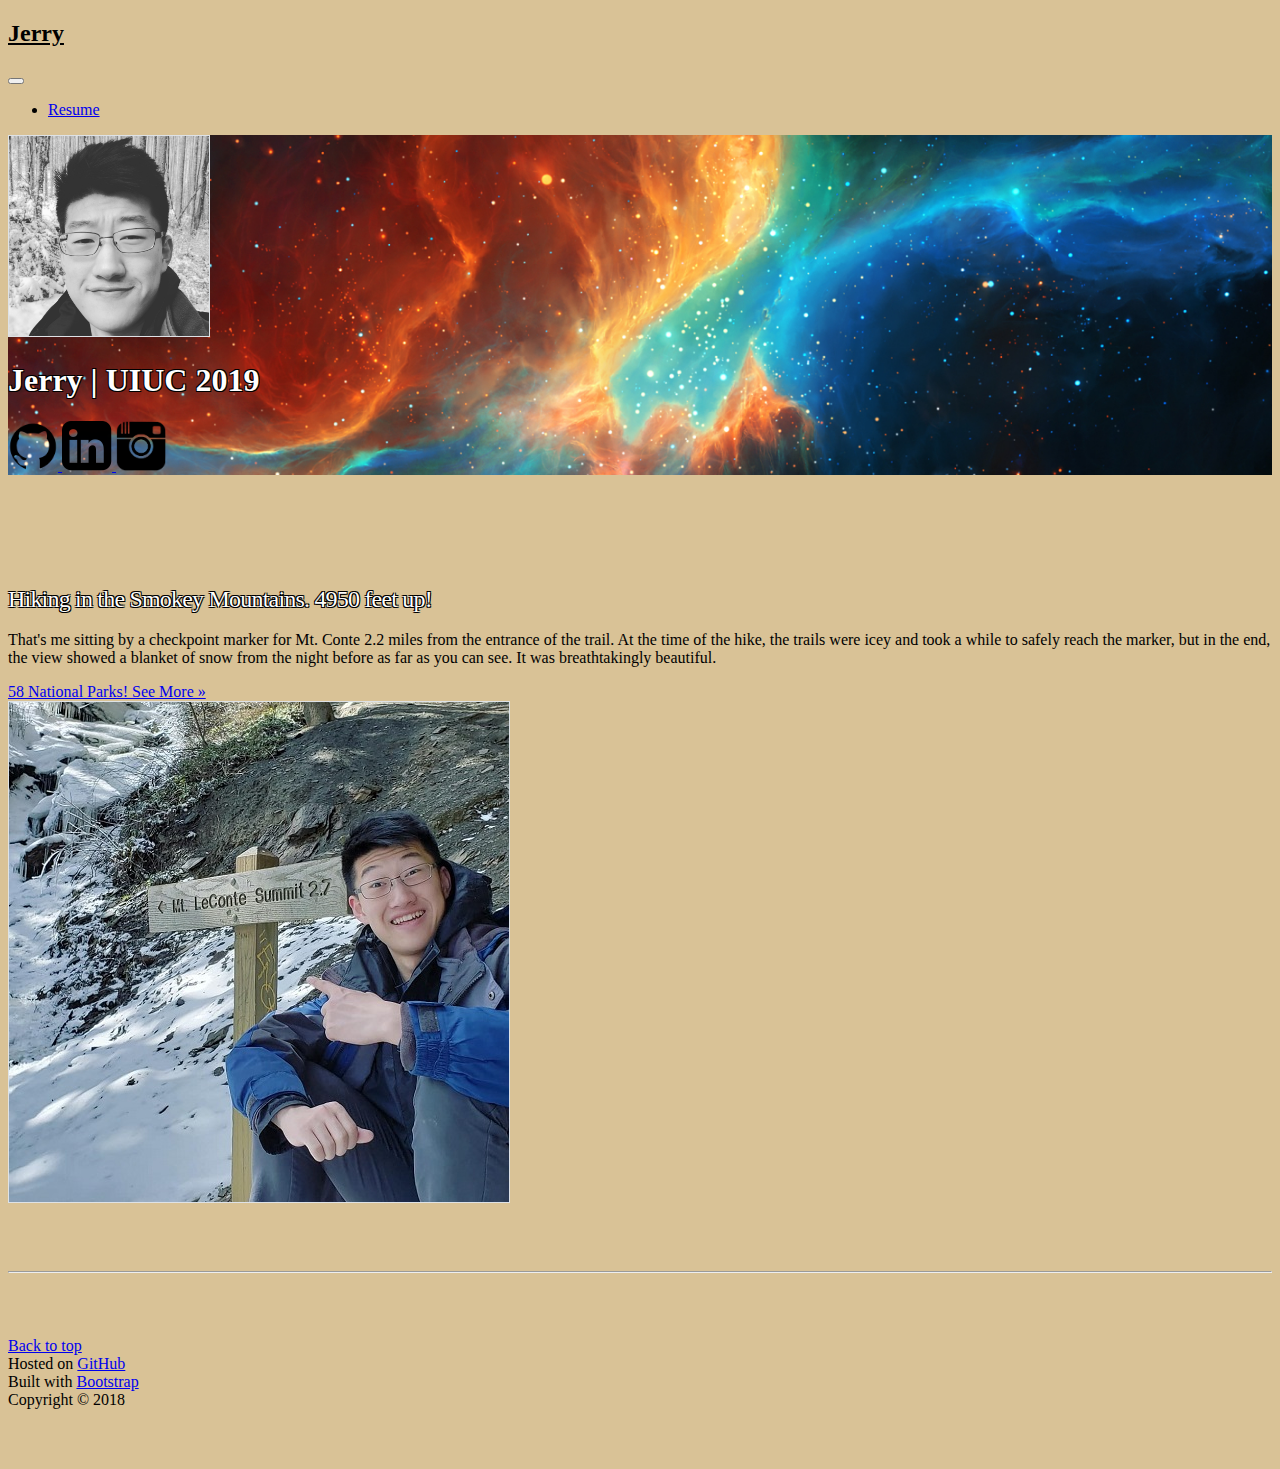
<file: index.html>
<!DOCTYPE html>
<html lang="en">
<head>
	<!-- Required meta tags -->
	<meta charset="utf-8">
	<meta name="viewport" content="width=device-width, initial-scale=1, shrink-to-fit=no">
	<meta name="description" content="About me">
	<meta name="author" content="Jerr">

	<title>Home Page</title>

	<!-- Bootstrap CSS -->
	<link rel="stylesheet" href="https://stackpath.bootstrapcdn.com/bootstrap/4.1.1/css/bootstrap.min.css" integrity="sha384-WskhaSGFgHYWDcbwN70/dfYBj47jz9qbsMId/iRN3ewGhXQFZCSftd1LZCfmhktB" crossorigin="anonymous">

	<!-- Custom styles for this template -->
	<link href="styles/index.css" rel="stylesheet">
	<link href="styles/standard.css" rel="stylesheet">
</head>

<body class="dusk-grad">
	<main role="main">
		<div class="container">
			<!-- Nav Bar -->
			<header>
				<nav class="navbar navbar-expand-md navbar-light">
					<div class="container d-flex justify-content-between"> <!-- Center Header -->
						<a class="navbar-brand black-text" href="index.html">
							<h2>Jerry</h2>
						</a>
		
						<!-- collapsed controls -->
						<button class="navbar-toggler" type="button" data-toggle="collapse" data-target="#navbarCollapse" aria-controls="navbarCollapse" aria-expanded="false" aria-label="Toggle navigation">
								<span class="navbar-toggler-icon"></span>
						</button>
		
						<div id="navbarCollapse" class="collapse navbar-collapse">
							<ul class="navbar-nav mr-auto">
								<li class="nav-item">
									<a class="nav-link" href="extrafiles/resume.pdf">Resume</a>
								</li>
								<!-- <li class="nav-item">
									<a class="nav-link" href="about.html">About</a>
								</li> -->
								<!-- <li class="nav-item">
									<a class="nav-link" href="gallary/showcase.html">Gallary</a>
								</li> -->
								<!-- <li class="nav-item">
									<a class="nav-link" href="vent/cover.html">Blog</a>
								</li> -->
							</ul>
						</div>
					</div>
				</nav>
			</header>

			<!-- Header Portion -->
			<section class="jumbotron text-center cover-bg">
				<!-- 80px padding added to prevent nav from overlapping, temp -->
				<div class="container">
					<img class="rounded-circle border" src="images/bw_selfie.jpg" alt="Profile Photo" width="200" height="200">          
					<h1 class="jumbotron-heading text-border">Jerry | UIUC 2019</h1>
					<!-- <p class="lead text-muted">Something short and leading about the collection below—its contents, the creator, etc. Make it short and sweet, but not too short so folks don't simply skip over it entirely.</p> -->
					<p>
						<a href="https://github.com/jerr-chen" class="btn">
							<img src="images/github_icon.png" width=50 height=50 alt="Github Icon">
						</a>
						<a href="https://www.linkedin.com/in/jerry-chen/" class="btn">
							<img src="images/linkedin_icon.png" width=50 height=50 alt="LinkedIn Icon">
						</a>
						<a href="https://www.instagram.com/jerr_chen" class="btn">
							<img src="images/instagram_icon.png" width=50 height=50 alt="Instagram Icon">
						</a>
					</p>
				</div>
			</section>
		</div>

		<!-- CONTENT -->
		<div class="container marketing">
			<div class="container text-left" style="width: 85%;">
				<p class="lead black-text">
				</p>
			</div>

			<!-- START THE FEATURETTES -->
			<div class="row featurette">
				<div class="col-md-7 text-center">
					<h2 class="featurette-heading text-border">Hiking in the Smokey Mountains. <span class="text-muted">4950 feet up!</span></h2>
					<p class="lead black-text">
						That's me sitting by a checkpoint marker for Mt. Conte 2.2 miles from the entrance of the trail. At the time of the hike, the trails were icey and took a while to safely reach the marker, but in the end, the view showed a blanket of snow from the night before as far as you can see. It was breathtakingly beautiful.<br>
					</p>
					<a class="btn btn-primary btn-margin" href="gallary/national_parks.html" role="button">58 National Parks! See More »</a>
				</div>
				<div class="col-md-5">
					<img class="featurette-image img-fluid mx-auto border" data-src="holder.js/500x500/auto" alt="4950ft Alum Cave Bluff" width=500 height=500 src="images/smokey_mt_marker.jpg" data-holder-rendered="true">
				</div>
			</div>

			<!-- <hr class="featurette-divider">

			<div class="row featurette">
				<div class="col-md-7 order-md-2 text-center">
					<h2 class="featurette-heading text-border">I love to cook. <span class="text-muted">See for yourself!</span></h2>
					<p class="lead black-text">
						I asked my dad to teach me how to make his broth. This is a photo of my attempt at making ramen with the broth and korean wheat noodles with various toppings. I was missing something from the broth, but the soft-boiled eggs definitely made the dish better with its creamy yolk.
					</p>
					<a class="btn btn-primary btn-margin" href="#" role="button">Recipes See More »</a>
				</div>
				<div class="col-md-5 order-md-1">
					<img class="featurette-image img-fluid mx-auto border" data-src="holder.js/500x500/auto" alt="500x500" width=500 height=500 src="images/ramen.jpg" data-holder-rendered="true">
				</div>
			</div> -->

			<!-- <hr class="featurette-divider">

			<div class="row featurette">
				<div class="col-md-7 text-center">
					<h2 class="featurette-heading text-border"><span class="text-muted"></span></h2>
					<p class="lead black-text">

					</p>
					<a class="btn btn-primary btn-margin" href="#" role="button">See More! »</a>
				</div>
				<div class="col-md-5">
					<img class="featurette-image img-fluid mx-auto border" data-src="holder.js/500x500/auto" alt="500x500" width=500 height=500 src="data:image/svg+xml;charset=UTF-8,%3Csvg%20width%3D%22500%22%20height%3D%22500%22%20xmlns%3D%22http%3A%2F%2Fwww.w3.org%2F2000%2Fsvg%22%20viewBox%3D%220%200%20500%20500%22%20preserveAspectRatio%3D%22none%22%3E%3Cdefs%3E%3Cstyle%20type%3D%22text%2Fcss%22%3E%23holder_1639065e6e5%20text%20%7B%20fill%3A%23AAAAAA%3Bfont-weight%3Abold%3Bfont-family%3AArial%2C%20Helvetica%2C%20Open%20Sans%2C%20sans-serif%2C%20monospace%3Bfont-size%3A25pt%20%7D%20%3C%2Fstyle%3E%3C%2Fdefs%3E%3Cg%20id%3D%22holder_1639065e6e5%22%3E%3Crect%20width%3D%22500%22%20height%3D%22500%22%20fill%3D%22%23EEEEEE%22%3E%3C%2Frect%3E%3Cg%3E%3Ctext%20x%3D%22185.13333129882812%22%20y%3D%22261.27999954223634%22%3E500x500%3C%2Ftext%3E%3C%2Fg%3E%3C%2Fg%3E%3C%2Fsvg%3E" data-holder-rendered="true">
				</div>
			</div> -->

			<hr class="featurette-divider" style="margin-bottom: 0rem;">

		</div>

		<!-- FOOTER -->		
		<footer class="container text-center" id="footer">
				<p>
					<a href="#">Back to top</a><br>
					Hosted on <a href="https://pages.github.com/">GitHub</a><br>
					Built with <a href="https://getbootstrap.com/">Bootstrap</a><br>
					Copyright &copy; 2018
				</p>
		</footer>
	</main>

	<!-- Bootstrap core JavaScript -->
	<!-- jQuery first, then Popper.js, then Bootstrap JS -->
	<script src="https://code.jquery.com/jquery-3.3.1.slim.min.js" integrity="sha384-q8i/X+965DzO0rT7abK41JStQIAqVgRVzpbzo5smXKp4YfRvH+8abtTE1Pi6jizo" crossorigin="anonymous"></script>
	<script src="https://cdnjs.cloudflare.com/ajax/libs/popper.js/1.14.3/umd/popper.min.js" integrity="sha384-ZMP7rVo3mIykV+2+9J3UJ46jBk0WLaUAdn689aCwoqbBJiSnjAK/l8WvCWPIPm49" crossorigin="anonymous"></script>
	<script src="https://stackpath.bootstrapcdn.com/bootstrap/4.1.1/js/bootstrap.min.js" integrity="sha384-smHYKdLADwkXOn1EmN1qk/HfnUcbVRZyYmZ4qpPea6sjB/pTJ0euyQp0Mk8ck+5T" crossorigin="anonymous"></script>
</body>
</html>
</file>
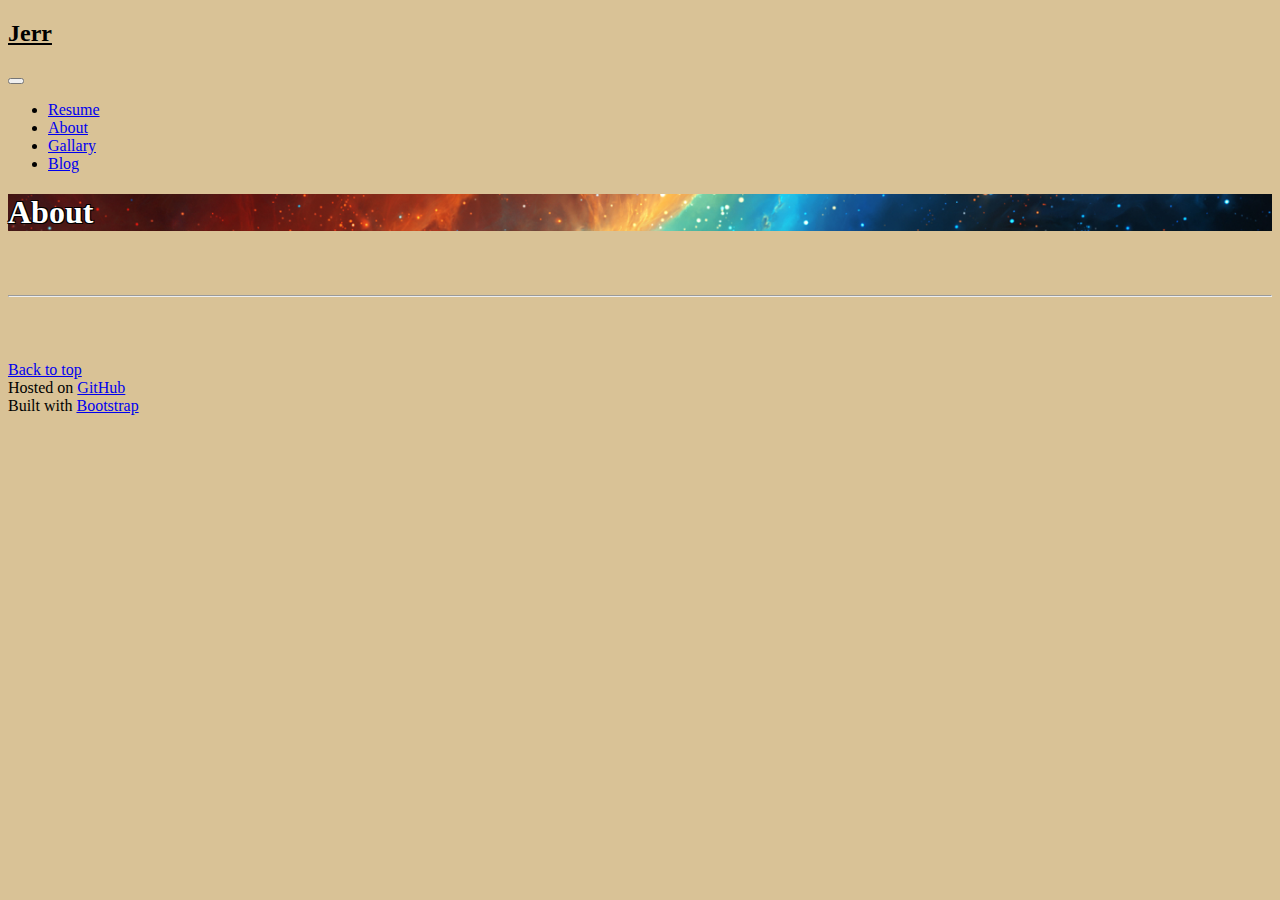
<file: about.html>
<!DOCTYPE html>
<html lang="en">
<head>
	<!-- Required meta tags -->
	<meta charset="utf-8">
	<meta name="viewport" content="width=device-width, initial-scale=1, shrink-to-fit=no">
	<meta name="description" content="About me">
	<meta name="author" content="Jerr">

	<title>Home Page</title>

	<!-- Bootstrap CSS -->
	<link rel="stylesheet" href="https://stackpath.bootstrapcdn.com/bootstrap/4.1.1/css/bootstrap.min.css" integrity="sha384-WskhaSGFgHYWDcbwN70/dfYBj47jz9qbsMId/iRN3ewGhXQFZCSftd1LZCfmhktB" crossorigin="anonymous">

	<!-- Custom styles for this template -->
	<link href="styles/index.css" rel="stylesheet">
	<link href="styles/standard.css" rel="stylesheet">
</head>

<body class="dusk-grad">
	<main role="main">
		<div class="container">
			<!-- Nav Bar -->
			<header>
				<nav class="navbar navbar-expand-md navbar-light">
					<div class="container d-flex justify-content-between"> <!-- Center Header -->
						<a class="navbar-brand black-text" href="index.html">
							<h2>Jerr</h2>
						</a>
		
						<!-- collapsed controls -->
						<button class="navbar-toggler" type="button" data-toggle="collapse" data-target="#navbarCollapse" aria-controls="navbarCollapse" aria-expanded="false" aria-label="Toggle navigation">
								<span class="navbar-toggler-icon"></span>
						</button>
		
						<div id="navbarCollapse" class="collapse navbar-collapse">
							<ul class="navbar-nav mr-auto">
								<li class="nav-item">
									<a class="nav-link" href="extrafiles/resume.pdf">Resume</a>
								</li>
								<li class="nav-item">
									<a class="nav-link" href="about.html">About</a>
								</li>
								<li class="nav-item">
									<a class="nav-link" href="gallary/showcase.html">Gallary</a>
								</li>
								<li class="nav-item">
									<a class="nav-link" href="vent/cover.html">Blog</a>
								</li>
							</ul>
						</div>
					</div>
				</nav>
			</header>

			<!-- Header Portion -->
			<section class="jumbotron text-center cover-bg">
				<!-- 80px padding added to prevent nav from overlapping, temp -->
				<div class="container">
					<h1 class="jumbotron-heading text-border">About</h1>
				</div>
			</section>
		</div>

		<!-- CONTENT -->
		<div class="container">

			
			<hr class="featurette-divider" style="margin-bottom: 0rem;">			
		</div>

		<!-- FOOTER -->		
		<footer class="container text-center" id="footer">
				<p>
					<a href="#">Back to top</a><br>
					Hosted on <a href="https://pages.github.com/">GitHub</a><br>
					Built with <a href="https://getbootstrap.com/">Bootstrap</a>
				</p>
		</footer>
	</main>

	<!-- Bootstrap core JavaScript -->
	<!-- jQuery first, then Popper.js, then Bootstrap JS -->
	<script src="https://code.jquery.com/jquery-3.3.1.slim.min.js" integrity="sha384-q8i/X+965DzO0rT7abK41JStQIAqVgRVzpbzo5smXKp4YfRvH+8abtTE1Pi6jizo" crossorigin="anonymous"></script>
	<script src="https://cdnjs.cloudflare.com/ajax/libs/popper.js/1.14.3/umd/popper.min.js" integrity="sha384-ZMP7rVo3mIykV+2+9J3UJ46jBk0WLaUAdn689aCwoqbBJiSnjAK/l8WvCWPIPm49" crossorigin="anonymous"></script>
	<script src="https://stackpath.bootstrapcdn.com/bootstrap/4.1.1/js/bootstrap.min.js" integrity="sha384-smHYKdLADwkXOn1EmN1qk/HfnUcbVRZyYmZ4qpPea6sjB/pTJ0euyQp0Mk8ck+5T" crossorigin="anonymous"></script>
</body>
</html>
</file>
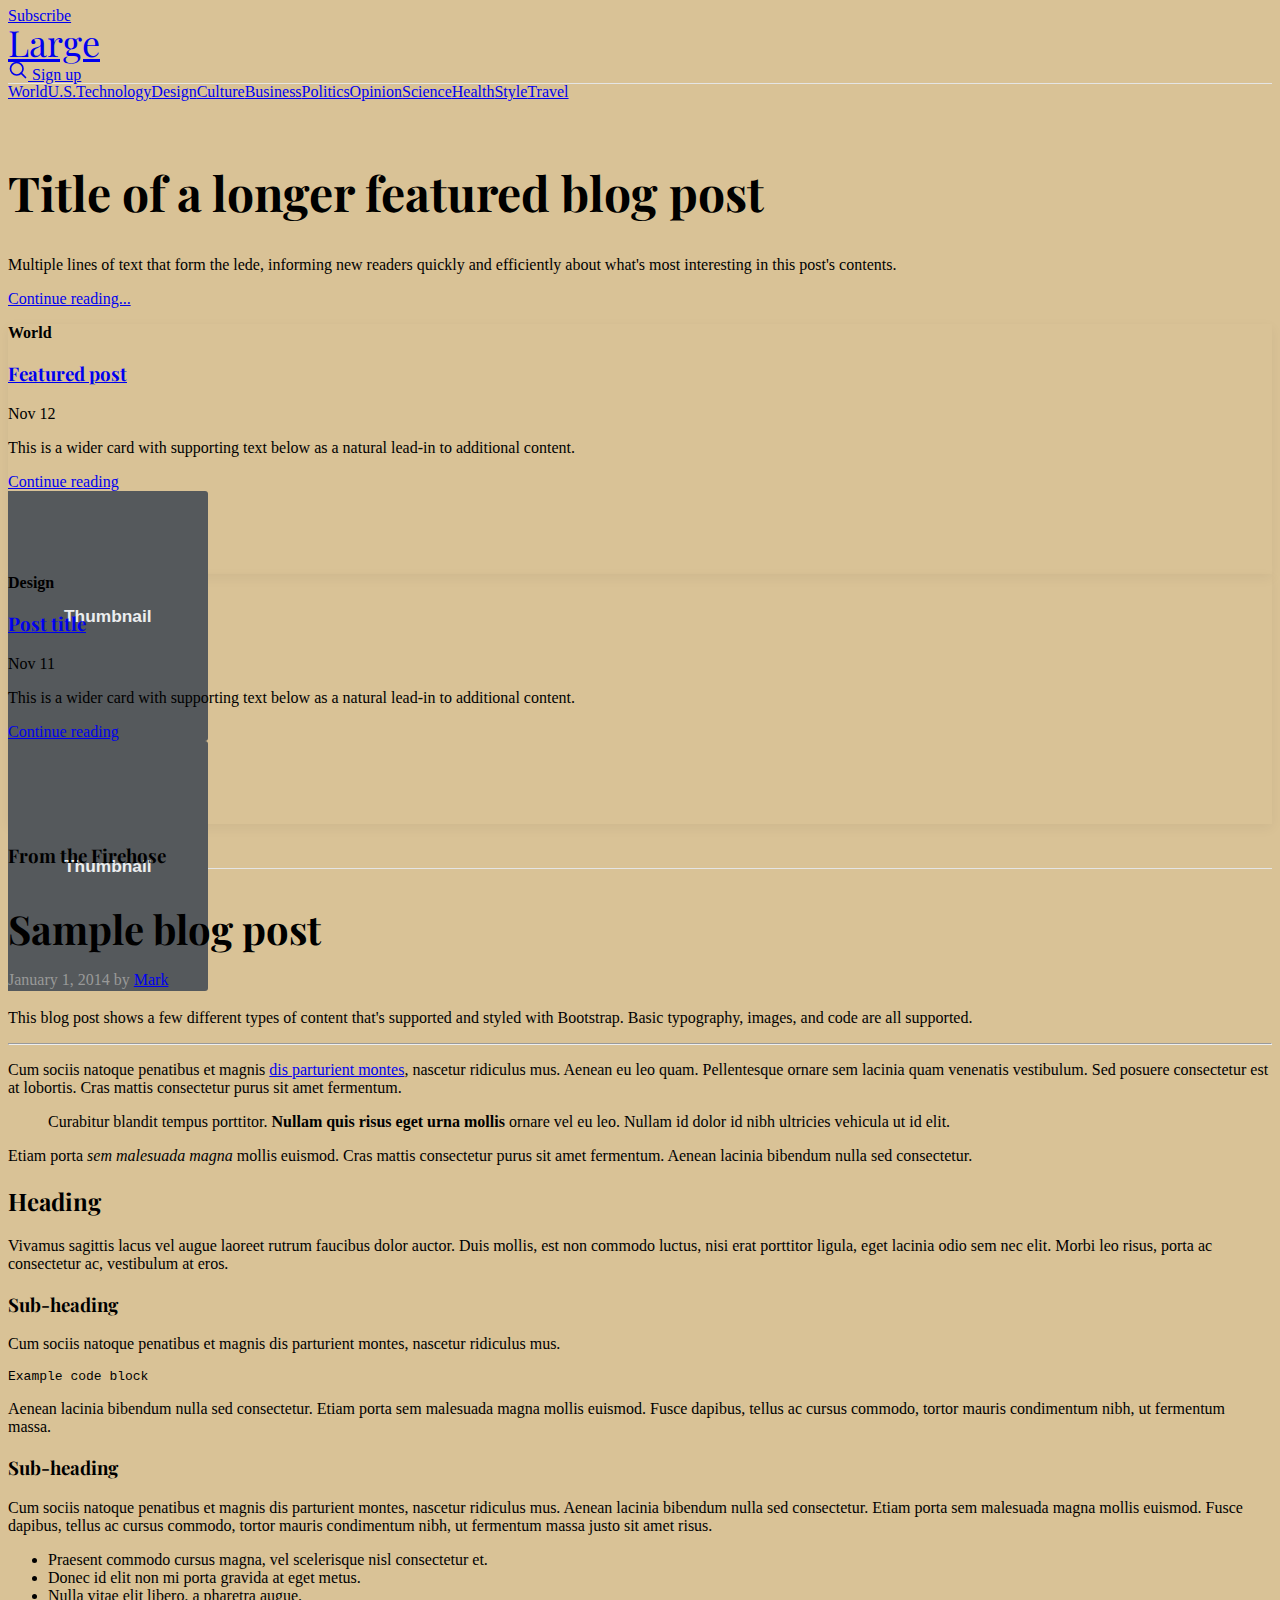
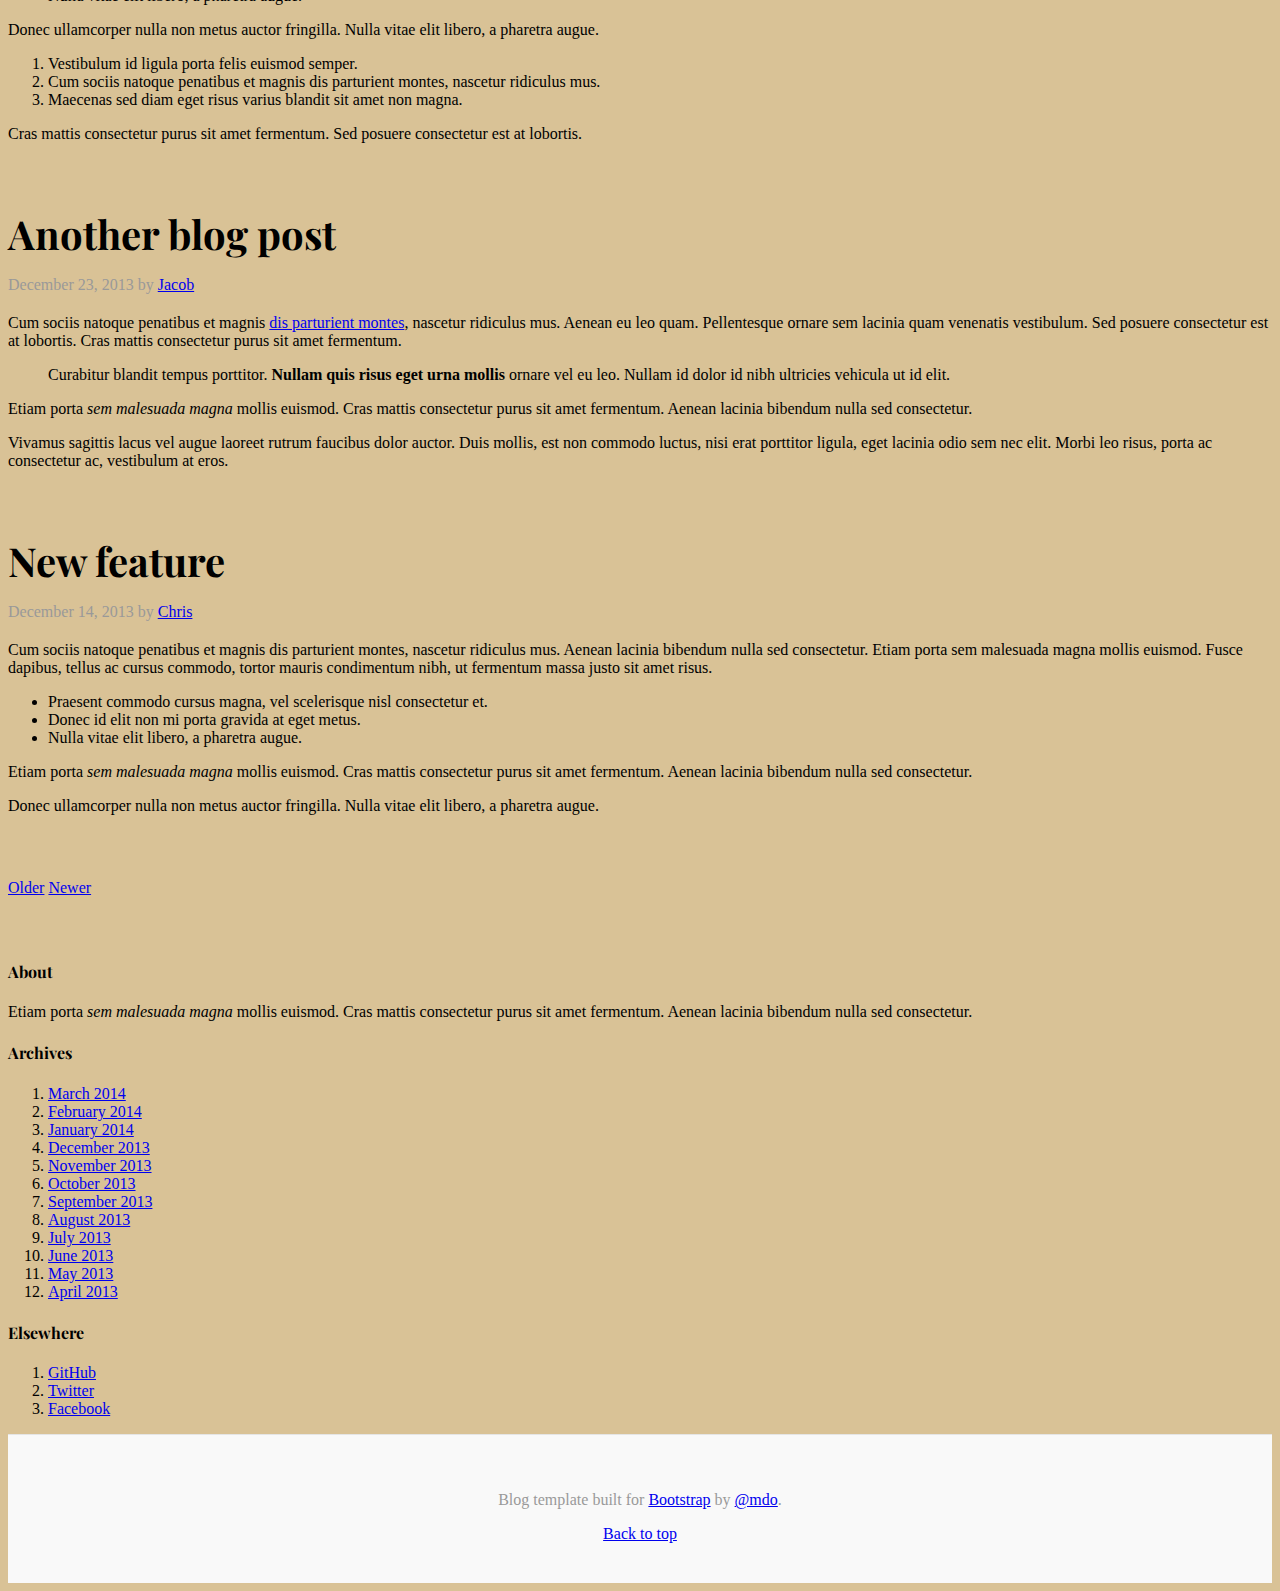
<file: blog.html>
<!DOCTYPE html>
<html lang="en"><head>
	<meta charset="utf-8">
	<meta name="viewport" content="width=device-width, initial-scale=1, shrink-to-fit=no">
	<meta name="description" content="Blog">
	<meta name="author" content="Jerr">

	<title>The Vent</title>

	<!-- Bootstrap core CSS -->
	<link rel="stylesheet" href="https://stackpath.bootstrapcdn.com/bootstrap/4.1.1/css/bootstrap.min.css" integrity="sha384-WskhaSGFgHYWDcbwN70/dfYBj47jz9qbsMId/iRN3ewGhXQFZCSftd1LZCfmhktB" crossorigin="anonymous">

	<!-- Custom styles for this template -->
	<link href="https://fonts.googleapis.com/css?family=Playfair+Display:700,900" rel="stylesheet">
	<link href="styles/blog.css" rel="stylesheet">
	<link href="styles/standard.css" rel="stylesheet">
</head>

<body class="dusk-grad">

	<div class="container">
		<header class="blog-header py-3">
		<div class="row flex-nowrap justify-content-between align-items-center">
			<div class="col-4 pt-1">
				<a class="text-muted" href="#">Subscribe</a>
			</div>
			<div class="col-4 text-center">
				<a class="blog-header-logo text-dark" href="#">Large</a>
			</div>
			<div class="col-4 d-flex justify-content-end align-items-center">
				<a class="text-muted" href="#">
				<svg xmlns="http://www.w3.org/2000/svg" width="20" height="20" viewBox="0 0 24 24" fill="none" stroke="currentColor" stroke-width="2" stroke-linecap="round" stroke-linejoin="round" class="mx-3"><circle cx="10.5" cy="10.5" r="7.5"></circle><line x1="21" y1="21" x2="15.8" y2="15.8"></line></svg>
				</a>
				<a class="btn btn-sm btn-outline-secondary" href="#">Sign up</a>
			</div>
		</div>
		</header>

		<div class="nav-scroller py-1 mb-2">
		<nav class="nav d-flex justify-content-between">
			<a class="p-2 text-muted" href="#">World</a>
			<a class="p-2 text-muted" href="#">U.S.</a>
			<a class="p-2 text-muted" href="#">Technology</a>
			<a class="p-2 text-muted" href="#">Design</a>
			<a class="p-2 text-muted" href="#">Culture</a>
			<a class="p-2 text-muted" href="#">Business</a>
			<a class="p-2 text-muted" href="#">Politics</a>
			<a class="p-2 text-muted" href="#">Opinion</a>
			<a class="p-2 text-muted" href="#">Science</a>
			<a class="p-2 text-muted" href="#">Health</a>
			<a class="p-2 text-muted" href="#">Style</a>
			<a class="p-2 text-muted" href="#">Travel</a>
		</nav>
		</div>

		<div class="jumbotron p-3 p-md-5 text-white rounded bg-dark">
		<div class="col-md-6 px-0">
			<h1 class="display-4 font-italic">Title of a longer featured blog post</h1>
			<p class="lead my-3">Multiple lines of text that form the lede, informing new readers quickly and efficiently about what's most interesting in this post's contents.</p>
			<p class="lead mb-0"><a href="#" class="text-white font-weight-bold">Continue reading...</a></p>
		</div>
		</div>

		<div class="row mb-2">
		<div class="col-md-6">
			<div class="card flex-md-row mb-4 box-shadow h-md-250">
				<div class="card-body d-flex flex-column align-items-start">
				<strong class="d-inline-block mb-2 text-primary">World</strong>
				<h3 class="mb-0">
					<a class="text-dark" href="#">Featured post</a>
				</h3>
				<div class="mb-1 text-muted">Nov 12</div>
				<p class="card-text mb-auto">This is a wider card with supporting text below as a natural lead-in to additional content.</p>
				<a href="#">Continue reading</a>
				</div>
				<img class="card-img-right flex-auto d-none d-lg-block" data-src="holder.js/200x250?theme=thumb" alt="Thumbnail [200x250]" style="width: 200px; height: 250px;" src="data:image/svg+xml;charset=UTF-8,%3Csvg%20width%3D%22200%22%20height%3D%22250%22%20xmlns%3D%22http%3A%2F%2Fwww.w3.org%2F2000%2Fsvg%22%20viewBox%3D%220%200%20200%20250%22%20preserveAspectRatio%3D%22none%22%3E%3Cdefs%3E%3Cstyle%20type%3D%22text%2Fcss%22%3E%23holder_163aeb3bfd2%20text%20%7B%20fill%3A%23eceeef%3Bfont-weight%3Abold%3Bfont-family%3AArial%2C%20Helvetica%2C%20Open%20Sans%2C%20sans-serif%2C%20monospace%3Bfont-size%3A13pt%20%7D%20%3C%2Fstyle%3E%3C%2Fdefs%3E%3Cg%20id%3D%22holder_163aeb3bfd2%22%3E%3Crect%20width%3D%22200%22%20height%3D%22250%22%20fill%3D%22%2355595c%22%3E%3C%2Frect%3E%3Cg%3E%3Ctext%20x%3D%2255.99166488647461%22%20y%3D%22131%22%3EThumbnail%3C%2Ftext%3E%3C%2Fg%3E%3C%2Fg%3E%3C%2Fsvg%3E" data-holder-rendered="true">
			</div>
		</div>
		<div class="col-md-6">
			<div class="card flex-md-row mb-4 box-shadow h-md-250">
				<div class="card-body d-flex flex-column align-items-start">
				<strong class="d-inline-block mb-2 text-success">Design</strong>
				<h3 class="mb-0">
					<a class="text-dark" href="#">Post title</a>
				</h3>
				<div class="mb-1 text-muted">Nov 11</div>
				<p class="card-text mb-auto">This is a wider card with supporting text below as a natural lead-in to additional content.</p>
				<a href="#">Continue reading</a>
				</div>
				<img class="card-img-right flex-auto d-none d-lg-block" data-src="holder.js/200x250?theme=thumb" alt="Thumbnail [200x250]" style="width: 200px; height: 250px;" src="data:image/svg+xml;charset=UTF-8,%3Csvg%20width%3D%22200%22%20height%3D%22250%22%20xmlns%3D%22http%3A%2F%2Fwww.w3.org%2F2000%2Fsvg%22%20viewBox%3D%220%200%20200%20250%22%20preserveAspectRatio%3D%22none%22%3E%3Cdefs%3E%3Cstyle%20type%3D%22text%2Fcss%22%3E%23holder_163aeb3bfd7%20text%20%7B%20fill%3A%23eceeef%3Bfont-weight%3Abold%3Bfont-family%3AArial%2C%20Helvetica%2C%20Open%20Sans%2C%20sans-serif%2C%20monospace%3Bfont-size%3A13pt%20%7D%20%3C%2Fstyle%3E%3C%2Fdefs%3E%3Cg%20id%3D%22holder_163aeb3bfd7%22%3E%3Crect%20width%3D%22200%22%20height%3D%22250%22%20fill%3D%22%2355595c%22%3E%3C%2Frect%3E%3Cg%3E%3Ctext%20x%3D%2255.99166488647461%22%20y%3D%22131%22%3EThumbnail%3C%2Ftext%3E%3C%2Fg%3E%3C%2Fg%3E%3C%2Fsvg%3E" data-holder-rendered="true">
			</div>
		</div>
		</div>
	</div>

	<main role="main" class="container">
		<div class="row">
		<div class="col-md-8 blog-main">
			<h3 class="pb-3 mb-4 font-italic border-bottom">
				From the Firehose
			</h3>

			<div class="blog-post">
				<h2 class="blog-post-title">Sample blog post</h2>
				<p class="blog-post-meta">January 1, 2014 by <a href="#">Mark</a></p>

				<p>This blog post shows a few different types of content that's supported and styled with Bootstrap. Basic typography, images, and code are all supported.</p>
				<hr>
				<p>Cum sociis natoque penatibus et magnis <a href="#">dis parturient montes</a>, nascetur ridiculus mus. Aenean eu leo quam. Pellentesque ornare sem lacinia quam venenatis vestibulum. Sed posuere consectetur est at lobortis. Cras mattis consectetur purus sit amet fermentum.</p>
				<blockquote>
				<p>Curabitur blandit tempus porttitor. <strong>Nullam quis risus eget urna mollis</strong> ornare vel eu leo. Nullam id dolor id nibh ultricies vehicula ut id elit.</p>
				</blockquote>
				<p>Etiam porta <em>sem malesuada magna</em> mollis euismod. Cras mattis consectetur purus sit amet fermentum. Aenean lacinia bibendum nulla sed consectetur.</p>
				<h2>Heading</h2>
				<p>Vivamus sagittis lacus vel augue laoreet rutrum faucibus dolor auctor. Duis mollis, est non commodo luctus, nisi erat porttitor ligula, eget lacinia odio sem nec elit. Morbi leo risus, porta ac consectetur ac, vestibulum at eros.</p>
				<h3>Sub-heading</h3>
				<p>Cum sociis natoque penatibus et magnis dis parturient montes, nascetur ridiculus mus.</p>
				<pre><code>Example code block</code></pre>
				<p>Aenean lacinia bibendum nulla sed consectetur. Etiam porta sem malesuada magna mollis euismod. Fusce dapibus, tellus ac cursus commodo, tortor mauris condimentum nibh, ut fermentum massa.</p>
				<h3>Sub-heading</h3>
				<p>Cum sociis natoque penatibus et magnis dis parturient montes, nascetur ridiculus mus. Aenean lacinia bibendum nulla sed consectetur. Etiam porta sem malesuada magna mollis euismod. Fusce dapibus, tellus ac cursus commodo, tortor mauris condimentum nibh, ut fermentum massa justo sit amet risus.</p>
				<ul>
				<li>Praesent commodo cursus magna, vel scelerisque nisl consectetur et.</li>
				<li>Donec id elit non mi porta gravida at eget metus.</li>
				<li>Nulla vitae elit libero, a pharetra augue.</li>
				</ul>
				<p>Donec ullamcorper nulla non metus auctor fringilla. Nulla vitae elit libero, a pharetra augue.</p>
				<ol>
				<li>Vestibulum id ligula porta felis euismod semper.</li>
				<li>Cum sociis natoque penatibus et magnis dis parturient montes, nascetur ridiculus mus.</li>
				<li>Maecenas sed diam eget risus varius blandit sit amet non magna.</li>
				</ol>
				<p>Cras mattis consectetur purus sit amet fermentum. Sed posuere consectetur est at lobortis.</p>
			</div><!-- /.blog-post -->

			<div class="blog-post">
				<h2 class="blog-post-title">Another blog post</h2>
				<p class="blog-post-meta">December 23, 2013 by <a href="#">Jacob</a></p>

				<p>Cum sociis natoque penatibus et magnis <a href="#">dis parturient montes</a>, nascetur ridiculus mus. Aenean eu leo quam. Pellentesque ornare sem lacinia quam venenatis vestibulum. Sed posuere consectetur est at lobortis. Cras mattis consectetur purus sit amet fermentum.</p>
				<blockquote>
				<p>Curabitur blandit tempus porttitor. <strong>Nullam quis risus eget urna mollis</strong> ornare vel eu leo. Nullam id dolor id nibh ultricies vehicula ut id elit.</p>
				</blockquote>
				<p>Etiam porta <em>sem malesuada magna</em> mollis euismod. Cras mattis consectetur purus sit amet fermentum. Aenean lacinia bibendum nulla sed consectetur.</p>
				<p>Vivamus sagittis lacus vel augue laoreet rutrum faucibus dolor auctor. Duis mollis, est non commodo luctus, nisi erat porttitor ligula, eget lacinia odio sem nec elit. Morbi leo risus, porta ac consectetur ac, vestibulum at eros.</p>
			</div><!-- /.blog-post -->

			<div class="blog-post">
				<h2 class="blog-post-title">New feature</h2>
				<p class="blog-post-meta">December 14, 2013 by <a href="#">Chris</a></p>

				<p>Cum sociis natoque penatibus et magnis dis parturient montes, nascetur ridiculus mus. Aenean lacinia bibendum nulla sed consectetur. Etiam porta sem malesuada magna mollis euismod. Fusce dapibus, tellus ac cursus commodo, tortor mauris condimentum nibh, ut fermentum massa justo sit amet risus.</p>
				<ul>
				<li>Praesent commodo cursus magna, vel scelerisque nisl consectetur et.</li>
				<li>Donec id elit non mi porta gravida at eget metus.</li>
				<li>Nulla vitae elit libero, a pharetra augue.</li>
				</ul>
				<p>Etiam porta <em>sem malesuada magna</em> mollis euismod. Cras mattis consectetur purus sit amet fermentum. Aenean lacinia bibendum nulla sed consectetur.</p>
				<p>Donec ullamcorper nulla non metus auctor fringilla. Nulla vitae elit libero, a pharetra augue.</p>
			</div><!-- /.blog-post -->

			<nav class="blog-pagination">
				<a class="btn btn-outline-primary" href="#">Older</a>
				<a class="btn btn-outline-secondary disabled" href="#">Newer</a>
			</nav>

		</div><!-- /.blog-main -->

		<aside class="col-md-4 blog-sidebar">
			<div class="p-3 mb-3 bg-light rounded">
				<h4 class="font-italic">About</h4>
				<p class="mb-0">Etiam porta <em>sem malesuada magna</em> mollis euismod. Cras mattis consectetur purus sit amet fermentum. Aenean lacinia bibendum nulla sed consectetur.</p>
			</div>

			<div class="p-3">
				<h4 class="font-italic">Archives</h4>
				<ol class="list-unstyled mb-0">
				<li><a href="#">March 2014</a></li>
				<li><a href="#">February 2014</a></li>
				<li><a href="#">January 2014</a></li>
				<li><a href="#">December 2013</a></li>
				<li><a href="#">November 2013</a></li>
				<li><a href="#">October 2013</a></li>
				<li><a href="#">September 2013</a></li>
				<li><a href="#">August 2013</a></li>
				<li><a href="#">July 2013</a></li>
				<li><a href="#">June 2013</a></li>
				<li><a href="#">May 2013</a></li>
				<li><a href="#">April 2013</a></li>
				</ol>
			</div>

			<div class="p-3">
				<h4 class="font-italic">Elsewhere</h4>
				<ol class="list-unstyled">
				<li><a href="#">GitHub</a></li>
				<li><a href="#">Twitter</a></li>
				<li><a href="#">Facebook</a></li>
				</ol>
			</div>
		</aside><!-- /.blog-sidebar -->

		</div><!-- /.row -->

	</main><!-- /.container -->

	<footer class="blog-footer">
		<p>Blog template built for <a href="https://getbootstrap.com/">Bootstrap</a> by <a href="https://twitter.com/mdo">@mdo</a>.</p>
		<p>
		<a href="#">Back to top</a>
		</p>
	</footer>

	<!-- Bootstrap core JavaScript
	================================================== -->
	<!-- Placed at the end of the document so the pages load faster -->
	<script src="https://code.jquery.com/jquery-3.3.1.slim.min.js" integrity="sha384-q8i/X+965DzO0rT7abK41JStQIAqVgRVzpbzo5smXKp4YfRvH+8abtTE1Pi6jizo" crossorigin="anonymous"></script>
	<!-- <script>window.jQuery || document.write('<script src="../../assets/js/vendor/jquery-slim.min.js"><\/script>')</script> -->
	<script src="https://cdnjs.cloudflare.com/ajax/libs/popper.js/1.14.3/umd/popper.min.js" integrity="sha384-ZMP7rVo3mIykV+2+9J3UJ46jBk0WLaUAdn689aCwoqbBJiSnjAK/l8WvCWPIPm49" crossorigin="anonymous"></script>
	<script src="https://stackpath.bootstrapcdn.com/bootstrap/4.1.1/js/bootstrap.min.js" integrity="sha384-smHYKdLADwkXOn1EmN1qk/HfnUcbVRZyYmZ4qpPea6sjB/pTJ0euyQp0Mk8ck+5T" crossorigin="anonymous"></script>
	<!-- <script src="../../assets/js/vendor/holder.min.js"></script> -->

	<script>
		Holder.addTheme('thumb', {
		bg: '#55595c',
		fg: '#eceeef',
		text: 'Thumbnail'
		});
	</script>


	<svg xmlns="http://www.w3.org/2000/svg" width="200" height="250" viewBox="0 0 200 250" preserveAspectRatio="none" style="display: none; visibility: hidden; position: absolute; top: -100%; left: -100%;"><defs><style type="text/css"></style></defs><text x="0" y="13" style="font-weight:bold;font-size:13pt;font-family:Arial, Helvetica, Open Sans, sans-serif">Thumbnail</text></svg>
</body>
</html>
</file>
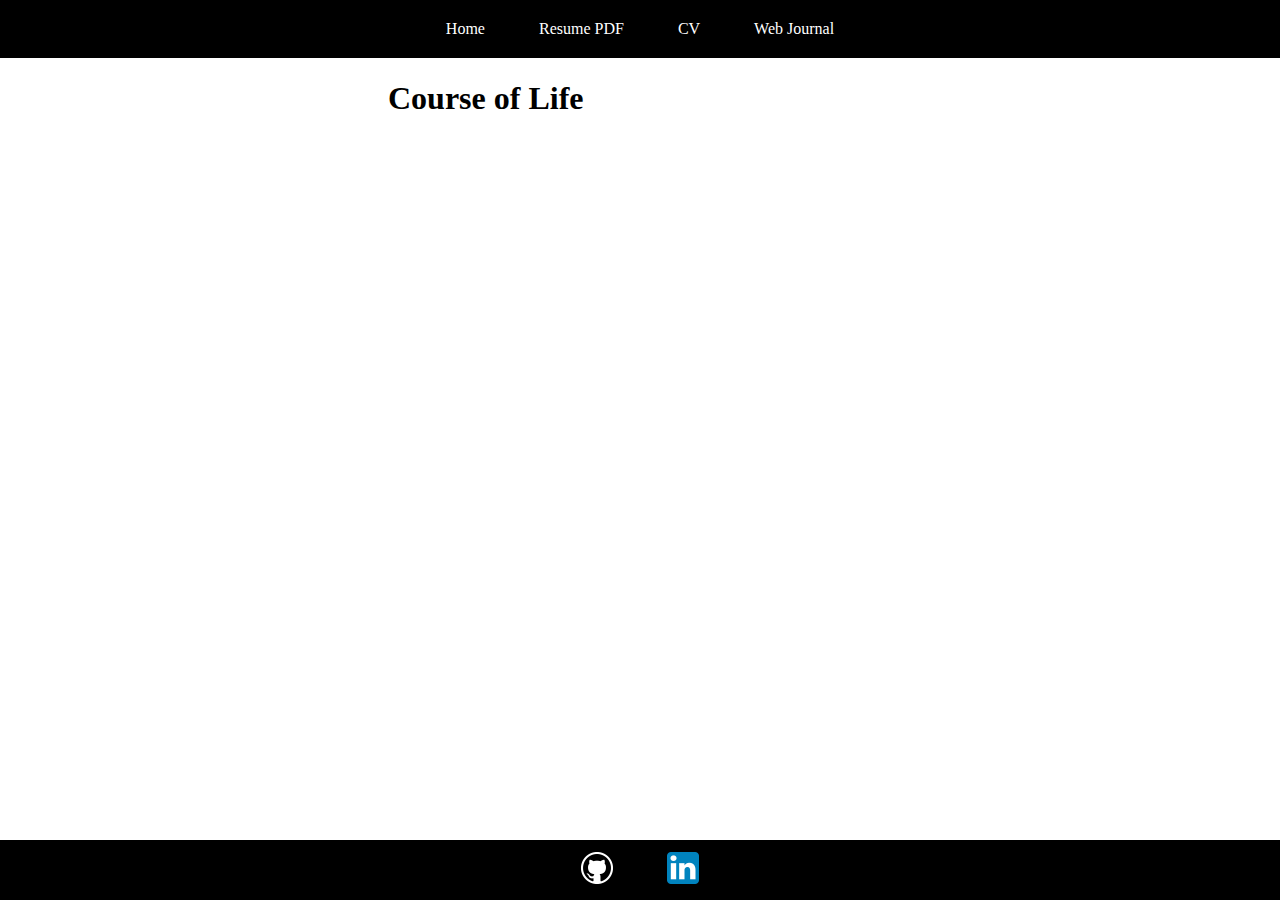
<file: curriculum_vitae.html>
<!DOCTYPE html>

<html lang="en">
	<head>
		<meta charset="utf-8">
		<title>Jerry Chen: CV</title>
		<link rel="stylesheet" type="text/css" href="styles.css"/>
	</head>
	<body>

	   <!--Content at the top of the webpage (non-scrolling) -->
	   <ul class="NavigationBar">
        <li><a href="index.html">Home</a></li>
        <li><a href="supplementary_files/Resume.pdf">Resume PDF</a></li>
	     <li><a href="curriculum_vitae.html">CV</a></li>
        <li><a href="website_journal.html">Web Journal</a></li>
      </ul>


    	<!-- Content in the middle of the webpage -->
    	<div class="MainContent">
      	<h1>Course of Life</h1>
      	
      	
      </div>


    	<!-- Content at the bottom of the webpage (non-scrolling) -->
      <ul class="Footer">
      	<li><a class="IconLinks" href=https://github.com/jerr-chen><img src="images/GitHub_icon.png" alt="GitHub Icon" style="width:32px; height:32px;"/></a></li>

      	<li><a class="IconLinks" href="https://www.linkedin.com/in/jerry-chen/"><img src="images/Linkedin_icon.png" alt="Linkedin Icon" style="width:32px; height:32px;"/></a></li>
	   </ul>
	   <!-- <div class="Footer">
         <a href=https://github.com/jerr-chen><img src="images/GitHub_icon.png" alt="GitHub Icon" style="width:32px; height:32px;"/></a>
	   </div> -->
	</body>
</html>
</file>
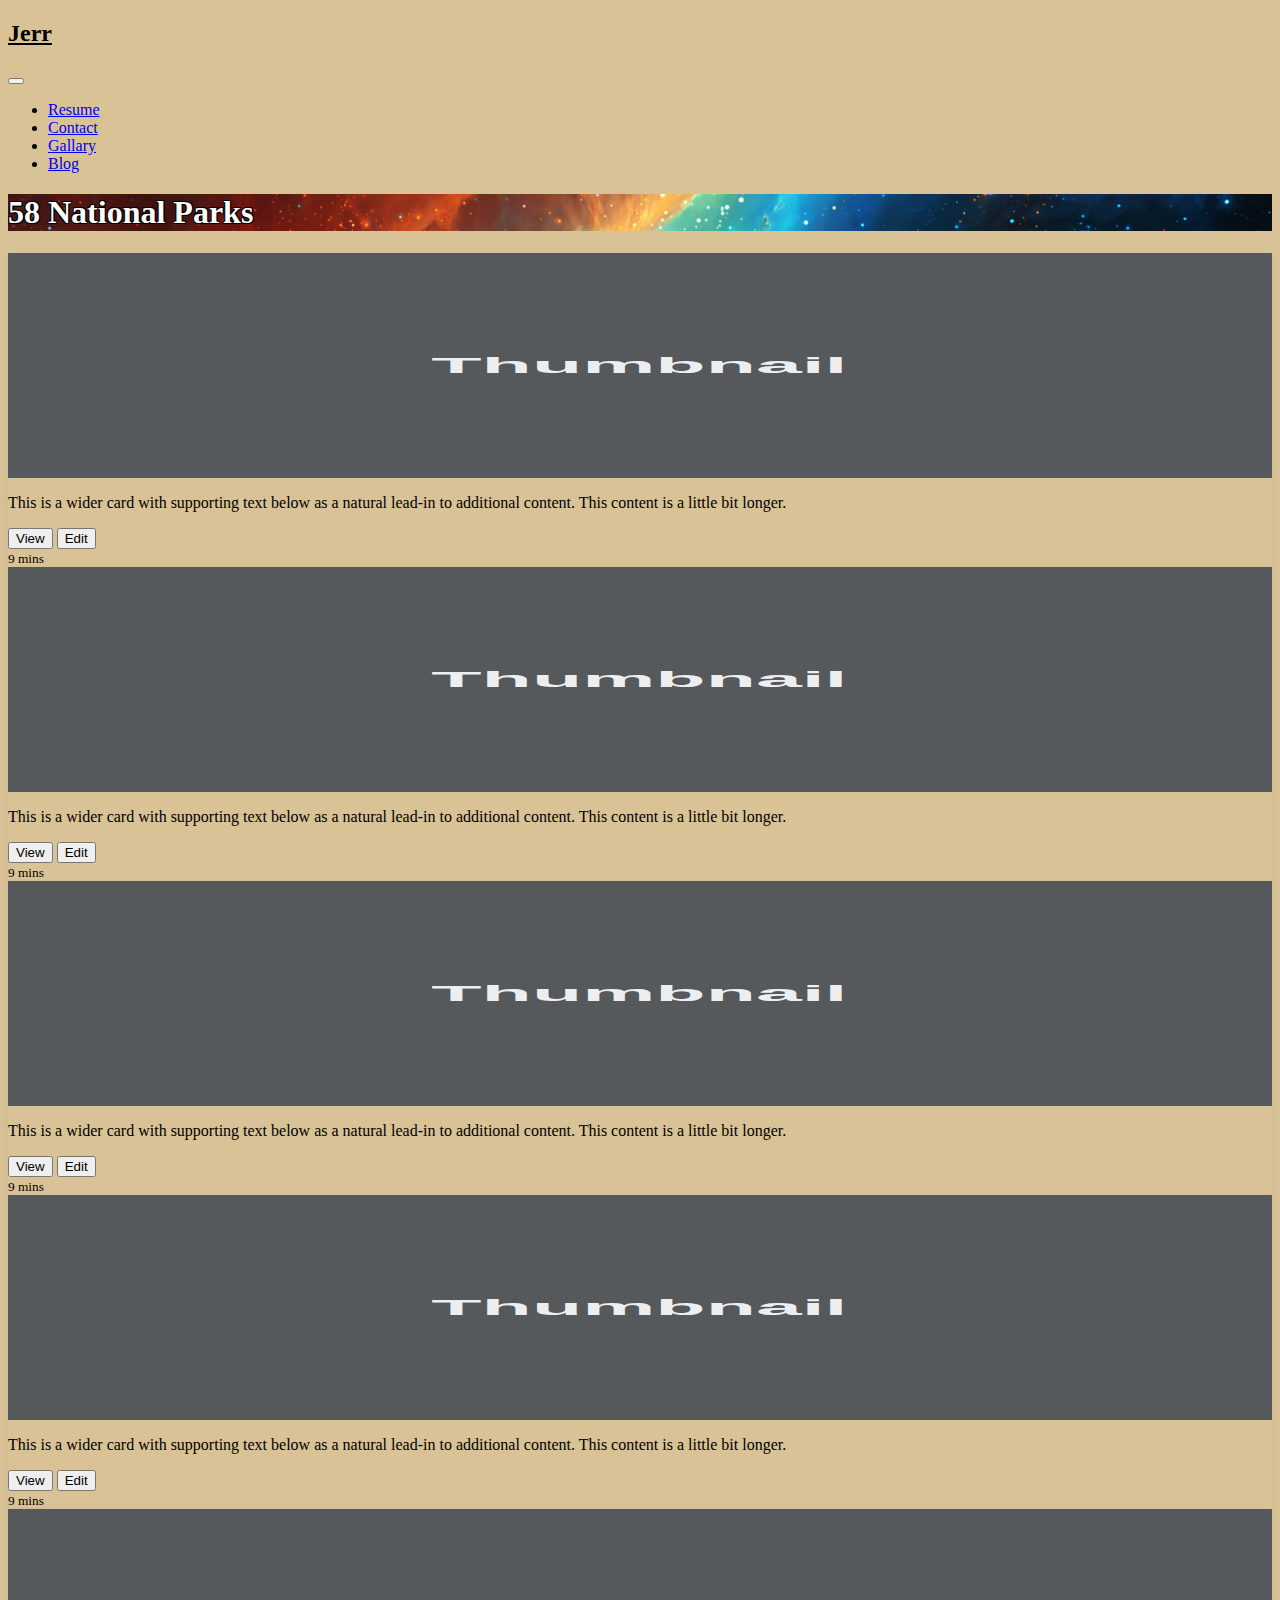
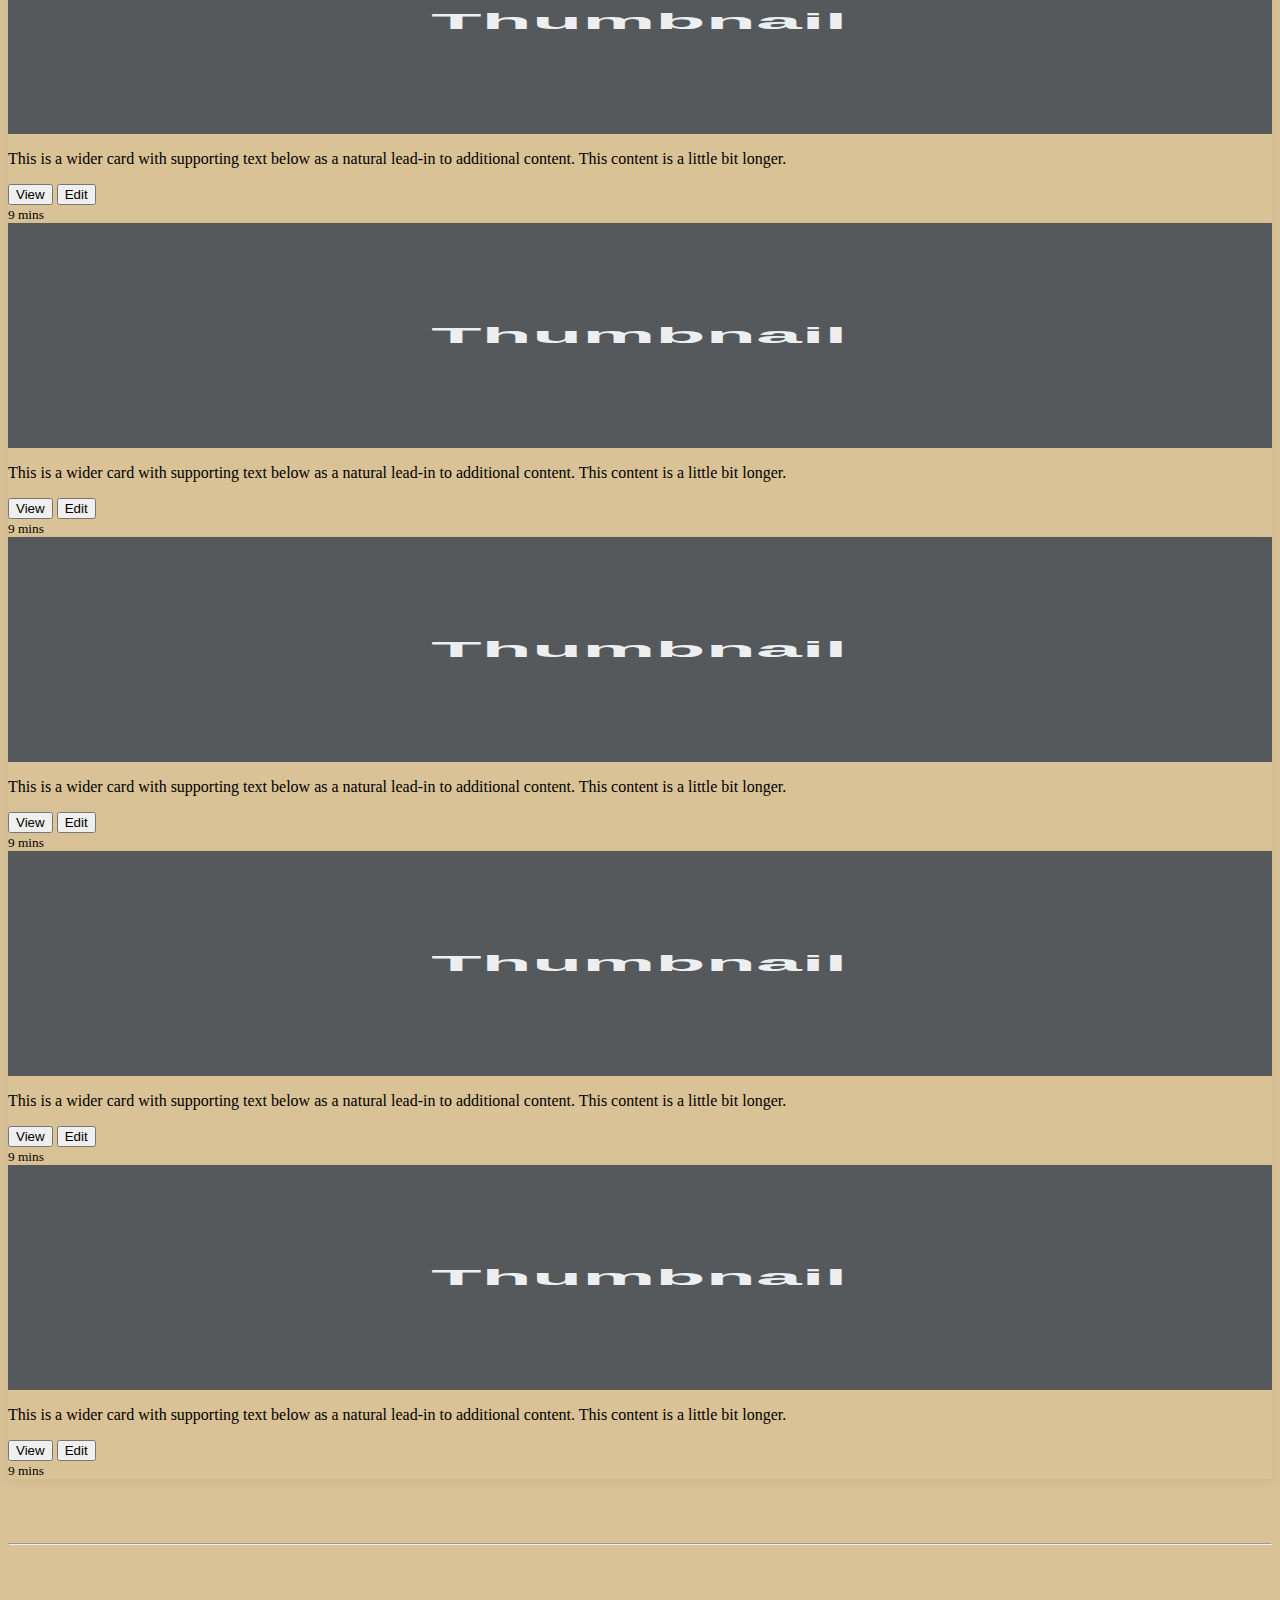
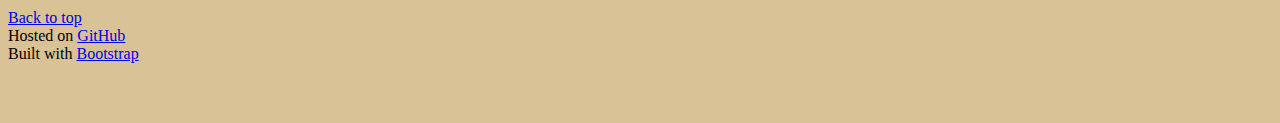
<file: national_park_album.html>
<!DOCTYPE html>
<html lang="en">
<head>
	<meta charset="utf-8">
	<meta name="viewport" content="width=device-width, initial-scale=1, shrink-to-fit=no">
	<meta name="description" content="">
	<meta name="author" content="">

	<title>58 National Parks</title>

	<!-- Bootstrap core CSS -->
	<link rel="stylesheet" href="https://stackpath.bootstrapcdn.com/bootstrap/4.1.1/css/bootstrap.min.css" integrity="sha384-WskhaSGFgHYWDcbwN70/dfYBj47jz9qbsMId/iRN3ewGhXQFZCSftd1LZCfmhktB" crossorigin="anonymous">

	<!-- Custom styles for this template -->
	<link href="styles/standard.css" rel="stylesheet">
</head>

<body class="dusk-grad">
	<main role="main">
		<div class="container">
			<!-- Nav Bar -->
			<header>
				<nav class="navbar navbar-expand-md">
					<div class="container d-flex justify-content-between"> <!-- Center Header -->
						<a class="navbar-brand black-text" href="index.html">
							<h2>Jerr</h2>
						</a>
		
						<!-- collapsed controls -->
						<button class="navbar-toggler" type="button" data-toggle="collapse" data-target="#navbarCollapse" aria-controls="navbarCollapse" aria-expanded="false" aria-label="Toggle navigation">
								<span class="navbar-toggler-icon"></span>
						</button>
		
						<div id="navbarCollapse" class="collapse navbar-collapse">
							<ul class="navbar-nav mr-auto">
								<li class="nav-item active">
									<a class="nav-link" href="extrafiles/resume.pdf">Resume</a>
								</li>
								<li class="nav-item">
									<a class="nav-link" href="#footer">Contact</a>
								</li>
								<li class="nav-item">
									<a class="nav-link" href="album.html">Gallary</a>
								</li>
								<li class="nav-item">
									<a class="nav-link" href="blog.html">Blog</a>
								</li>
							</ul>
						</div>
					</div>
				</nav>
			</header>
			
			<!-- Header Portion -->
			<section class="jumbotron text-center cover-bg">
				<!-- 80px padding added to prevent nav from overlapping, temp -->
				<div class="container">
					<h1 class="jumbotron-heading text-border">58 National Parks</h1>
				</div>
			</section>
			
			<div class="row">
				<div class="col-md-4">
					<div class="card mb-4 box-shadow">
						<img class="card-img-top" data-src="holder.js/100px225?theme=thumb&amp;bg=55595c&amp;fg=eceeef&amp;text=Thumbnail" alt="Thumbnail [100%x225]" style="height: 225px; width: 100%; display: block;" src="data:image/svg+xml;charset=UTF-8,%3Csvg%20width%3D%22348%22%20height%3D%22225%22%20xmlns%3D%22http%3A%2F%2Fwww.w3.org%2F2000%2Fsvg%22%20viewBox%3D%220%200%20348%20225%22%20preserveAspectRatio%3D%22none%22%3E%3Cdefs%3E%3Cstyle%20type%3D%22text%2Fcss%22%3E%23holder_163b3d98caa%20text%20%7B%20fill%3A%23eceeef%3Bfont-weight%3Abold%3Bfont-family%3AArial%2C%20Helvetica%2C%20Open%20Sans%2C%20sans-serif%2C%20monospace%3Bfont-size%3A17pt%20%7D%20%3C%2Fstyle%3E%3C%2Fdefs%3E%3Cg%20id%3D%22holder_163b3d98caa%22%3E%3Crect%20width%3D%22348%22%20height%3D%22225%22%20fill%3D%22%2355595c%22%3E%3C%2Frect%3E%3Cg%3E%3Ctext%20x%3D%22116.54999923706055%22%20y%3D%22120.41999988555908%22%3EThumbnail%3C%2Ftext%3E%3C%2Fg%3E%3C%2Fg%3E%3C%2Fsvg%3E" data-holder-rendered="true">
						<div class="card-body">
							<p class="card-text">This is a wider card with supporting text below as a natural lead-in to additional content. This content is a little bit longer.</p>
							<div class="d-flex justify-content-between align-items-center">
								<div class="btn-group">
									<button type="button" class="btn btn-sm btn-outline-secondary">View</button>
									<button type="button" class="btn btn-sm btn-outline-secondary">Edit</button>
								</div>
								<small class="text-muted">9 mins</small>
							</div>
						</div>
					</div>
				</div>
				<div class="col-md-4">
					<div class="card mb-4 box-shadow">
						<img class="card-img-top" data-src="holder.js/100px225?theme=thumb&amp;bg=55595c&amp;fg=eceeef&amp;text=Thumbnail" alt="Thumbnail [100%x225]" style="height: 225px; width: 100%; display: block;" src="data:image/svg+xml;charset=UTF-8,%3Csvg%20width%3D%22348%22%20height%3D%22225%22%20xmlns%3D%22http%3A%2F%2Fwww.w3.org%2F2000%2Fsvg%22%20viewBox%3D%220%200%20348%20225%22%20preserveAspectRatio%3D%22none%22%3E%3Cdefs%3E%3Cstyle%20type%3D%22text%2Fcss%22%3E%23holder_163b3d98cb3%20text%20%7B%20fill%3A%23eceeef%3Bfont-weight%3Abold%3Bfont-family%3AArial%2C%20Helvetica%2C%20Open%20Sans%2C%20sans-serif%2C%20monospace%3Bfont-size%3A17pt%20%7D%20%3C%2Fstyle%3E%3C%2Fdefs%3E%3Cg%20id%3D%22holder_163b3d98cb3%22%3E%3Crect%20width%3D%22348%22%20height%3D%22225%22%20fill%3D%22%2355595c%22%3E%3C%2Frect%3E%3Cg%3E%3Ctext%20x%3D%22116.54999923706055%22%20y%3D%22120.41999988555908%22%3EThumbnail%3C%2Ftext%3E%3C%2Fg%3E%3C%2Fg%3E%3C%2Fsvg%3E" data-holder-rendered="true">
						<div class="card-body">
							<p class="card-text">This is a wider card with supporting text below as a natural lead-in to additional content. This content is a little bit longer.</p>
							<div class="d-flex justify-content-between align-items-center">
								<div class="btn-group">
									<button type="button" class="btn btn-sm btn-outline-secondary">View</button>
									<button type="button" class="btn btn-sm btn-outline-secondary">Edit</button>
								</div>
								<small class="text-muted">9 mins</small>
							</div>
						</div>
					</div>
				</div>
				<div class="col-md-4">
					<div class="card mb-4 box-shadow">
						<img class="card-img-top" data-src="holder.js/100px225?theme=thumb&amp;bg=55595c&amp;fg=eceeef&amp;text=Thumbnail" alt="Thumbnail [100%x225]" style="height: 225px; width: 100%; display: block;" src="data:image/svg+xml;charset=UTF-8,%3Csvg%20width%3D%22348%22%20height%3D%22225%22%20xmlns%3D%22http%3A%2F%2Fwww.w3.org%2F2000%2Fsvg%22%20viewBox%3D%220%200%20348%20225%22%20preserveAspectRatio%3D%22none%22%3E%3Cdefs%3E%3Cstyle%20type%3D%22text%2Fcss%22%3E%23holder_163b3d98cba%20text%20%7B%20fill%3A%23eceeef%3Bfont-weight%3Abold%3Bfont-family%3AArial%2C%20Helvetica%2C%20Open%20Sans%2C%20sans-serif%2C%20monospace%3Bfont-size%3A17pt%20%7D%20%3C%2Fstyle%3E%3C%2Fdefs%3E%3Cg%20id%3D%22holder_163b3d98cba%22%3E%3Crect%20width%3D%22348%22%20height%3D%22225%22%20fill%3D%22%2355595c%22%3E%3C%2Frect%3E%3Cg%3E%3Ctext%20x%3D%22116.54999923706055%22%20y%3D%22120.41999988555908%22%3EThumbnail%3C%2Ftext%3E%3C%2Fg%3E%3C%2Fg%3E%3C%2Fsvg%3E" data-holder-rendered="true">
							<div class="card-body">
							<p class="card-text">This is a wider card with supporting text below as a natural lead-in to additional content. This content is a little bit longer.</p>
							<div class="d-flex justify-content-between align-items-center">
								<div class="btn-group">
									<button type="button" class="btn btn-sm btn-outline-secondary">View</button>
									<button type="button" class="btn btn-sm btn-outline-secondary">Edit</button>
								</div>
								<small class="text-muted">9 mins</small>
							</div>
						</div>
					</div>
				</div>

				<div class="col-md-4">
					<div class="card mb-4 box-shadow">
						<img class="card-img-top" data-src="holder.js/100px225?theme=thumb&amp;bg=55595c&amp;fg=eceeef&amp;text=Thumbnail" alt="Thumbnail [100%x225]" style="height: 225px; width: 100%; display: block;" src="data:image/svg+xml;charset=UTF-8,%3Csvg%20width%3D%22348%22%20height%3D%22225%22%20xmlns%3D%22http%3A%2F%2Fwww.w3.org%2F2000%2Fsvg%22%20viewBox%3D%220%200%20348%20225%22%20preserveAspectRatio%3D%22none%22%3E%3Cdefs%3E%3Cstyle%20type%3D%22text%2Fcss%22%3E%23holder_163b3d98cbe%20text%20%7B%20fill%3A%23eceeef%3Bfont-weight%3Abold%3Bfont-family%3AArial%2C%20Helvetica%2C%20Open%20Sans%2C%20sans-serif%2C%20monospace%3Bfont-size%3A17pt%20%7D%20%3C%2Fstyle%3E%3C%2Fdefs%3E%3Cg%20id%3D%22holder_163b3d98cbe%22%3E%3Crect%20width%3D%22348%22%20height%3D%22225%22%20fill%3D%22%2355595c%22%3E%3C%2Frect%3E%3Cg%3E%3Ctext%20x%3D%22116.54999923706055%22%20y%3D%22120.41999988555908%22%3EThumbnail%3C%2Ftext%3E%3C%2Fg%3E%3C%2Fg%3E%3C%2Fsvg%3E" data-holder-rendered="true">
							<div class="card-body">
							<p class="card-text">This is a wider card with supporting text below as a natural lead-in to additional content. This content is a little bit longer.</p>
							<div class="d-flex justify-content-between align-items-center">
								<div class="btn-group">
									<button type="button" class="btn btn-sm btn-outline-secondary">View</button>
									<button type="button" class="btn btn-sm btn-outline-secondary">Edit</button>
								</div>
								<small class="text-muted">9 mins</small>
							</div>
						</div>
					</div>
				</div>
				<div class="col-md-4">
					<div class="card mb-4 box-shadow">
						<img class="card-img-top" data-src="holder.js/100px225?theme=thumb&amp;bg=55595c&amp;fg=eceeef&amp;text=Thumbnail" alt="Thumbnail [100%x225]" style="height: 225px; width: 100%; display: block;" src="data:image/svg+xml;charset=UTF-8,%3Csvg%20width%3D%22348%22%20height%3D%22225%22%20xmlns%3D%22http%3A%2F%2Fwww.w3.org%2F2000%2Fsvg%22%20viewBox%3D%220%200%20348%20225%22%20preserveAspectRatio%3D%22none%22%3E%3Cdefs%3E%3Cstyle%20type%3D%22text%2Fcss%22%3E%23holder_163b3d98cc0%20text%20%7B%20fill%3A%23eceeef%3Bfont-weight%3Abold%3Bfont-family%3AArial%2C%20Helvetica%2C%20Open%20Sans%2C%20sans-serif%2C%20monospace%3Bfont-size%3A17pt%20%7D%20%3C%2Fstyle%3E%3C%2Fdefs%3E%3Cg%20id%3D%22holder_163b3d98cc0%22%3E%3Crect%20width%3D%22348%22%20height%3D%22225%22%20fill%3D%22%2355595c%22%3E%3C%2Frect%3E%3Cg%3E%3Ctext%20x%3D%22116.54999923706055%22%20y%3D%22120.41999988555908%22%3EThumbnail%3C%2Ftext%3E%3C%2Fg%3E%3C%2Fg%3E%3C%2Fsvg%3E" data-holder-rendered="true">
							<div class="card-body">
							<p class="card-text">This is a wider card with supporting text below as a natural lead-in to additional content. This content is a little bit longer.</p>
							<div class="d-flex justify-content-between align-items-center">
								<div class="btn-group">
									<button type="button" class="btn btn-sm btn-outline-secondary">View</button>
									<button type="button" class="btn btn-sm btn-outline-secondary">Edit</button>
								</div>
								<small class="text-muted">9 mins</small>
							</div>
						</div>
					</div>
				</div>
				<div class="col-md-4">
					<div class="card mb-4 box-shadow">
						<img class="card-img-top" data-src="holder.js/100px225?theme=thumb&amp;bg=55595c&amp;fg=eceeef&amp;text=Thumbnail" alt="Thumbnail [100%x225]" style="height: 225px; width: 100%; display: block;" src="data:image/svg+xml;charset=UTF-8,%3Csvg%20width%3D%22348%22%20height%3D%22225%22%20xmlns%3D%22http%3A%2F%2Fwww.w3.org%2F2000%2Fsvg%22%20viewBox%3D%220%200%20348%20225%22%20preserveAspectRatio%3D%22none%22%3E%3Cdefs%3E%3Cstyle%20type%3D%22text%2Fcss%22%3E%23holder_163b3d98cc6%20text%20%7B%20fill%3A%23eceeef%3Bfont-weight%3Abold%3Bfont-family%3AArial%2C%20Helvetica%2C%20Open%20Sans%2C%20sans-serif%2C%20monospace%3Bfont-size%3A17pt%20%7D%20%3C%2Fstyle%3E%3C%2Fdefs%3E%3Cg%20id%3D%22holder_163b3d98cc6%22%3E%3Crect%20width%3D%22348%22%20height%3D%22225%22%20fill%3D%22%2355595c%22%3E%3C%2Frect%3E%3Cg%3E%3Ctext%20x%3D%22116.54999923706055%22%20y%3D%22120.41999988555908%22%3EThumbnail%3C%2Ftext%3E%3C%2Fg%3E%3C%2Fg%3E%3C%2Fsvg%3E" data-holder-rendered="true">
						<div class="card-body">
						<p class="card-text">This is a wider card with supporting text below as a natural lead-in to additional content. This content is a little bit longer.</p>
						<div class="d-flex justify-content-between align-items-center">
							<div class="btn-group">
								<button type="button" class="btn btn-sm btn-outline-secondary">View</button>
								<button type="button" class="btn btn-sm btn-outline-secondary">Edit</button>
							</div>
							<small class="text-muted">9 mins</small>
						</div>
						</div>
					</div>
				</div>

				<div class="col-md-4">
					<div class="card mb-4 box-shadow">
						<img class="card-img-top" data-src="holder.js/100px225?theme=thumb&amp;bg=55595c&amp;fg=eceeef&amp;text=Thumbnail" alt="Thumbnail [100%x225]" style="height: 225px; width: 100%; display: block;" src="data:image/svg+xml;charset=UTF-8,%3Csvg%20width%3D%22348%22%20height%3D%22225%22%20xmlns%3D%22http%3A%2F%2Fwww.w3.org%2F2000%2Fsvg%22%20viewBox%3D%220%200%20348%20225%22%20preserveAspectRatio%3D%22none%22%3E%3Cdefs%3E%3Cstyle%20type%3D%22text%2Fcss%22%3E%23holder_163b3d98cc8%20text%20%7B%20fill%3A%23eceeef%3Bfont-weight%3Abold%3Bfont-family%3AArial%2C%20Helvetica%2C%20Open%20Sans%2C%20sans-serif%2C%20monospace%3Bfont-size%3A17pt%20%7D%20%3C%2Fstyle%3E%3C%2Fdefs%3E%3Cg%20id%3D%22holder_163b3d98cc8%22%3E%3Crect%20width%3D%22348%22%20height%3D%22225%22%20fill%3D%22%2355595c%22%3E%3C%2Frect%3E%3Cg%3E%3Ctext%20x%3D%22116.54999923706055%22%20y%3D%22120.41999988555908%22%3EThumbnail%3C%2Ftext%3E%3C%2Fg%3E%3C%2Fg%3E%3C%2Fsvg%3E" data-holder-rendered="true">
							<div class="card-body">
							<p class="card-text">This is a wider card with supporting text below as a natural lead-in to additional content. This content is a little bit longer.</p>
							<div class="d-flex justify-content-between align-items-center">
								<div class="btn-group">
									<button type="button" class="btn btn-sm btn-outline-secondary">View</button>
									<button type="button" class="btn btn-sm btn-outline-secondary">Edit</button>
								</div>
								<small class="text-muted">9 mins</small>
							</div>
						</div>
					</div>
				</div>
				<div class="col-md-4">
					<div class="card mb-4 box-shadow">
						<img class="card-img-top" data-src="holder.js/100px225?theme=thumb&amp;bg=55595c&amp;fg=eceeef&amp;text=Thumbnail" alt="Thumbnail [100%x225]" style="height: 225px; width: 100%; display: block;" src="data:image/svg+xml;charset=UTF-8,%3Csvg%20width%3D%22348%22%20height%3D%22225%22%20xmlns%3D%22http%3A%2F%2Fwww.w3.org%2F2000%2Fsvg%22%20viewBox%3D%220%200%20348%20225%22%20preserveAspectRatio%3D%22none%22%3E%3Cdefs%3E%3Cstyle%20type%3D%22text%2Fcss%22%3E%23holder_163b3d98ccb%20text%20%7B%20fill%3A%23eceeef%3Bfont-weight%3Abold%3Bfont-family%3AArial%2C%20Helvetica%2C%20Open%20Sans%2C%20sans-serif%2C%20monospace%3Bfont-size%3A17pt%20%7D%20%3C%2Fstyle%3E%3C%2Fdefs%3E%3Cg%20id%3D%22holder_163b3d98ccb%22%3E%3Crect%20width%3D%22348%22%20height%3D%22225%22%20fill%3D%22%2355595c%22%3E%3C%2Frect%3E%3Cg%3E%3Ctext%20x%3D%22116.54999923706055%22%20y%3D%22120.41999988555908%22%3EThumbnail%3C%2Ftext%3E%3C%2Fg%3E%3C%2Fg%3E%3C%2Fsvg%3E" data-holder-rendered="true">
						<div class="card-body">
							<p class="card-text">This is a wider card with supporting text below as a natural lead-in to additional content. This content is a little bit longer.</p>
							<div class="d-flex justify-content-between align-items-center">
								<div class="btn-group">
									<button type="button" class="btn btn-sm btn-outline-secondary">View</button>
									<button type="button" class="btn btn-sm btn-outline-secondary">Edit</button>
								</div>
								<small class="text-muted">9 mins</small>
							</div>
						</div>
					</div>
				</div>
				<div class="col-md-4">
					<div class="card mb-4 box-shadow">
						<img class="card-img-top" data-src="holder.js/100px225?theme=thumb&amp;bg=55595c&amp;fg=eceeef&amp;text=Thumbnail" alt="Thumbnail [100%x225]" style="height: 225px; width: 100%; display: block;" src="data:image/svg+xml;charset=UTF-8,%3Csvg%20width%3D%22348%22%20height%3D%22225%22%20xmlns%3D%22http%3A%2F%2Fwww.w3.org%2F2000%2Fsvg%22%20viewBox%3D%220%200%20348%20225%22%20preserveAspectRatio%3D%22none%22%3E%3Cdefs%3E%3Cstyle%20type%3D%22text%2Fcss%22%3E%23holder_163b3d98ccd%20text%20%7B%20fill%3A%23eceeef%3Bfont-weight%3Abold%3Bfont-family%3AArial%2C%20Helvetica%2C%20Open%20Sans%2C%20sans-serif%2C%20monospace%3Bfont-size%3A17pt%20%7D%20%3C%2Fstyle%3E%3C%2Fdefs%3E%3Cg%20id%3D%22holder_163b3d98ccd%22%3E%3Crect%20width%3D%22348%22%20height%3D%22225%22%20fill%3D%22%2355595c%22%3E%3C%2Frect%3E%3Cg%3E%3Ctext%20x%3D%22116.54999923706055%22%20y%3D%22120.41999988555908%22%3EThumbnail%3C%2Ftext%3E%3C%2Fg%3E%3C%2Fg%3E%3C%2Fsvg%3E" data-holder-rendered="true">
						<div class="card-body">
							<p class="card-text">This is a wider card with supporting text below as a natural lead-in to additional content. This content is a little bit longer.</p>
							<div class="d-flex justify-content-between align-items-center">
								<div class="btn-group">
									<button type="button" class="btn btn-sm btn-outline-secondary">View</button>
									<button type="button" class="btn btn-sm btn-outline-secondary">Edit</button>
								</div>
								<small class="text-muted">9 mins</small>
							</div>
						</div>
					</div>
				</div>
			</div>

			<hr class="featurette-divider" style="margin-bottom: 0rem;">
		</div>

		<footer class="container text-center" id="footer">
			<p>
				<a href="#">Back to top</a><br>
				Hosted on <a href="https://pages.github.com/">GitHub</a><br>
				Built with <a href="https://getbootstrap.com/">Bootstrap</a>
			</p>
		</footer>
	</main>

	<!-- Bootstrap core JavaScript
	================================================== -->
	<!-- Placed at the end of the document so the pages load faster -->
	<script src="https://code.jquery.com/jquery-3.3.1.slim.min.js" integrity="sha384-q8i/X+965DzO0rT7abK41JStQIAqVgRVzpbzo5smXKp4YfRvH+8abtTE1Pi6jizo" crossorigin="anonymous"></script>
	<script>window.jQuery || document.write('<script src="../../assets/js/vendor/jquery-slim.min.js"><\/script>')</script>
	<script src="https://cdnjs.cloudflare.com/ajax/libs/popper.js/1.14.3/umd/popper.min.js" integrity="sha384-ZMP7rVo3mIykV+2+9J3UJ46jBk0WLaUAdn689aCwoqbBJiSnjAK/l8WvCWPIPm49" crossorigin="anonymous"></script>
	<script src="https://stackpath.bootstrapcdn.com/bootstrap/4.1.1/js/bootstrap.min.js" integrity="sha384-smHYKdLADwkXOn1EmN1qk/HfnUcbVRZyYmZ4qpPea6sjB/pTJ0euyQp0Mk8ck+5T" crossorigin="anonymous"></script>


	<svg xmlns="http://www.w3.org/2000/svg" width="348" height="225" viewBox="0 0 348 225" preserveAspectRatio="none" style="display: none; visibility: hidden; position: absolute; top: -100%; left: -100%;"><defs><style type="text/css"></style></defs><text x="0" y="17" style="font-weight:bold;font-size:17pt;font-family:Arial, Helvetica, Open Sans, sans-serif">Thumbnail</text></svg>
</body>
</html>
</file>
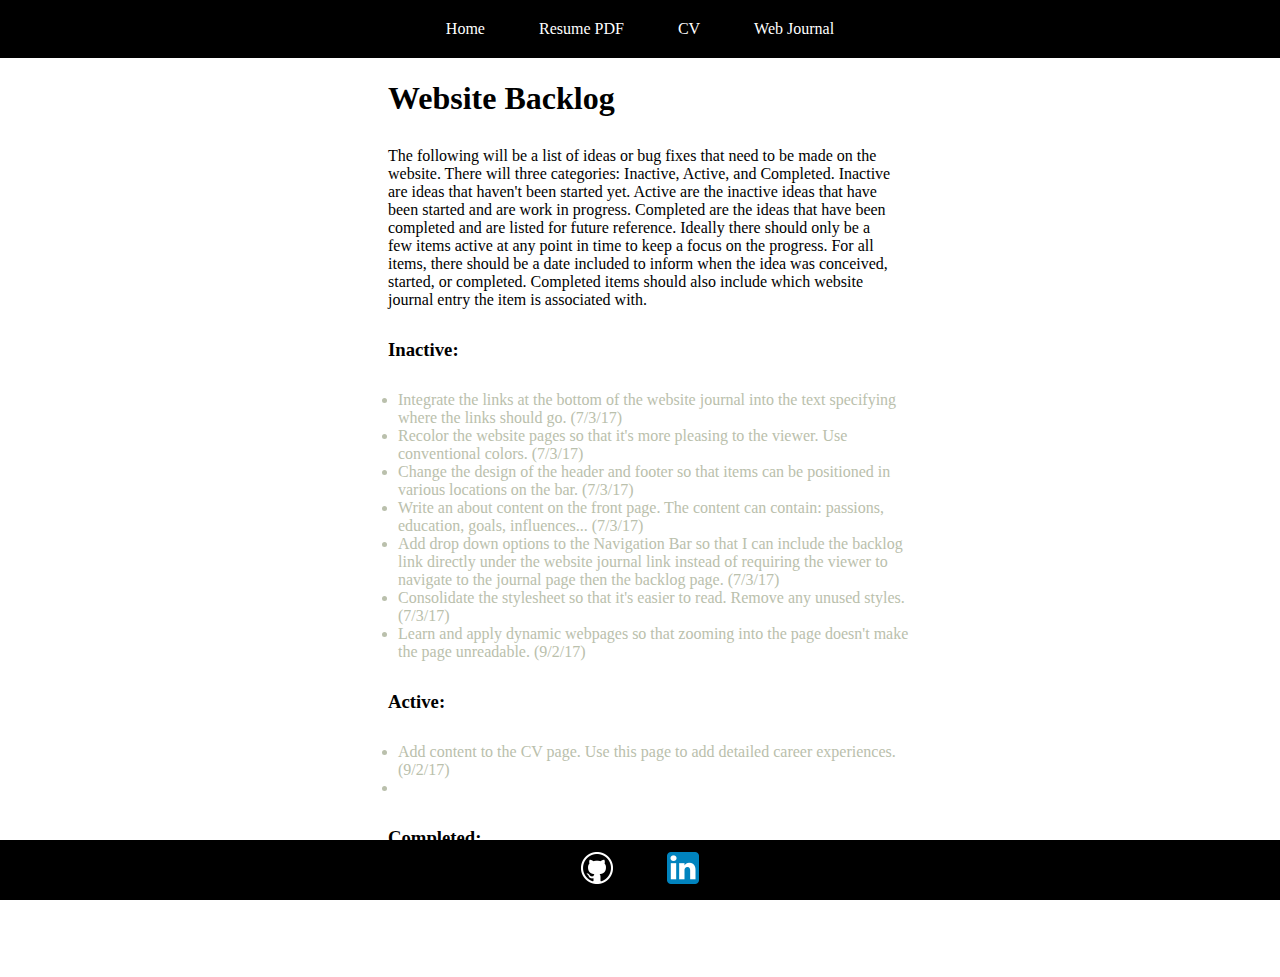
<file: site_backlog.html>
<!DOCTYPE html>

<!--  Personalized websites to draw inspiration from
 https://www.facebook.com/groups/hackathonhackers/permalink/1605185452870267/ -->

<html lang="en"> <!-- Good practice to add the language. -->
	<head>
    	<meta charset="utf-8">  <!-- Specify the type of characters in this file -->
    	<link rel="stylesheet" type="text/css" href="styles.css"/>
    
		<!-- Information about the web page, such as the title, belongs within the <head> of the page. -->
		<title>Jerry Chen: Site Backlog</title> <!-- This adds a title to my webpage on the browser tabs -->
	</head>
	<body>
    	<!--Content at the top of the webpage (non-scrolling) -->
    	<!-- Change the design of this NavBar in the future -->
    	<ul class="NavigationBar">
      	<li><a href="index.html">Home</a></li>
      	<li><a href="supplementary_files/Resume.pdf">Resume PDF</a></li>
      	<li><a href="curriculum_vitae.html">CV</a></li>
      	<li><a href="website_journal.html">Web Journal</a></li>
    	</ul>

    	<div class="MainContent">
			<h1 class="PageContentTitle">Website Backlog</h1>

			<p class="PageDescription">The following will be a list of ideas or bug fixes that need to be made on the website. There will three categories: Inactive, Active, and Completed. Inactive are ideas that haven't been started yet. Active are the inactive ideas that have been started and are work in progress. Completed are the ideas that have been completed and are listed for future reference. Ideally there should only be a few items active at any point in time to keep a focus on the progress. For all items, there should be a date included to inform when the idea was conceived, started, or completed. Completed items should also include which website journal entry the item is associated with.<br/></p>


			<h3>Inactive:</h3>
			<ul>
				<li>Integrate the links at the bottom of the website journal into the text specifying where the links should go. (7/3/17)</li>
				<li>Recolor the website pages so that it's more pleasing to the viewer. Use conventional colors. (7/3/17)</li>
				<li>Change the design of the header and footer so that items can be positioned in various locations on the bar. (7/3/17)</li>
				<li>Write an about content on the front page. The content can contain: passions, education, goals, influences... (7/3/17)</li>
				<li>Add drop down options to the Navigation Bar so that I can include the backlog link directly under the website journal link instead of requiring the viewer to navigate to the journal page then the backlog page. (7/3/17)</li>
				<li>Consolidate the stylesheet so that it's easier to read. Remove any unused styles. (7/3/17)</li>
				<li>Learn and apply dynamic webpages so that zooming into the page doesn't make the page unreadable. (9/2/17)</li>
			</ul>

			<h3>Active:</h3>
			<ul>
				<li>Add content to the CV page. Use this page to add detailed career experiences. (9/2/17)</li>
				<li></li>

			</ul>

			<h3>Completed:</h3>
			<ul>
				<li>Changed the listed links to embedded links on the website journal page. (8/26/17)</li>

			</ul>

		</div>



    	<!-- Content at the bottom of the webpage (non-scrolling) -->
    	<ul class="Footer">
      	<li><a class="IconLinks" href=https://github.com/jerr-chen><img src="images/GitHub_icon.png" alt="GitHub Icon" style="width:32px; height:32px;"/></a></li>

      	<li><a class="IconLinks" href="https://www.linkedin.com/in/jerry-chen/"><img src="images/Linkedin_icon.png" alt="Linkedin Icon" style="width:32px; height:32px;"/></a></li>
    	</ul>
	</body>
</html>
</file>
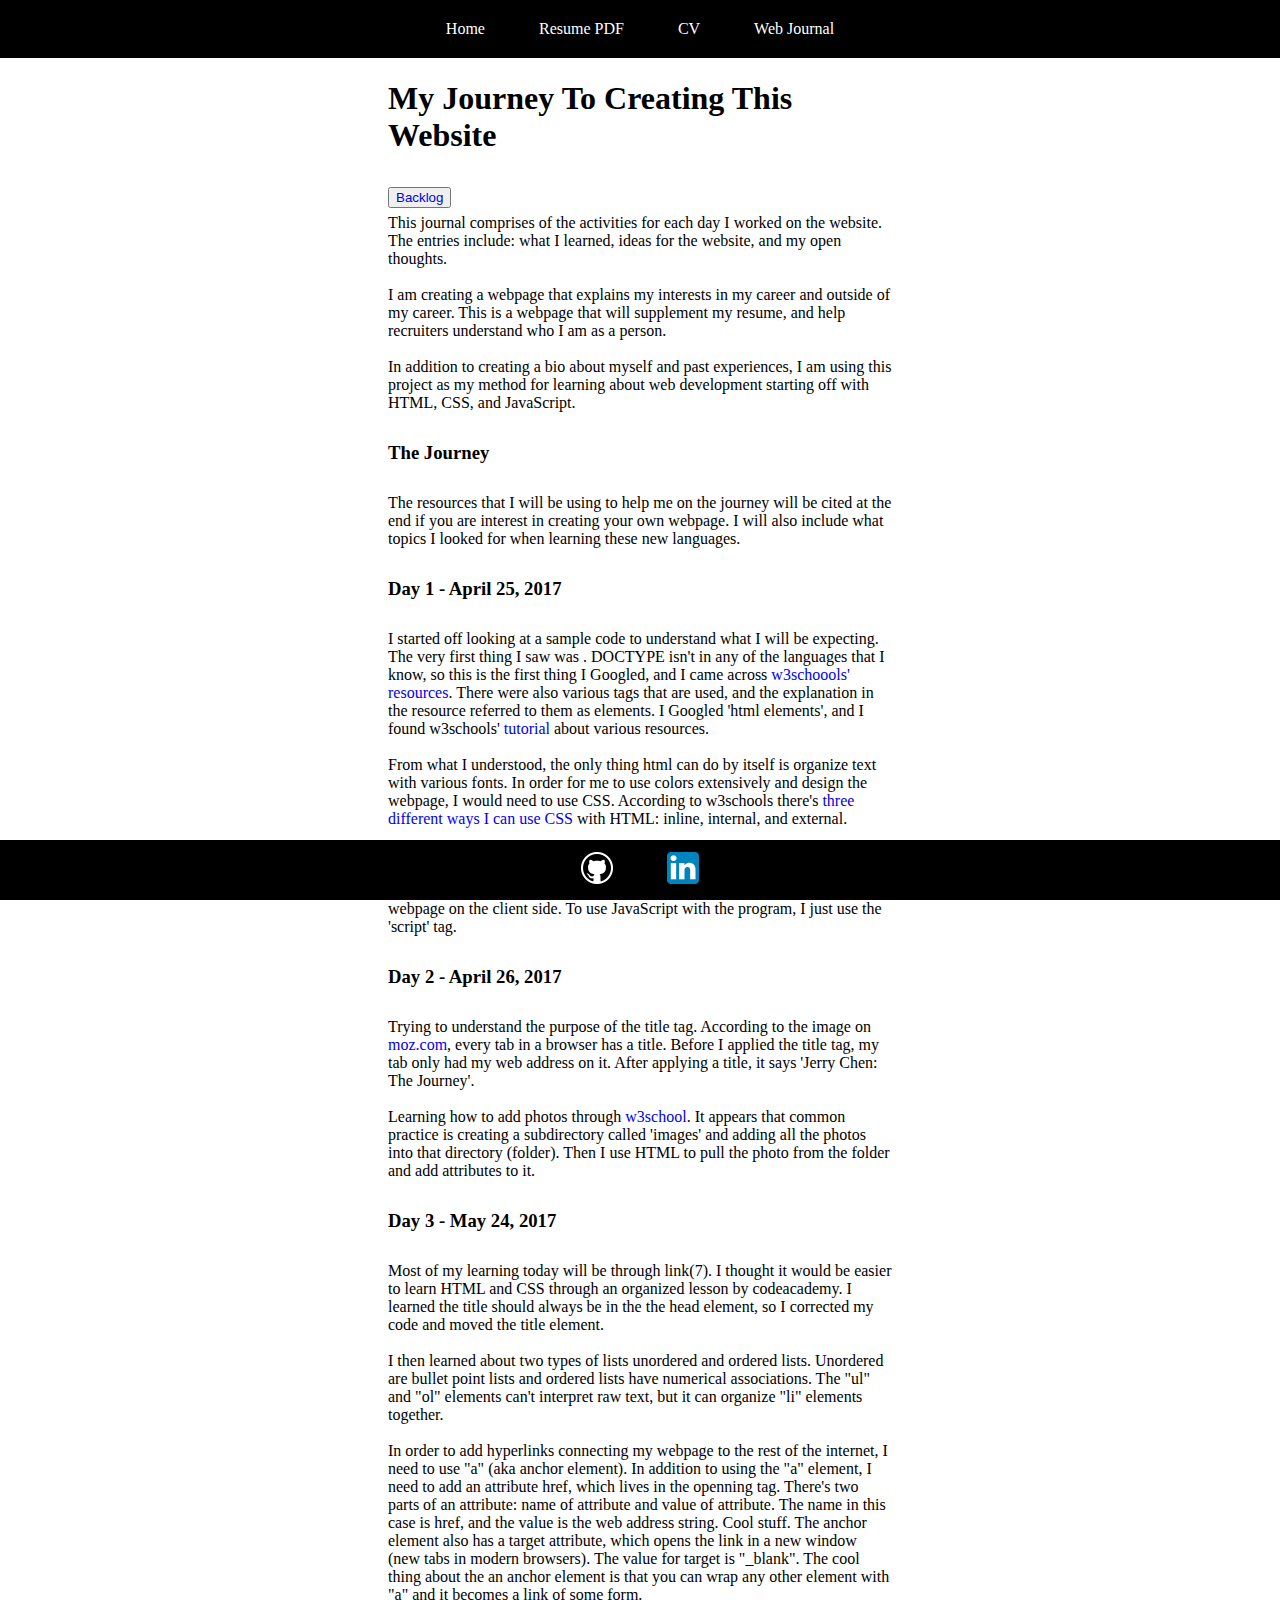
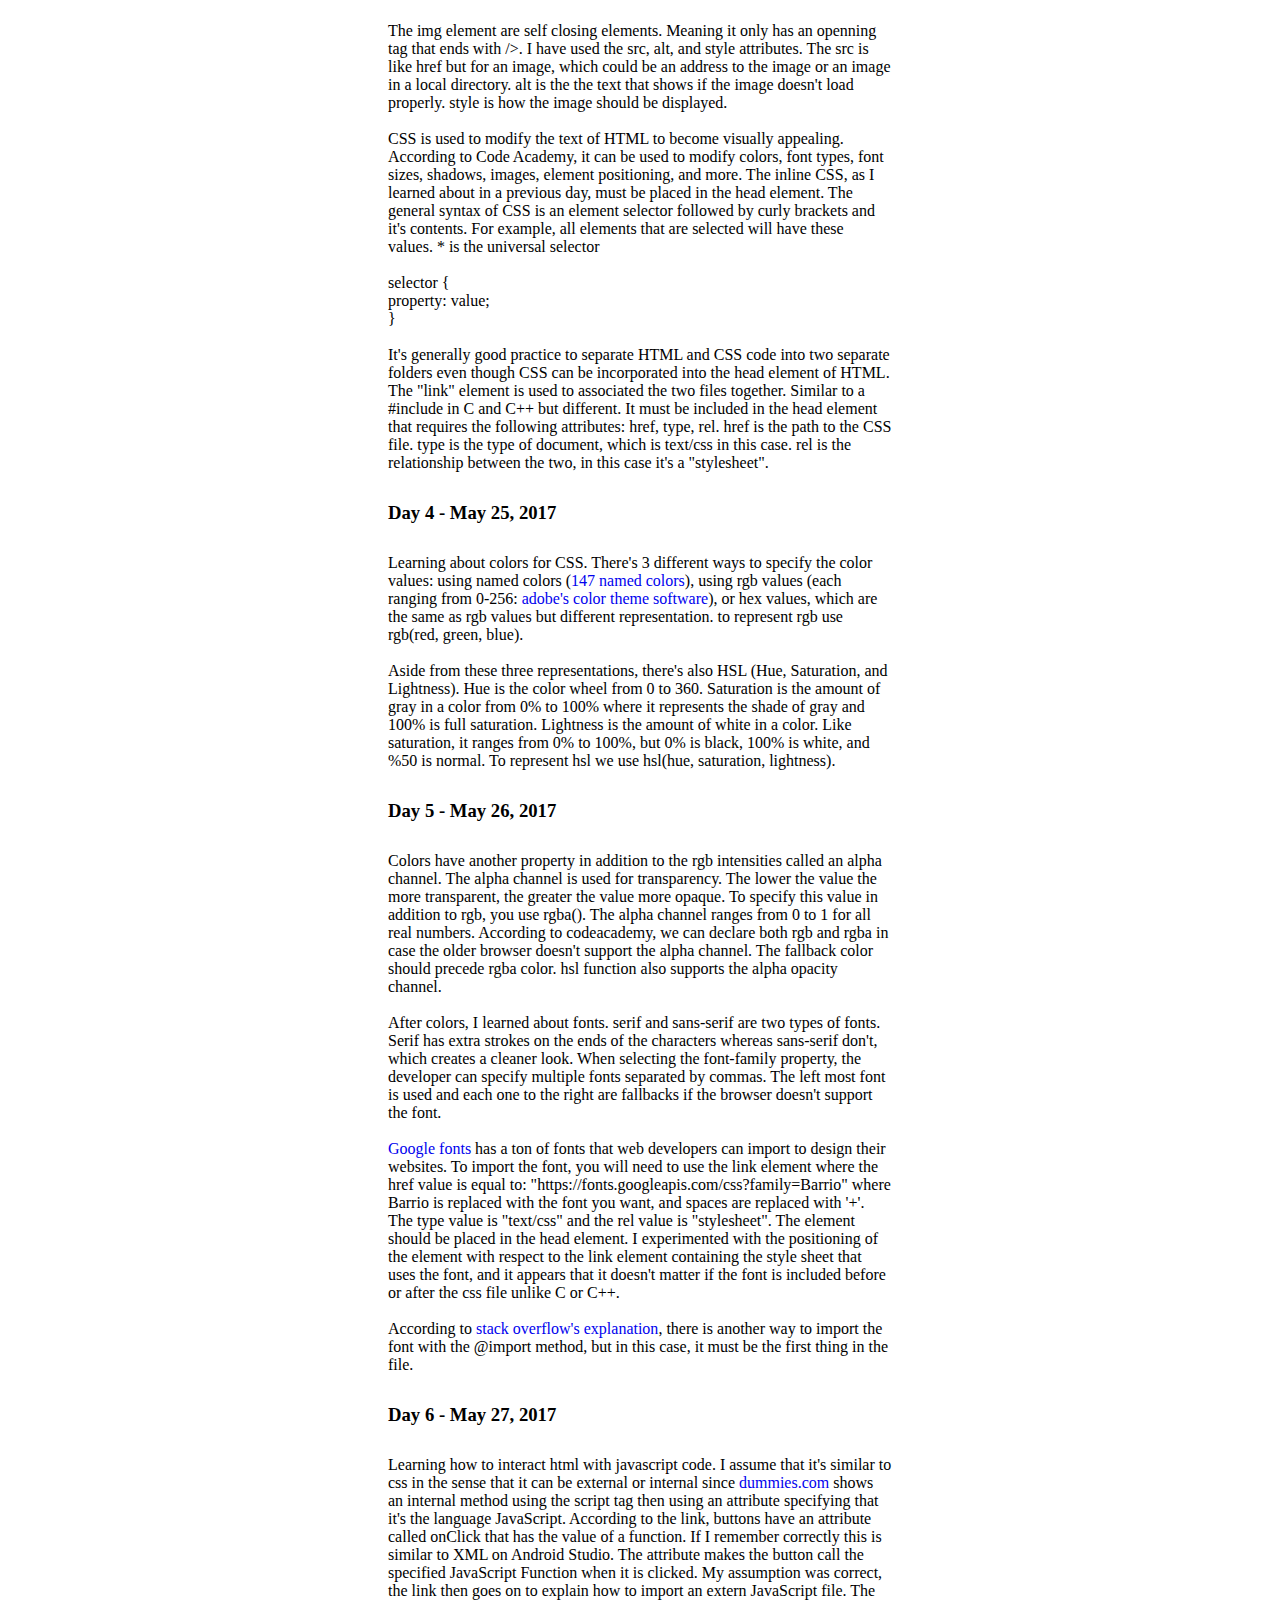
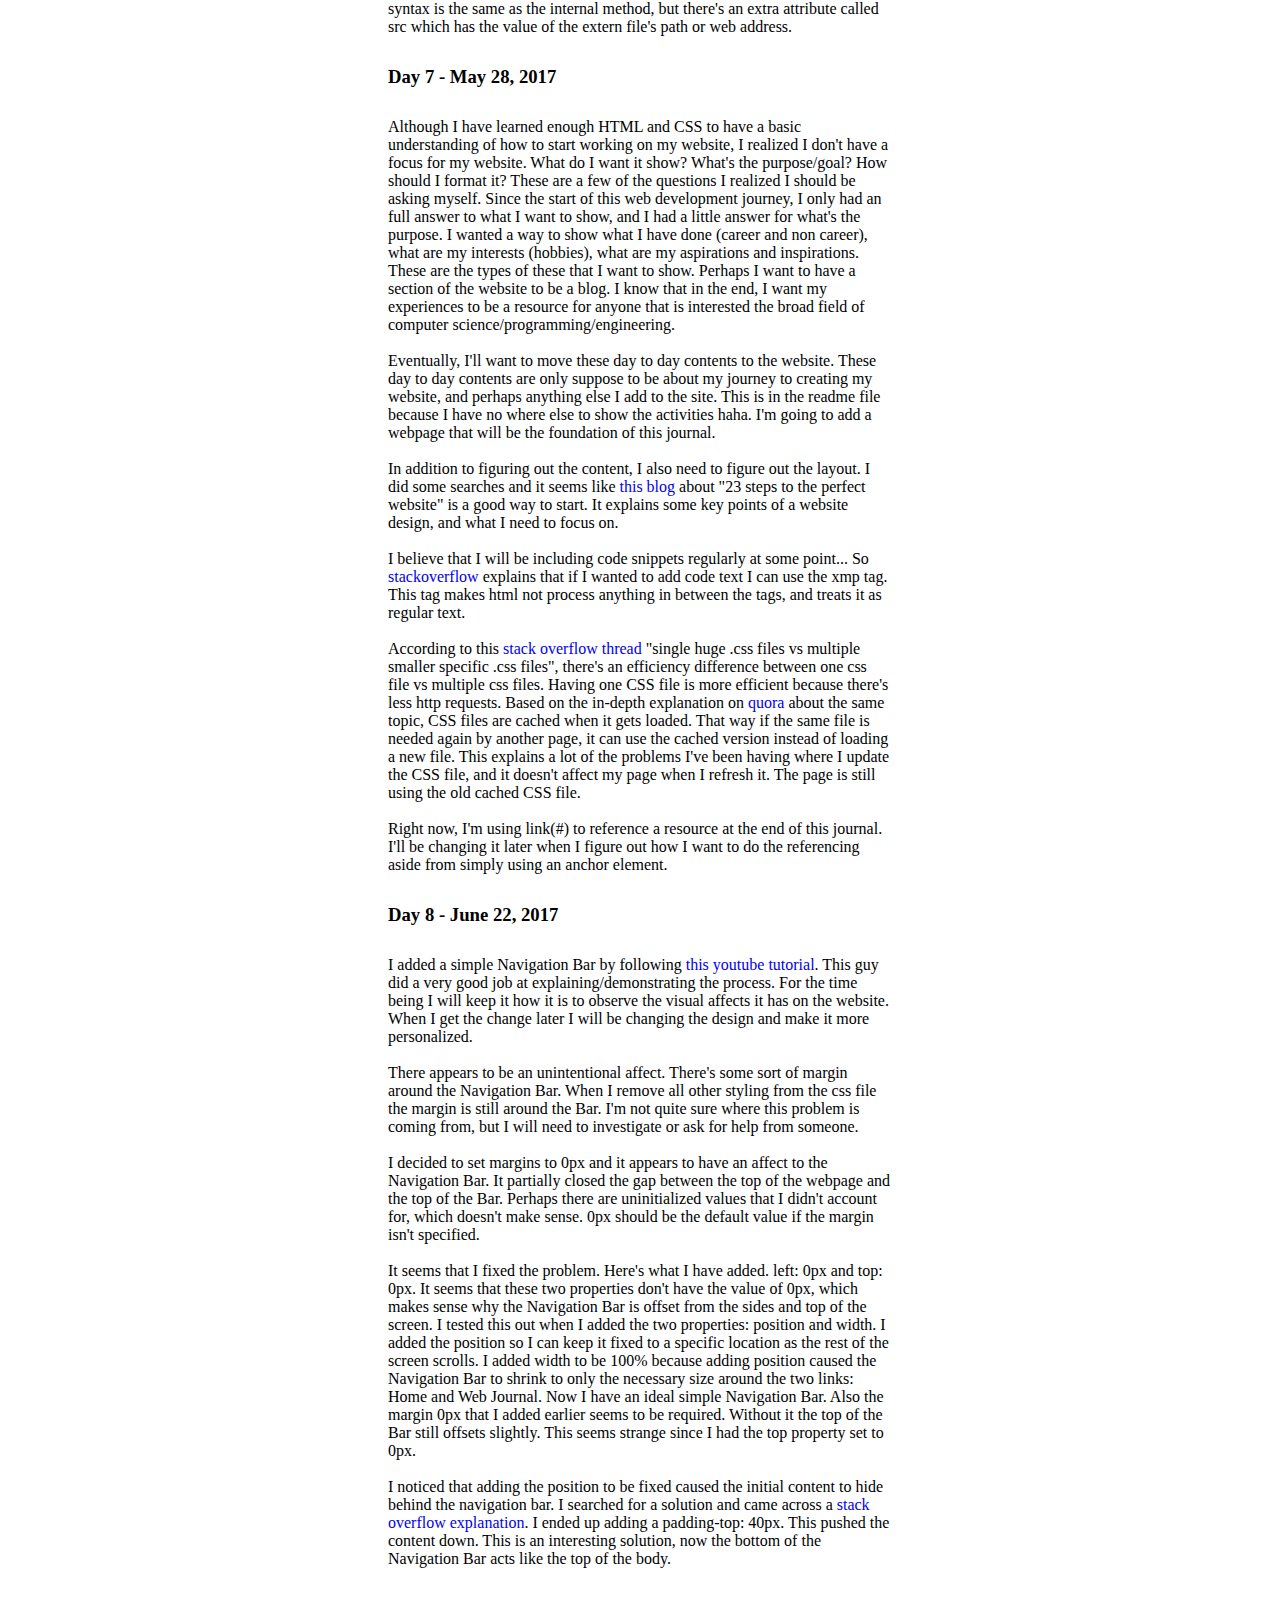
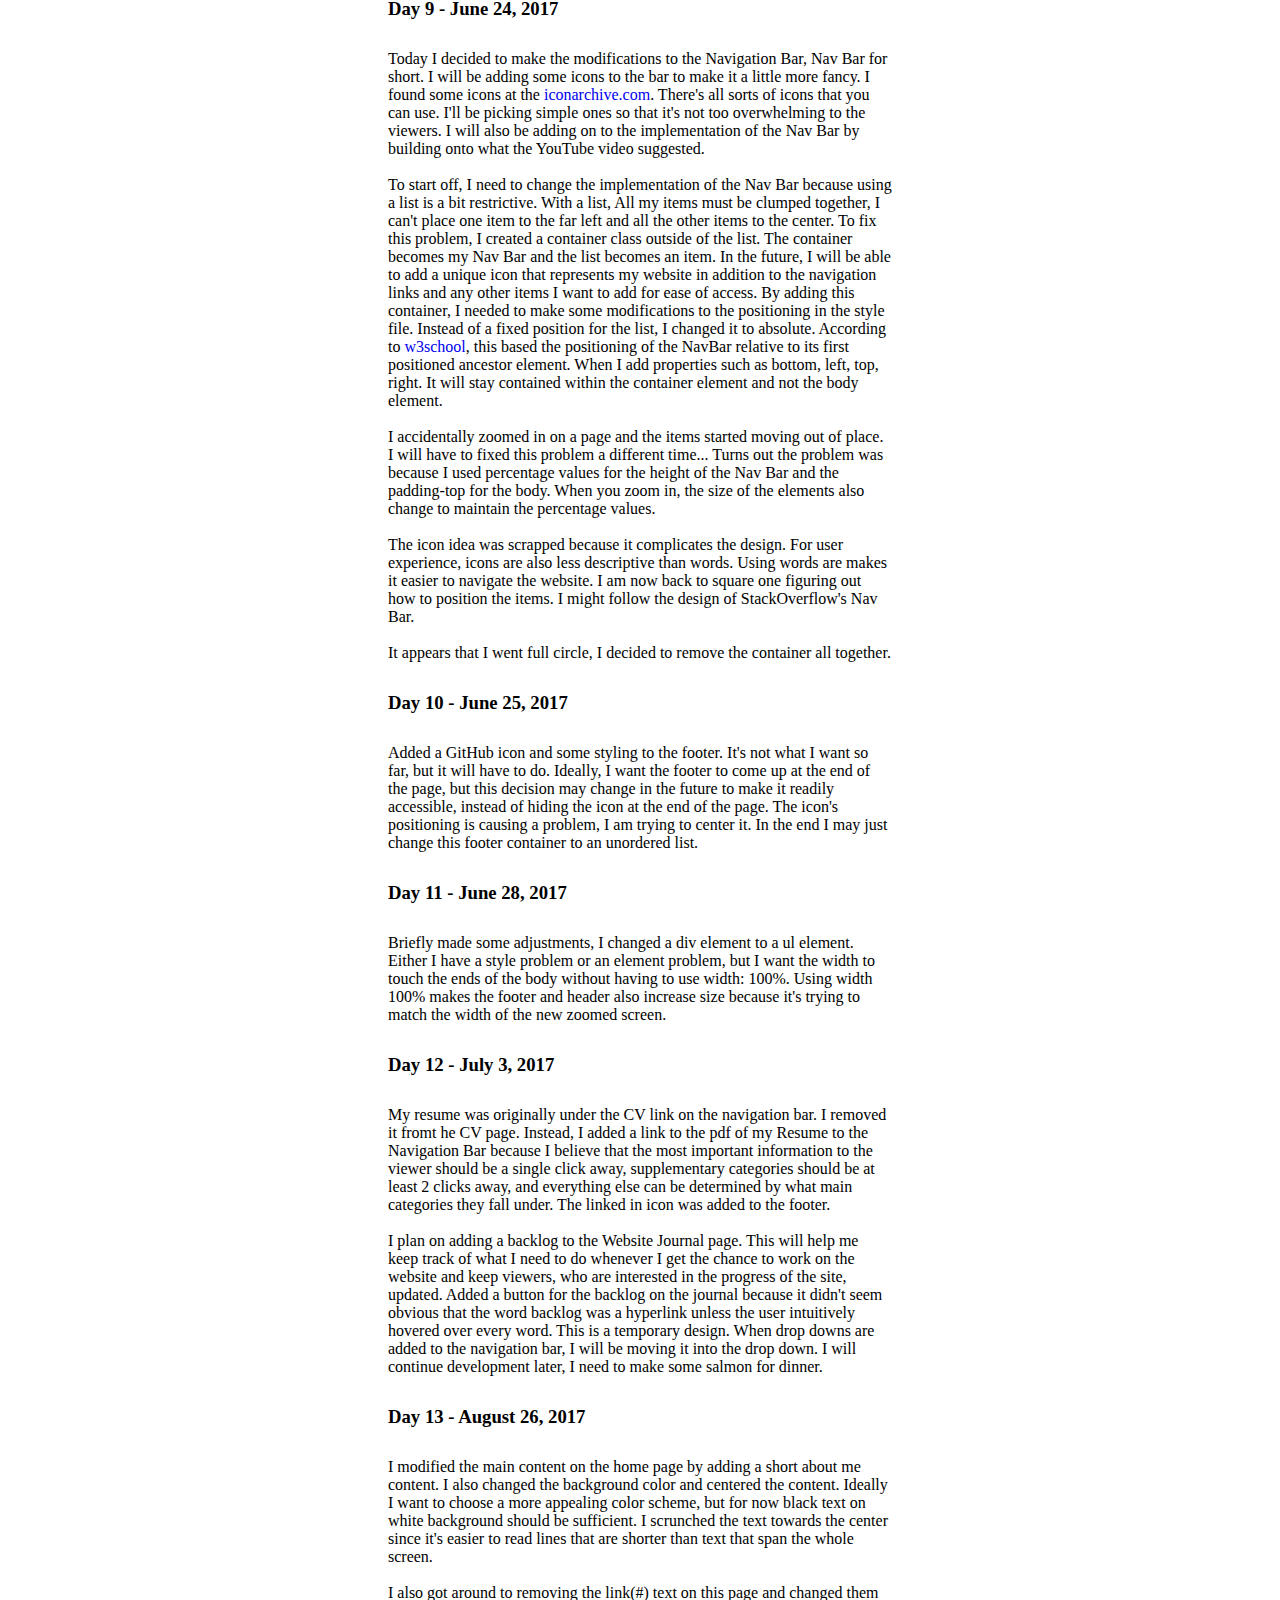
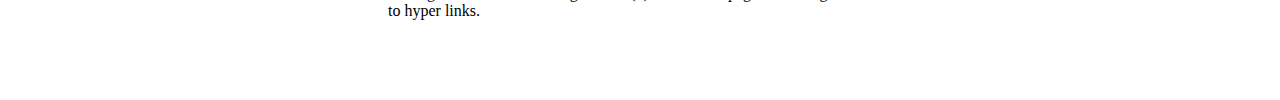
<file: website_journal.html>
<!DOCTYPE html>

<html lang="en">
	<head>
		<meta charset="utf-8">
		<title>Jerry Chen: Website Journal</title>
		<link rel="stylesheet" type="text/css" href="styles.css"/>
	</head>

	<body>
    	<!--Content at the top of the webpage (non-scrolling) -->
      <ul class="NavigationBar">
        <li><a href="index.html">Home</a></li>
        <li><a href="supplementary_files/Resume.pdf">Resume PDF</a></li>
	     <li><a href="curriculum_vitae.html">CV</a></li>
        <li><a href="website_journal.html">Web Journal</a></li>
      </ul>


    	<!-- Content in the middle of the webpage -->
    	<div class="MainContent">
			<h1 class="PageHeadTitle">My Journey To Creating This Website</h1>

			<button><a href="site_backlog.html">Backlog</a></button>

			<p class="PageDescription">This journal comprises of the activities for each day I worked on the website. The entries include: what I learned, ideas for the website, and my open thoughts.<br/><br/>

			I am creating a webpage that explains my interests in my career and outside of my career. This is a webpage that will supplement my resume, and help recruiters understand who I am as a person.<br/><br/>

			In addition to creating a bio about myself and past experiences, I am using this project as my method for learning about web development starting off with HTML, CSS, and JavaScript.</p>

			<h3><b>The Journey</b></h3>

			<p class="Notice">The resources that I will be using to help me on the journey will be cited at the end if you are interest in creating your own webpage. I will also include what topics I looked for when learning these new languages.</p>

			<h3>Day 1 - April 25, 2017</h3>

			<p class="JournalEntry">I started off looking at a sample code to understand what I will be expecting. The very first thing I saw was <!DOCTYPE html>. DOCTYPE isn't in any of the languages that I know, so this is the first thing I Googled, and I came across <a href="https://www.w3schools.com/tags/tag_doctype.asp">w3schoools' resources</a>. There were also various tags that are used, and the explanation in the resource referred to them as elements. I Googled 'html elements', and I found w3schools' <a href="https://www.w3schools.com/html/html_paragraphs.asp">tutorial</a> about various resources.<br/><br/>

			From what I understood, the only thing html can do by itself is organize text with various fonts. In order for me to use colors extensively and design the webpage, I would need to use CSS. According to w3schools there's <a href="https://www.w3schools.com/html/html_css.asp">three different ways I can use CSS</a> with HTML: inline, internal, and external.<br/><br/>

			Now I bring in JavaScript. I've heard about JavaScript a lot, but I never quite understood how it was used with web development. From <a href="http://study.com/academy/lesson/what-is-javascript-function-uses-quizhtml">study.com's explanation</a>, my take away is that JavaScript is create the behavior or the webpage on the client side. To use JavaScript with the program, I just use the 'script' tag.</p>

			<h3>Day 2 - April 26, 2017</h3>

			<p class="JournalEntry">Trying to understand the purpose of the title tag. According to the image on <a href="https://moz.com/learn/seo/title-tag">moz.com</a>, every tab in a browser has a title. Before I applied the title tag, my tab only had my web address on it. After applying a title, it says 'Jerry Chen: The Journey'.<br/><br/>

			Learning how to add photos through <a href="https://www.w3schools.com/html/html_images.asp">w3school</a>. It appears that common practice is creating a subdirectory called 'images' and adding all the photos into that directory (folder). Then I use HTML to pull the photo from the folder and add attributes to it.</p>

			<h3>Day 3 - May 24, 2017</h3>

			<p class="JournalEntry">Most of my learning today will be through <a href="https://www.codecademy.com/learn/learn-html-css"></a>link(7). I thought it would be easier to learn HTML and CSS through an organized lesson by codeacademy. I learned the title should always be in the the head element, so I corrected my code and moved the title element.<br/><br/>

			I then learned about two types of lists unordered and ordered lists. Unordered are bullet point lists and ordered lists have numerical associations. The "ul" and "ol" elements can't interpret raw text, but it can organize "li" elements together.<br/><br/>

			In order to add hyperlinks connecting my webpage to the rest of the internet, I need to use "a" (aka anchor element). In addition to using the "a" element, I need to add an attribute href, which lives in the openning tag. There's two parts of an attribute: name of attribute and value of attribute. The name in this case is href, and the value is the web address string. Cool stuff. The anchor element also has a target attribute, which opens the link in a new window (new tabs in modern browsers). The value for target is "_blank". The cool thing about the an anchor element is that you can wrap any other element with "a" and it becomes a link of some form.<br/><br/>

			The img element are self closing elements. Meaning it only has an openning tag that ends with />. I have used the src, alt, and style attributes. The src is like href but for an image, which could be an address to the image or an image in a local directory. alt is the the text that shows if the image doesn't load properly. style is how the image should be displayed.<br/><br/>

			CSS is used to modify the text of HTML to become visually appealing. According to Code Academy, it can be used to modify colors, font types, font sizes, shadows, images, element positioning, and more. The inline CSS, as I learned about in a previous day, must be placed in the head element. The general syntax of CSS is an element selector followed by curly brackets and it's contents. For example, all elements that are selected will have these values. * is the universal selector<br/><br/>
			
			selector {<br/>
			property: value;<br/>
			}<br/><br/>

			It's generally good practice to separate HTML and CSS code into two separate folders even though CSS can be incorporated into the head element of HTML. The "link" element is used to associated the two files together. Similar to a #include in C and C++ but different. It must be included in the head element that requires the following attributes: href, type, rel. href is the path to the CSS file. type is the type of document, which is text/css in this case. rel is the relationship between the two, in this case it's a "stylesheet".</p>

			<h3>Day 4 - May 25, 2017</h3>

			<p class="JournalEntry">Learning about colors for CSS. There's 3 different ways to specify the color values: using named colors (<a href="http://www.colors.commutercreative.com/grid/">147 named colors</a>), using rgb values (each ranging from 0-256: <a href="https://color.adobe.com/create/color-wheel/">adobe's color theme software</a>), or hex values, which are the same as rgb values but different representation. to represent rgb use rgb(red, green, blue).<br/><br/>

			Aside from these three representations, there's also HSL (Hue, Saturation, and Lightness). Hue is the color wheel from 0 to 360. Saturation is the amount of gray in a color from 0% to 100% where it represents the shade of gray and 100% is full saturation. Lightness is the amount of white in a color. Like saturation, it ranges from 0% to 100%, but 0% is black, 100% is white, and %50 is normal. To represent hsl we use hsl(hue, saturation, lightness).</p>

			<h3>Day 5 - May 26, 2017</h3>

			<p class="JournalEntry">Colors have another property in addition to the rgb intensities called an alpha channel. The alpha channel is used for transparency. The lower the value the more transparent, the greater the value more opaque. To specify this value in addition to rgb, you use rgba(). The alpha channel ranges from 0 to 1 for all real numbers. According to codeacademy, we can declare both rgb and rgba in case the older browser doesn't support the alpha channel. The fallback color should precede rgba color. hsl function also supports the alpha opacity channel.<br/><br/>

			After colors, I learned about fonts. serif and sans-serif are two types of fonts. Serif has extra strokes on the ends of the characters whereas sans-serif don't, which creates a cleaner look. When selecting the font-family property, the developer can specify multiple fonts separated by commas. The left most font is used and each one to the right are fallbacks if the browser doesn't support the font.<br/><br/>

			<a href="https://fonts.google.com/">Google fonts</a> has a ton of fonts that web developers can import to design their websites. To import the font, you will need to use the link element where the href value is equal to: "https://fonts.googleapis.com/css?family=Barrio" where Barrio is replaced with the font you want, and spaces are replaced with '+'. The type value is "text/css" and the rel value is "stylesheet". The element should be placed in the head element. I experimented with the positioning of the element with respect to the link element containing the style sheet that uses the font, and it appears that it doesn't matter if the font is included before or after the css file unlike C or C++.<br/><br/>
		  
			According to <a href="http://stackoverflow.com/questions/14676613/how-to-import-google-web-font-in-css-file">stack overflow's explanation</a>, there is another way to import the font with the @import method, but in this case, it must be the first thing in the file.</p>

			<h3>Day 6 - May 27, 2017</h3>

			<p class="JournalEntry">Learning how to interact html with javascript code. I assume that it's similar to css in the sense that it can be external or internal since <a href="http://www.dummies.com/web-design-development/javascript/javascript-and-html/">dummies.com</a> shows an internal method using the script tag then using an attribute specifying that it's the language JavaScript. According to the link, buttons have an attribute called onClick that has the value of a function. If I remember correctly this is similar to XML on Android Studio. The attribute makes the button call the specified JavaScript Function when it is clicked. My assumption was correct, the link then goes on to explain how to import an extern JavaScript file. The syntax is the same as the internal method, but there's an extra attribute called src which has the value of the extern file's path or web address.</p>

			<h3>Day 7 - May 28, 2017</h3>

			<p class="JournalEntry">Although I have learned enough HTML and CSS to have a basic understanding of how to start working on my website, I realized I don't have a focus for my website. What do I want it show? What's the purpose/goal? How should I format it? These are a few of the questions I realized I should be asking myself. Since the start of this web development journey, I only had an full answer to what I want to show, and I had a little answer for what's the purpose. I wanted a way to show what I have done (career and non career), what are my interests (hobbies), what are my aspirations and inspirations. These are the types of these that I want to show. Perhaps I want to have a section of the website to be a blog. I know that in the end, I want my experiences to be a resource for anyone that is interested the broad field of computer science/programming/engineering.<br/><br/>

			Eventually, I'll want to move these day to day contents to the website. These day to day contents are only suppose to be about my journey to creating my website, and perhaps anything else I add to the site. This is in the readme file because I have no where else to show the activities haha. I'm going to add a webpage that will be the foundation of this journal.<br/><br/>

			In addition to figuring out the content, I also need to figure out the layout. I did some searches and it seems like <a href="http://www.creativebloq.com/web-design/steps-perfect-website-layout-812625">this blog</a> about "23 steps to the perfect website" is a good way to start. It explains some key points of a website design, and what I need to focus on.<br/><br/>

			I believe that I will be including code snippets regularly at some point... So <a href="https://stackoverflow.com/questions/4707878/how-do-i-insert-code-examples-into-an-html-file">stackoverflow</a> explains that if I wanted to add code text I can use the xmp tag. This tag makes html not process anything in between the tags, and treats it as regular text.<br/><br/>

			According to this <a href="https://stackoverflow.com/questions/2336302/single-huge-css-file-vs-multiple-smaller-specific-css-files">stack overflow thread</a> "single huge .css files vs multiple smaller specific .css files", there's an efficiency difference between one css file vs multiple css files. Having one CSS file is more efficient because there's less http requests. Based on the in-depth explanation on <a href="https://www.quora.com/Does-writing-a-separate-style-sheet-for-each-HTML-document-decrease-your-websites-efficiency">quora</a> about the same topic, CSS files are cached when it gets loaded. That way if the same file is needed again by another page, it can use the cached version instead of loading a new file. This explains a lot of the problems I've been having where I update the CSS file, and it doesn't affect my page when I refresh it. The page is still using the old cached CSS file.<br/><br/>

			Right now, I'm using link(#) to reference a resource at the end of this journal. I'll be changing it later when I figure out how I want to do the referencing aside from simply using an anchor element.</p>

			<h3>Day 8 - June 22, 2017</h3>

			<p class="JournalEntry">I added a simple Navigation Bar by following <a href="https://www.youtube.com/watch?v=gQgqJG8ld7M">this youtube tutorial</a>. This guy did a very good job at explaining/demonstrating the process. For the time being I will keep it how it is to observe the visual affects it has on the website. When I get the change later I will be changing the design and make it more personalized.<br/><br/>

			There appears to be an unintentional affect. There's some sort of margin around the Navigation Bar. When I remove all other styling from the css file the margin is still around the Bar. I'm not quite sure where this problem is coming from, but I will need to investigate or ask for help from someone.<br/><br/>

			I decided to set margins to 0px and it appears to have an affect to the Navigation Bar. It partially closed the gap between the top of the webpage and the top of the Bar. Perhaps there are uninitialized values that I didn't account for, which doesn't make sense. 0px should be the default value if the margin isn't specified.<br/><br/>

			It seems that I fixed the problem. Here's what I have added. left: 0px and top: 0px. It seems that these two properties don't have the value of 0px, which makes sense why the Navigation Bar is offset from the sides and top of the screen. I tested this out when I added the two properties: position and width. I added the position so I can keep it fixed to a specific location as the rest of the screen scrolls. I added width to be 100% because adding position caused the Navigation Bar to shrink to only the necessary size around the two links: Home and Web Journal. Now I have an ideal simple Navigation Bar. Also the margin 0px that I added earlier seems to be required. Without it the top of the Bar still offsets slightly. This seems strange since I had the top property set to 0px.<br/><br/>

			I noticed that adding the position to be fixed caused the initial content to hide behind the navigation bar. I searched for a solution and came across a <a href="https://stackoverflow.com/questions/10865237/website-header-hiding-behind-content-when-position-is-fixed">stack overflow explanation</a>. I ended up adding a padding-top: 40px. This pushed the content down. This is an interesting solution, now the bottom of the Navigation Bar acts like the top of the body.</p>

			<h3>Day 9 - June 24, 2017</h3>

			<p class="JournalEntry">Today I decided to make the modifications to the Navigation Bar, Nav Bar for short. I will be adding some icons to the bar to make it a little more fancy. I found some icons at the <a href="http://www.iconarchive.com/">iconarchive.com</a>. There's all sorts of icons that you can use. I'll be picking simple ones so that it's not too overwhelming to the viewers. I will also be adding on to the implementation of the Nav Bar by building onto what the YouTube video suggested.<br/><br/>

			To start off, I need to change the implementation of the Nav Bar because using a list is a bit restrictive. With a list, All my items must be clumped together, I can't place one item to the far left and all the other items to the center. To fix this problem, I created a container class outside of the list. The container becomes my Nav Bar and the list becomes an item. In the future, I will be able to add a unique icon that represents my website in addition to the navigation links and any other items I want to add for ease of access. By adding this container, I needed to make some modifications to the positioning in the style file. Instead of a fixed position for the list, I changed it to absolute. According to <a href="https://www.w3schools.com/cssref/pr_class_position.asp">w3school</a>, this based the positioning of the NavBar relative to its first positioned ancestor element. When I add properties such as bottom, left, top, right. It will stay contained within the container element and not the body element.<br/><br/>

			I accidentally zoomed in on a page and the items started moving out of place. I will have to fixed this problem a different time... Turns out the problem was because I used percentage values for the height of the Nav Bar and the padding-top for the body. When you zoom in, the size of the elements also change to maintain the percentage values.<br/><br/>

			The icon idea was scrapped because it complicates the design. For user experience, icons are also less descriptive than words. Using words are makes it easier to navigate the website. I am now back to square one figuring out how to position the items. I might follow the design of StackOverflow's Nav Bar.<br/><br/>

			It appears that I went full circle, I decided to remove the container all together.</p>

			<h3>Day 10 - June 25, 2017</h3>

			<p class="JournalEntry">Added a GitHub icon and some styling to the footer. It's not what I want so far, but it will have to do. Ideally, I want the footer to come up at the end of the page, but this decision may change in the future to make it readily accessible, instead of hiding the icon at the end of the page. The icon's positioning is causing a problem, I am trying to center it. In the end I may just change this footer container to an unordered list.</p>

			<h3>Day 11 - June 28, 2017</h3>

			<p class="JournalEntry">Briefly made some adjustments, I changed a div element to a ul element. Either I have a style problem or an element problem, but I want the width to touch the ends of the body without having to use width: 100%. Using width 100% makes the footer and header also increase size because it's trying to match the width of the new zoomed screen.</p>

			<h3>Day 12 - July 3, 2017</h3>

			<p class="JournalEntry">My resume was originally under the CV link on the navigation bar. I removed it fromt he CV page. Instead, I added a link to the pdf of my Resume to the Navigation Bar because I believe that the most important information to the viewer should be a single click away, supplementary categories should be at least 2 clicks away, and everything else can be determined by what main categories they fall under. The linked in icon was added to the footer.<br/><br/>

			I plan on adding a backlog to the Website Journal page. This will help me keep track of what I need to do whenever I get the chance to work on the website and keep viewers, who are interested in the progress of the site, updated. Added a button for the backlog on the journal because it didn't seem obvious that the word backlog was a hyperlink unless the user intuitively hovered over every word. This is a temporary design. When drop downs are added to the navigation bar, I will be moving it into the drop down. I will continue development later, I need to make some salmon for dinner.</p>

			<h3>Day 13 - August 26, 2017</h3>

			<p class="JournalEntry">I modified the main content on the home page by adding a short about me content. I also changed the background color and centered the content. Ideally I want to choose a more appealing color scheme, but for now black text on white background should be sufficient. I scrunched the text towards the center since it's easier to read lines that are shorter than text that span the whole screen.<br/><br/>

			I also got around to removing the link(#) text on this page and changed them to hyper links.</p>


<!-- 			<h3>Links</h3>

			<ol>
				<li>https://www.w3schools.com/tags/tag_doctype.asp</li>
				<li>https://www.w3schools.com/html/html_paragraphs.asp</li>
				<li>https://www.w3schools.com/html/html_css.asp</li>
				<li>http://study.com/academy/lesson/what-is-javascript-function-uses-quizhtml</li>
				<li>https://moz.com/learn/seo/title-tag</li>
				<li>https://www.w3schools.com/html/html_images.asp</li>
				<li>https://www.codecademy.com/learn/learn-html-css</li>
				<li>http://www.colors.commutercreative.com/grid/</li>
				<li>https://color.adobe.com/create/color-wheel/</li>
				<li>https://fonts.google.com/</li>
				<li>http://stackoverflow.com/questions/14676613/how-to-import-google-web-font-in-css-file</li>
				<li>http://www.dummies.com/web-design-development/javascript/javascript-and-html/</li>
				<li>http://www.creativebloq.com/web-design/steps-perfect-website-layout-812625</li>
				<li>https://stackoverflow.com/questions/4707878/how-do-i-insert-code-examples-into-an-html-file</li>
				<li>https://stackoverflow.com/questions/2336302/single-huge-css-file-vs-multiple-smaller-specific-css-files</li>
				<li>https://www.quora.com/Does-writing-a-separate-style-sheet-for-each-HTML-document-decrease-your-websites-efficiency</li>
				<li>https://www.youtube.com/watch?v=gQgqJG8ld7M</li>
				<li>https://stackoverflow.com/questions/10865237/website-header-hiding-behind-content-when-position-is-fixed</li>
				<li>http://www.iconarchive.com/</li>
				<li>https://www.w3schools.com/cssref/pr_class_position.asp</li>
			</ol> -->
		</div>


	   <!-- Content at the bottom of the webpage (non-scrolling) -->
		<ul class="Footer">
      	<li><a class="IconLinks" href=https://github.com/jerr-chen><img src="images/GitHub_icon.png" alt="GitHub Icon" style="width:32px; height:32px;"/></a></li>

      	<li><a class="IconLinks" href="https://www.linkedin.com/in/jerry-chen/"><img src="images/Linkedin_icon.png" alt="Linkedin Icon" style="width:32px; height:32px;"/></a></li>
	   </ul>
	   <!-- <div class="Footer">
         <a href=https://github.com/jerr-chen><img src="images/GitHub_icon.png" alt="GitHub Icon" style="width:32px; height:32px;"/></a>
	   </div> -->
	</body>
</html>
</file>
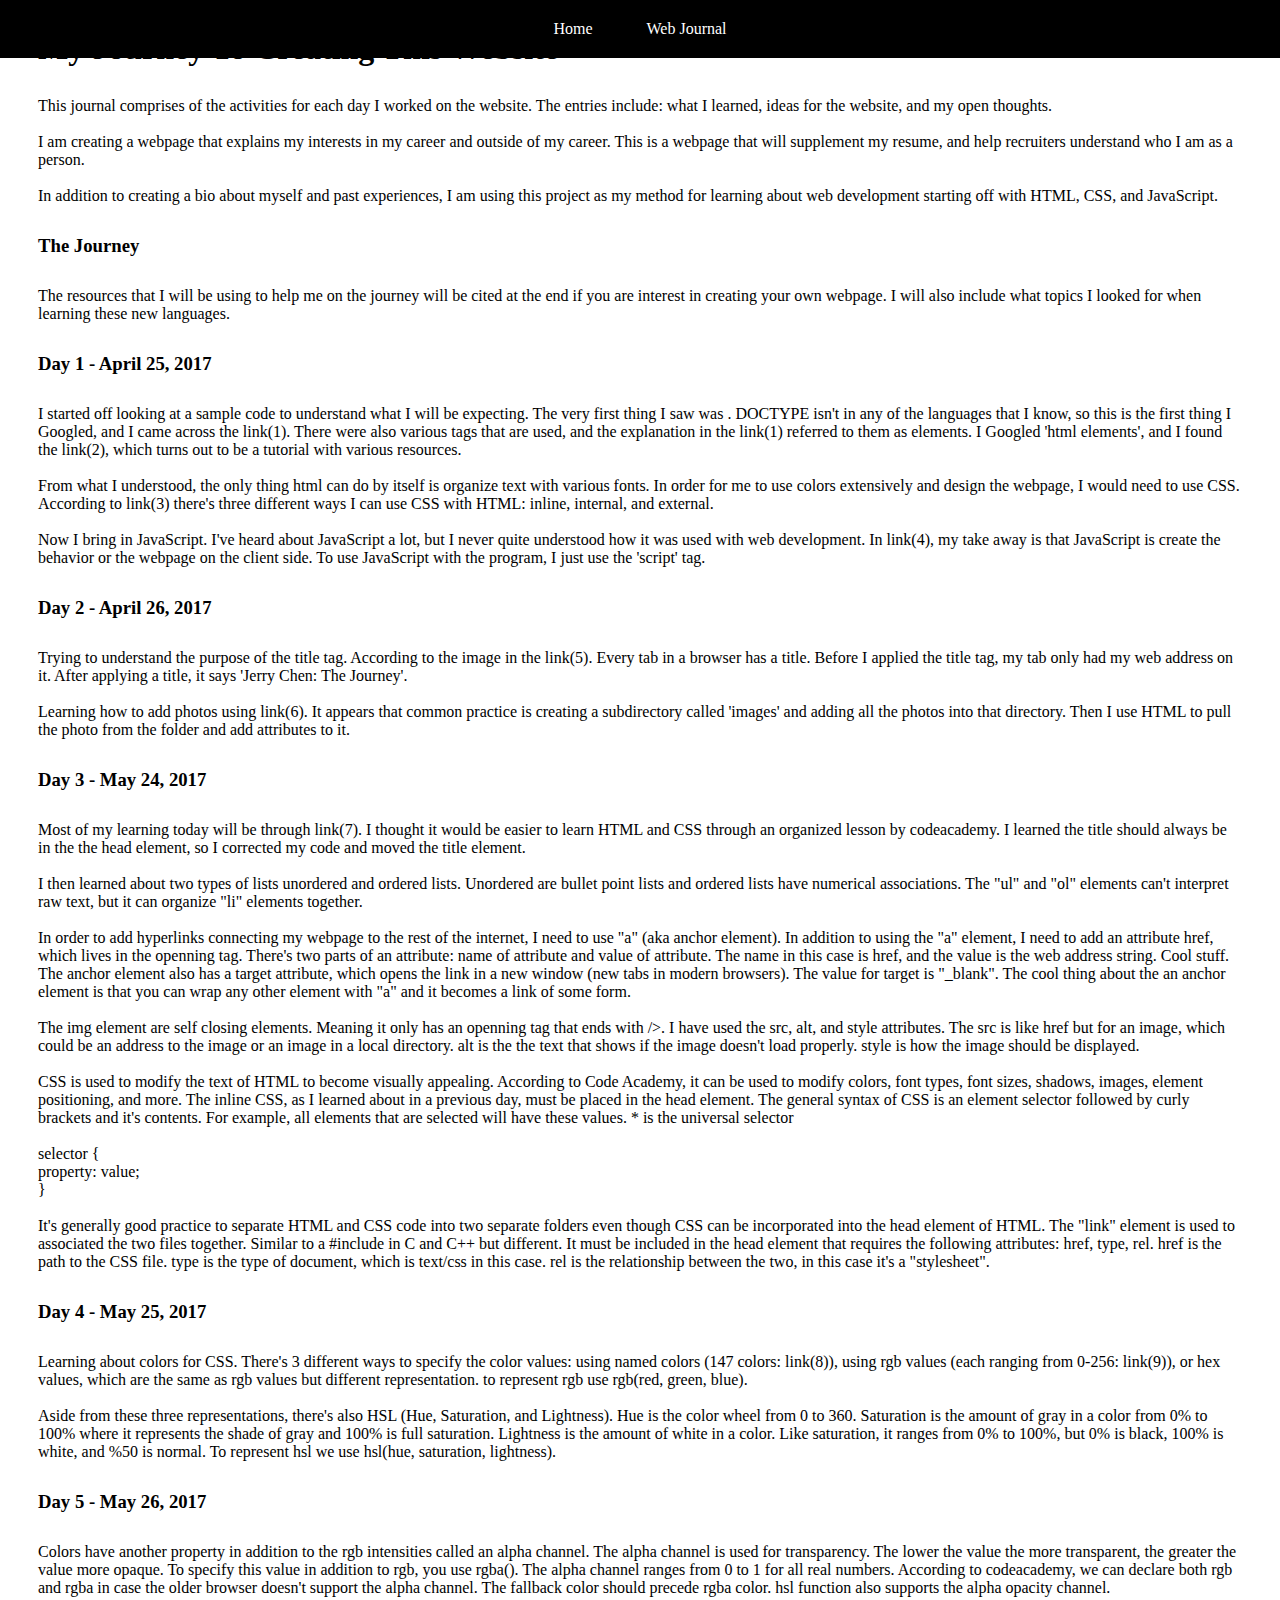
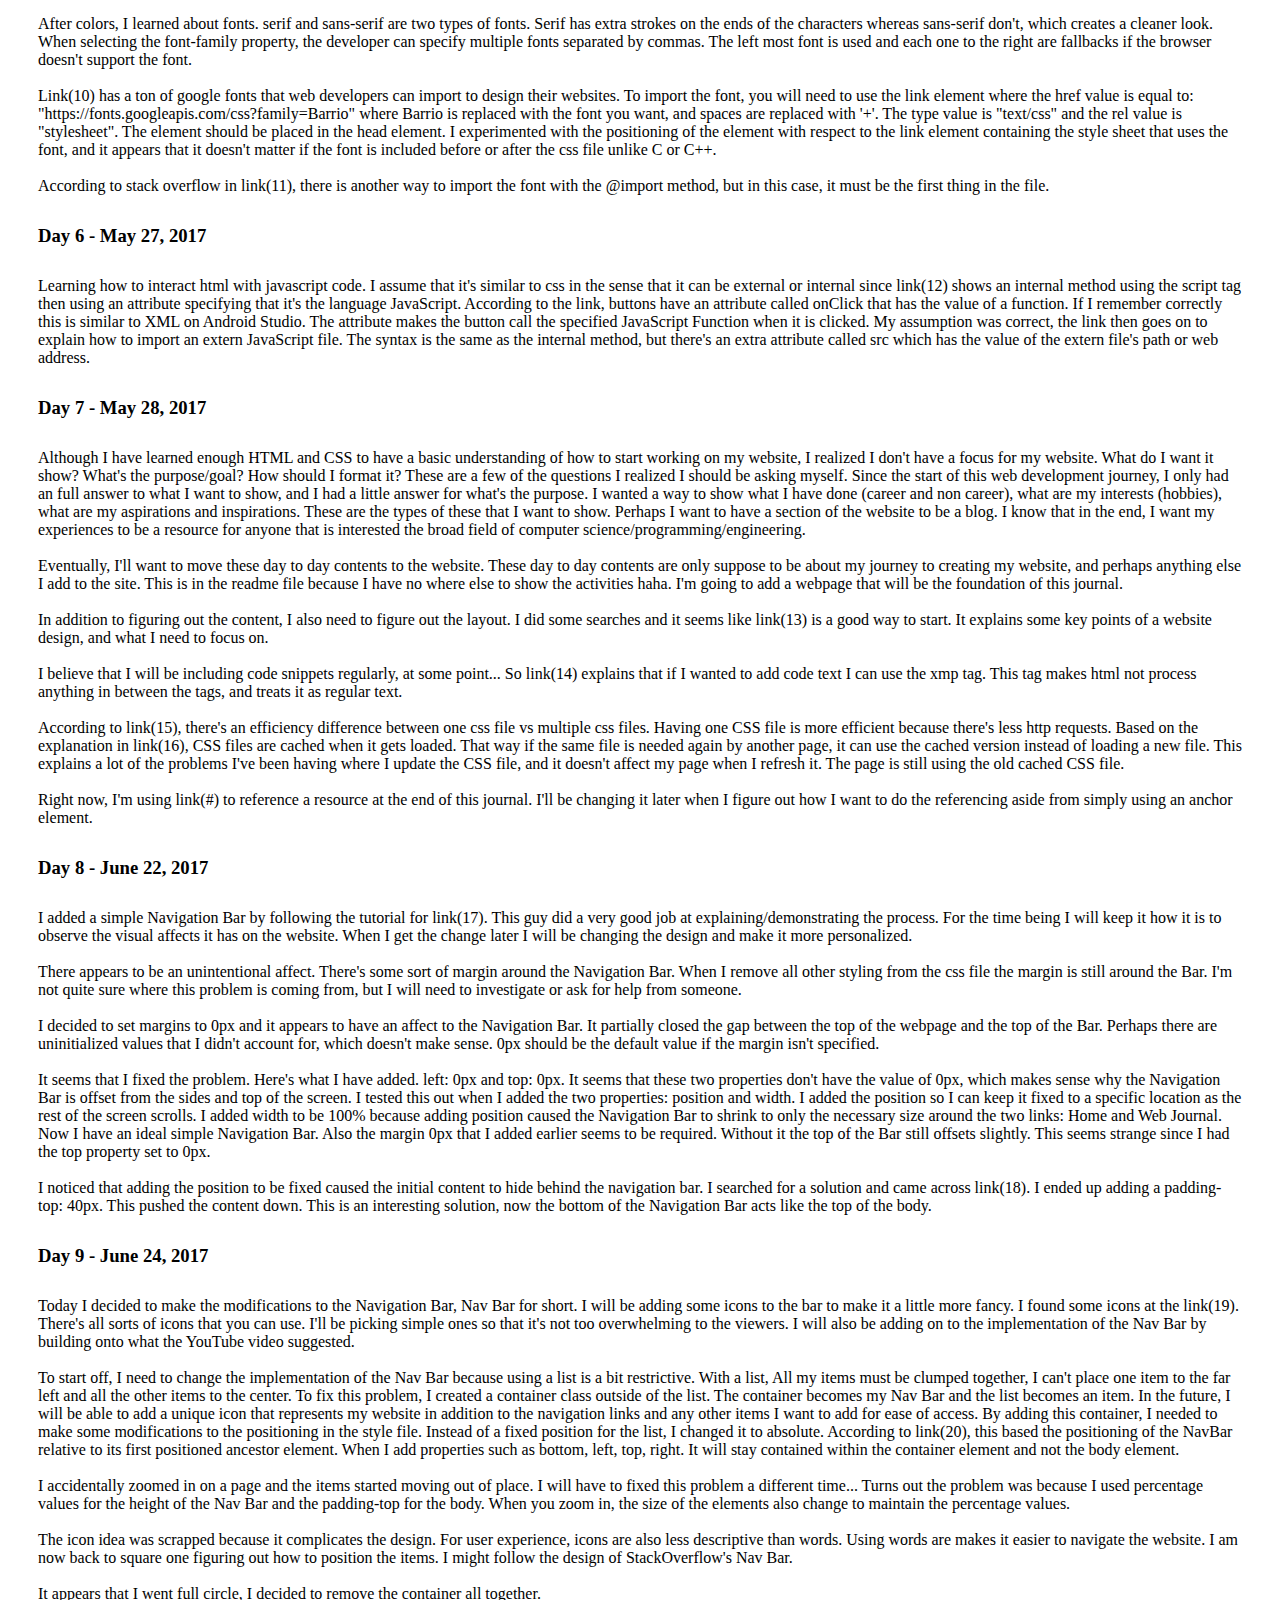
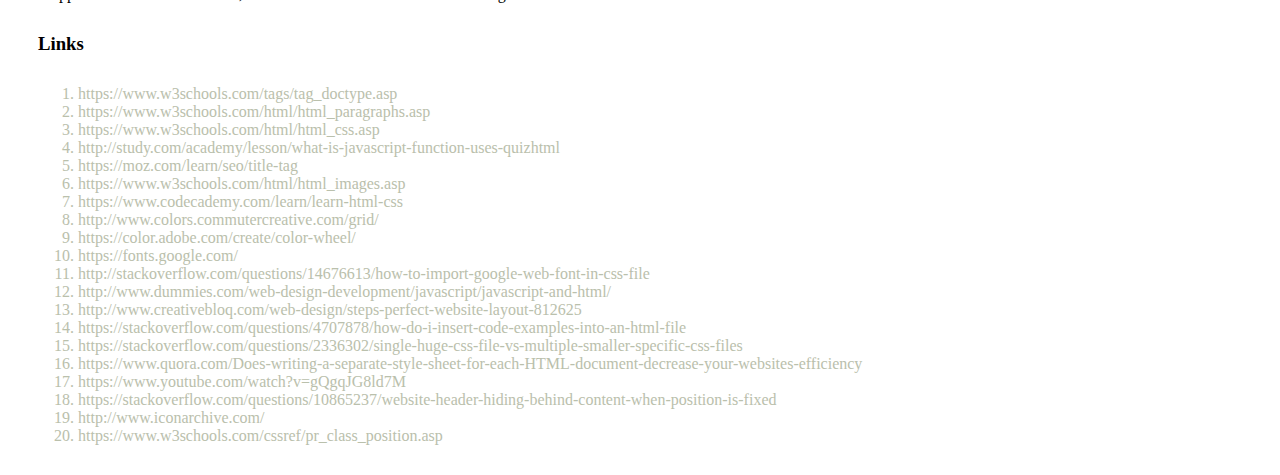
<file: websitejournal.html>
<!DOCTYPE html>

<html>
	<head>
		<title>Jerry Chen: Website Journal</title>
		<link rel="stylesheet" type="text/css" href="styles.css"/>

	</head>

	<body>
		
    <!-- <div class="NavigationBar">  -->
    <!-- Change the design of this NavBar in the future -->
      <ul class="NavigationBar">
        <li><a href="index.html">Home</a></li>
        <li><a href="websitejournal.html">Web Journal</a></li>
      </ul>
    <!-- </div> -->

		<h1 class="PageHeadTitle">My Journey To Creating This Website</h1>

		<p class="PageDescription">This journal comprises of the activities for each day I worked on the website. The entries include: what I learned, ideas for the website, and my open thoughts.<br/><br/>

		I am creating a webpage that explains my interests in my career and outside of my career. This is a webpage that will supplement my resume, and help recruiters understand who I am as a person.<br/><br/>

		In addition to creating a bio about myself and past experiences, I am using this project as my method for learning about web development starting off with HTML, CSS, and JavaScript.</p>

		<h3><b>The Journey</b></h3>

		<p class="Notice">The resources that I will be using to help me on the journey will be cited at the end if you are interest in creating your own webpage. I will also include what topics I looked for when learning these new languages.</p>

		<h3>Day 1 - April 25, 2017</h3>

		<p class="JournalEntry">I started off looking at a sample code to understand what I will be expecting. The very first thing I saw was <!DOCTYPE html>. DOCTYPE isn't in any of the languages that I know, so this is the first thing I Googled, and I came across the link(1). There were also various tags that are used, and the explanation in the link(1) referred to them as elements. I Googled 'html elements', and I found the link(2), which turns out to be a tutorial with various resources.<br/><br/>

		From what I understood, the only thing html can do by itself is organize text with various fonts. In order for me to use colors extensively and design the webpage, I would need to use CSS. According to link(3) there's three different ways I can use CSS with HTML: inline, internal, and external.<br/><br/>

		Now I bring in JavaScript. I've heard about JavaScript a lot, but I never quite understood how it was used with web development. In link(4), my take away is that JavaScript is create the behavior or the webpage on the client side. To use JavaScript with the program, I just use the 'script' tag.</p>

		<h3>Day 2 - April 26, 2017</h3>

		<p class="JournalEntry">Trying to understand the purpose of the title tag. According to the image in the link(5). Every tab in a browser has a title. Before I applied the title tag, my tab only had my web address on it. After applying a title, it says 'Jerry Chen: The Journey'.<br/><br/>

		Learning how to add photos using link(6). It appears that common practice is creating a subdirectory called 'images' and adding all the photos into that directory. Then I use HTML to pull the photo from the folder and add attributes to it.</p>

		<h3>Day 3 - May 24, 2017</h3>

		<p class="JournalEntry">Most of my learning today will be through link(7). I thought it would be easier to learn HTML and CSS through an organized lesson by codeacademy. I learned the title should always be in the the head element, so I corrected my code and moved the title element.<br/><br/>

		I then learned about two types of lists unordered and ordered lists. Unordered are bullet point lists and ordered lists have numerical associations. The "ul" and "ol" elements can't interpret raw text, but it can organize "li" elements together.<br/><br/>

		In order to add hyperlinks connecting my webpage to the rest of the internet, I need to use "a" (aka anchor element). In addition to using the "a" element, I need to add an attribute href, which lives in the openning tag. There's two parts of an attribute: name of attribute and value of attribute. The name in this case is href, and the value is the web address string. Cool stuff. The anchor element also has a target attribute, which opens the link in a new window (new tabs in modern browsers). The value for target is "_blank". The cool thing about the an anchor element is that you can wrap any other element with "a" and it becomes a link of some form.<br/><br/>

		The img element are self closing elements. Meaning it only has an openning tag that ends with />. I have used the src, alt, and style attributes. The src is like href but for an image, which could be an address to the image or an image in a local directory. alt is the the text that shows if the image doesn't load properly. style is how the image should be displayed.<br/><br/>

		CSS is used to modify the text of HTML to become visually appealing. According to Code Academy, it can be used to modify colors, font types, font sizes, shadows, images, element positioning, and more. The inline CSS, as I learned about in a previous day, must be placed in the head element. The general syntax of CSS is an element selector followed by curly brackets and it's contents. For example, all elements that are selected will have these values. * is the universal selector<br/><br/>
		
		selector {<br/>
		property: value;<br/>
		}<br/><br/>

		It's generally good practice to separate HTML and CSS code into two separate folders even though CSS can be incorporated into the head element of HTML. The "link" element is used to associated the two files together. Similar to a #include in C and C++ but different. It must be included in the head element that requires the following attributes: href, type, rel. href is the path to the CSS file. type is the type of document, which is text/css in this case. rel is the relationship between the two, in this case it's a "stylesheet".</p>

		<h3>Day 4 - May 25, 2017</h3>

		<p class="JournalEntry">Learning about colors for CSS. There's 3 different ways to specify the color values: using named colors (147 colors: link(8)), using rgb values (each ranging from 0-256: link(9)), or hex values, which are the same as rgb values but different representation. to represent rgb use rgb(red, green, blue).<br/><br/>

		Aside from these three representations, there's also HSL (Hue, Saturation, and Lightness). Hue is the color wheel from 0 to 360. Saturation is the amount of gray in a color from 0% to 100% where it represents the shade of gray and 100% is full saturation. Lightness is the amount of white in a color. Like saturation, it ranges from 0% to 100%, but 0% is black, 100% is white, and %50 is normal. To represent hsl we use hsl(hue, saturation, lightness).</p>

		<h3>Day 5 - May 26, 2017</h3>

		<p class="JournalEntry">Colors have another property in addition to the rgb intensities called an alpha channel. The alpha channel is used for transparency. The lower the value the more transparent, the greater the value more opaque. To specify this value in addition to rgb, you use rgba(). The alpha channel ranges from 0 to 1 for all real numbers. According to codeacademy, we can declare both rgb and rgba in case the older browser doesn't support the alpha channel. The fallback color should precede rgba color. hsl function also supports the alpha opacity channel.<br/><br/>

		After colors, I learned about fonts. serif and sans-serif are two types of fonts. Serif has extra strokes on the ends of the characters whereas sans-serif don't, which creates a cleaner look. When selecting the font-family property, the developer can specify multiple fonts separated by commas. The left most font is used and each one to the right are fallbacks if the browser doesn't support the font.<br/><br/>

		Link(10) has a ton of google fonts that web developers can import to design their websites. To import the font, you will need to use the link element where the href value is equal to: "https://fonts.googleapis.com/css?family=Barrio" where Barrio is replaced with the font you want, and spaces are replaced with '+'. The type value is "text/css" and the rel value is "stylesheet". The element should be placed in the head element. I experimented with the positioning of the element with respect to the link element containing the style sheet that uses the font, and it appears that it doesn't matter if the font is included before or after the css file unlike C or C++.<br/><br/>
	  
		According to stack overflow in link(11), there is another way to import the font with the @import method, but in this case, it must be the first thing in the file.</p>

		<h3>Day 6 - May 27, 2017</h3>

		<p class="JournalEntry">Learning how to interact html with javascript code. I assume that it's similar to css in the sense that it can be external or internal since link(12) shows an internal method using the script tag then using an attribute specifying that it's the language JavaScript. According to the link, buttons have an attribute called onClick that has the value of a function. If I remember correctly this is similar to XML on Android Studio. The attribute makes the button call the specified JavaScript Function when it is clicked. My assumption was correct, the link then goes on to explain how to import an extern JavaScript file. The syntax is the same as the internal method, but there's an extra attribute called src which has the value of the extern file's path or web address.</p>

		<h3>Day 7 - May 28, 2017</h3>

		<p class="JournalEntry">Although I have learned enough HTML and CSS to have a basic understanding of how to start working on my website, I realized I don't have a focus for my website. What do I want it show? What's the purpose/goal? How should I format it? These are a few of the questions I realized I should be asking myself. Since the start of this web development journey, I only had an full answer to what I want to show, and I had a little answer for what's the purpose. I wanted a way to show what I have done (career and non career), what are my interests (hobbies), what are my aspirations and inspirations. These are the types of these that I want to show. Perhaps I want to have a section of the website to be a blog. I know that in the end, I want my experiences to be a resource for anyone that is interested the broad field of computer science/programming/engineering.<br/><br/>

		Eventually, I'll want to move these day to day contents to the website. These day to day contents are only suppose to be about my journey to creating my website, and perhaps anything else I add to the site. This is in the readme file because I have no where else to show the activities haha. I'm going to add a webpage that will be the foundation of this journal.<br/><br/>

		In addition to figuring out the content, I also need to figure out the layout. I did some searches and it seems like link(13) is a good way to start. It explains some key points of a website design, and what I need to focus on.<br/><br/>

		I believe that I will be including code snippets regularly, at some point... So link(14) explains that if I wanted to add code text I can use the xmp tag. This tag makes html not process anything in between the tags, and treats it as regular text.<br/><br/>

		According to link(15), there's an efficiency difference between one css file vs multiple css files. Having one CSS file is more efficient because there's less http requests. Based on the explanation in link(16), CSS files are cached when it gets loaded. That way if the same file is needed again by another page, it can use the cached version instead of loading a new file. This explains a lot of the problems I've been having where I update the CSS file, and it doesn't affect my page when I refresh it. The page is still using the old cached CSS file.<br/><br/>

		Right now, I'm using link(#) to reference a resource at the end of this journal. I'll be changing it later when I figure out how I want to do the referencing aside from simply using an anchor element.</p>

		<h3>Day 8 - June 22, 2017</h3>

		<p class="JournalEntry">I added a simple Navigation Bar by following the tutorial for link(17). This guy did a very good job at explaining/demonstrating the process. For the time being I will keep it how it is to observe the visual affects it has on the website. When I get the change later I will be changing the design and make it more personalized.<br/><br/>

		There appears to be an unintentional affect. There's some sort of margin around the Navigation Bar. When I remove all other styling from the css file the margin is still around the Bar. I'm not quite sure where this problem is coming from, but I will need to investigate or ask for help from someone.<br/><br/>

		I decided to set margins to 0px and it appears to have an affect to the Navigation Bar. It partially closed the gap between the top of the webpage and the top of the Bar. Perhaps there are uninitialized values that I didn't account for, which doesn't make sense. 0px should be the default value if the margin isn't specified.<br/><br/>

		It seems that I fixed the problem. Here's what I have added. left: 0px and top: 0px. It seems that these two properties don't have the value of 0px, which makes sense why the Navigation Bar is offset from the sides and top of the screen. I tested this out when I added the two properties: position and width. I added the position so I can keep it fixed to a specific location as the rest of the screen scrolls. I added width to be 100% because adding position caused the Navigation Bar to shrink to only the necessary size around the two links: Home and Web Journal. Now I have an ideal simple Navigation Bar. Also the margin 0px that I added earlier seems to be required. Without it the top of the Bar still offsets slightly. This seems strange since I had the top property set to 0px.<br/><br/>

		I noticed that adding the position to be fixed caused the initial content to hide behind the navigation bar. I searched for a solution and came across link(18). I ended up adding a padding-top: 40px. This pushed the content down. This is an interesting solution, now the bottom of the Navigation Bar acts like the top of the body.</p>

		<h3>Day 9 - June 24, 2017</h3>

		<p class="JournalEntry">Today I decided to make the modifications to the Navigation Bar, Nav Bar for short. I will be adding some icons to the bar to make it a little more fancy. I found some icons at the link(19). There's all sorts of icons that you can use. I'll be picking simple ones so that it's not too overwhelming to the viewers. I will also be adding on to the implementation of the Nav Bar by building onto what the YouTube video suggested.<br/><br/>

		To start off, I need to change the implementation of the Nav Bar because using a list is a bit restrictive. With a list, All my items must be clumped together, I can't place one item to the far left and all the other items to the center. To fix this problem, I created a container class outside of the list. The container becomes my Nav Bar and the list becomes an item. In the future, I will be able to add a unique icon that represents my website in addition to the navigation links and any other items I want to add for ease of access. By adding this container, I needed to make some modifications to the positioning in the style file. Instead of a fixed position for the list, I changed it to absolute. According to link(20), this based the positioning of the NavBar relative to its first positioned ancestor element. When I add properties such as bottom, left, top, right. It will stay contained within the container element and not the body element.<br/><br/>

		I accidentally zoomed in on a page and the items started moving out of place. I will have to fixed this problem a different time... Turns out the problem was because I used percentage values for the height of the Nav Bar and the padding-top for the body. When you zoom in, the size of the elements also change to maintain the percentage values.<br/><br/>

		The icon idea was scrapped because it complicates the design. For user experience, icons are also less descriptive than words. Using words are makes it easier to navigate the website. I am now back to square one figuring out how to position the items. I might follow the design of StackOverflow's Nav Bar.<br/><br/>

		It appears that I went full circle, I decided to remove the container all together.</p>


		<h3>Links</h3>

		<ol>
			<li>https://www.w3schools.com/tags/tag_doctype.asp</li>
			<li>https://www.w3schools.com/html/html_paragraphs.asp</li>
			<li>https://www.w3schools.com/html/html_css.asp</li>
			<li>http://study.com/academy/lesson/what-is-javascript-function-uses-quizhtml</li>
			<li>https://moz.com/learn/seo/title-tag</li>
			<li>https://www.w3schools.com/html/html_images.asp</li>
			<li>https://www.codecademy.com/learn/learn-html-css</li>
			<li>http://www.colors.commutercreative.com/grid/</li>
			<li>https://color.adobe.com/create/color-wheel/</li>
			<li>https://fonts.google.com/</li>
			<li>http://stackoverflow.com/questions/14676613/how-to-import-google-web-font-in-css-file</li>
			<li>http://www.dummies.com/web-design-development/javascript/javascript-and-html/</li> <!-- 12 -->
			<li>http://www.creativebloq.com/web-design/steps-perfect-website-layout-812625</li>
			<li>https://stackoverflow.com/questions/4707878/how-do-i-insert-code-examples-into-an-html-file</li>
			<li>https://stackoverflow.com/questions/2336302/single-huge-css-file-vs-multiple-smaller-specific-css-files</li>
			<li>https://www.quora.com/Does-writing-a-separate-style-sheet-for-each-HTML-document-decrease-your-websites-efficiency</li> <!-- 16 -->
			<li>https://www.youtube.com/watch?v=gQgqJG8ld7M</li>
			<li>https://stackoverflow.com/questions/10865237/website-header-hiding-behind-content-when-position-is-fixed</li>
			<li>http://www.iconarchive.com/</li> <!-- Found some nice icons -->
			<li>https://www.w3schools.com/cssref/pr_class_position.asp</li><!-- Position property -->

		</ol>
	</body>
</html>
</file>
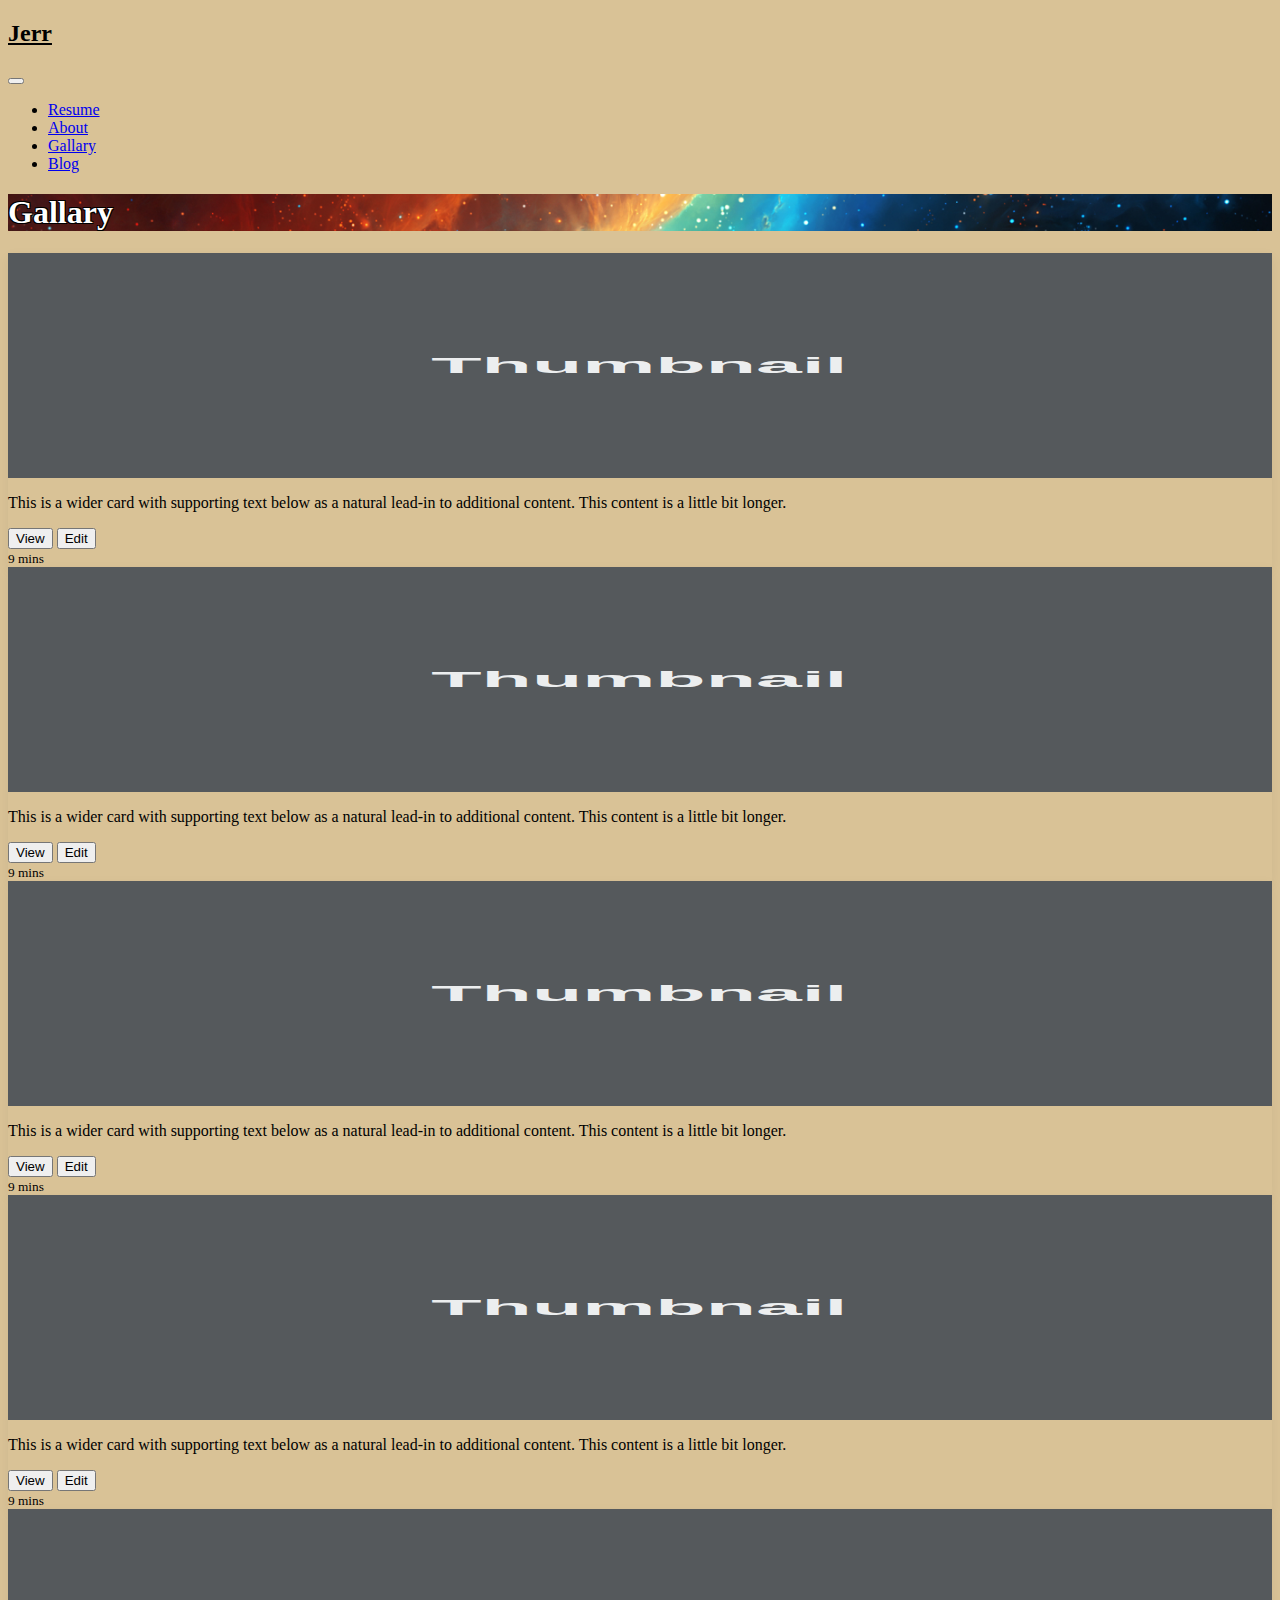
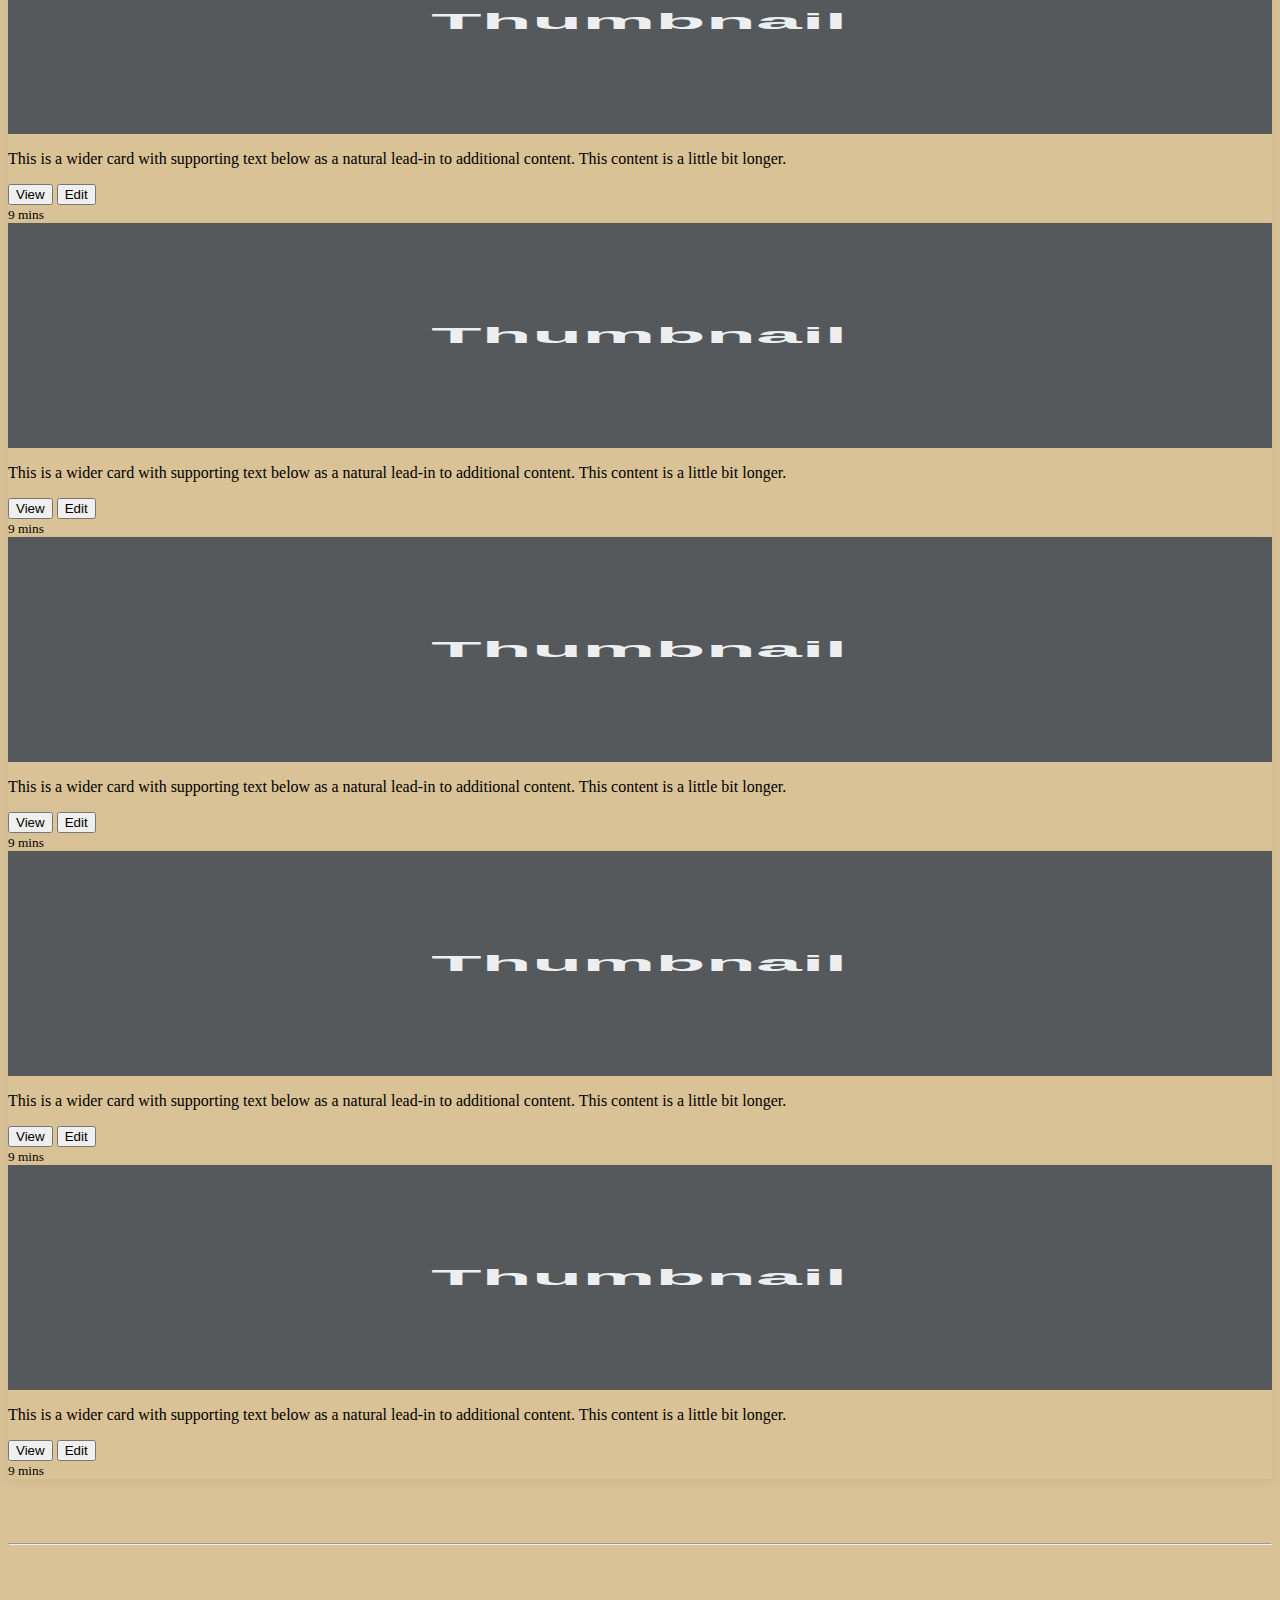
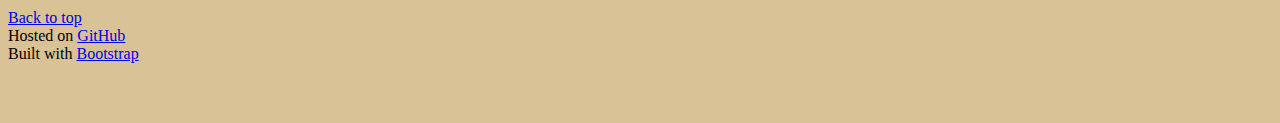
<file: gallary/showcase.html>
<!DOCTYPE html>
<html lang="en">
<head>
	<meta charset="utf-8">
	<meta name="viewport" content="width=device-width, initial-scale=1, shrink-to-fit=no">
	<meta name="description" content="">
	<meta name="author" content="">

	<title>Photo Showcase</title>

	<!-- Bootstrap core CSS -->
	<link rel="stylesheet" href="https://stackpath.bootstrapcdn.com/bootstrap/4.1.1/css/bootstrap.min.css" integrity="sha384-WskhaSGFgHYWDcbwN70/dfYBj47jz9qbsMId/iRN3ewGhXQFZCSftd1LZCfmhktB" crossorigin="anonymous">

	<!-- Custom styles for this template -->
	<link href="../styles/standard.css" rel="stylesheet">
</head>

<body class="dusk-grad">
	<main role="main">
		<div class="container">
			<!-- Nav Bar -->
			<header>
				<nav class="navbar navbar-expand-md navbar-light">
					<div class="container d-flex justify-content-between"> <!-- Center Header -->
						<a class="navbar-brand black-text" href="../index.html">
							<h2>Jerr</h2>
						</a>
		
						<!-- collapsed controls -->
						<button class="navbar-toggler" type="button" data-toggle="collapse" data-target="#navbarCollapse" aria-controls="navbarCollapse" aria-expanded="false" aria-label="Toggle navigation">
								<span class="navbar-toggler-icon"></span>
						</button>
		
						<div id="navbarCollapse" class="collapse navbar-collapse">
							<ul class="navbar-nav mr-auto">
								<li class="nav-item active">
									<a class="nav-link" href="../extrafiles/resume.pdf">Resume</a>
								</li>
								<li class="nav-item">
									<a class="nav-link" href="about.html">About</a>
								</li>
								<li class="nav-item">
									<a class="nav-link" href="showcase.html">Gallary</a>
								</li>
								<li class="nav-item">
									<a class="nav-link" href="../vent/cover.html">Blog</a>
								</li>
							</ul>
						</div>
					</div>
				</nav>
			</header>
			
			<!-- Header Portion -->
			<section class="jumbotron text-center cover-bg">
				<!-- 80px padding added to prevent nav from overlapping, temp -->
				<div class="container">
					<h1 class="jumbotron-heading text-border">Gallary</h1>
				</div>
			</section>
			
			<!-- Image Cards -->			
			<div class="row">
				<div class="col-md-4">
					<div class="card mb-4 box-shadow">
						<img class="card-img-top" data-src="holder.js/100px225?theme=thumb&amp;bg=55595c&amp;fg=eceeef&amp;text=Thumbnail" alt="Thumbnail [100%x225]" style="height: 225px; width: 100%; display: block;" src="data:image/svg+xml;charset=UTF-8,%3Csvg%20width%3D%22348%22%20height%3D%22225%22%20xmlns%3D%22http%3A%2F%2Fwww.w3.org%2F2000%2Fsvg%22%20viewBox%3D%220%200%20348%20225%22%20preserveAspectRatio%3D%22none%22%3E%3Cdefs%3E%3Cstyle%20type%3D%22text%2Fcss%22%3E%23holder_163b3d98caa%20text%20%7B%20fill%3A%23eceeef%3Bfont-weight%3Abold%3Bfont-family%3AArial%2C%20Helvetica%2C%20Open%20Sans%2C%20sans-serif%2C%20monospace%3Bfont-size%3A17pt%20%7D%20%3C%2Fstyle%3E%3C%2Fdefs%3E%3Cg%20id%3D%22holder_163b3d98caa%22%3E%3Crect%20width%3D%22348%22%20height%3D%22225%22%20fill%3D%22%2355595c%22%3E%3C%2Frect%3E%3Cg%3E%3Ctext%20x%3D%22116.54999923706055%22%20y%3D%22120.41999988555908%22%3EThumbnail%3C%2Ftext%3E%3C%2Fg%3E%3C%2Fg%3E%3C%2Fsvg%3E" data-holder-rendered="true">
						<div class="card-body">
							<p class="card-text">This is a wider card with supporting text below as a natural lead-in to additional content. This content is a little bit longer.</p>
							<div class="d-flex justify-content-between align-items-center">
								<div class="btn-group">
									<button type="button" class="btn btn-sm btn-outline-secondary">View</button>
									<button type="button" class="btn btn-sm btn-outline-secondary">Edit</button>
								</div>
								<small class="text-muted">9 mins</small>
							</div>
						</div>
					</div>
				</div>
				<div class="col-md-4">
					<div class="card mb-4 box-shadow">
						<img class="card-img-top" data-src="holder.js/100px225?theme=thumb&amp;bg=55595c&amp;fg=eceeef&amp;text=Thumbnail" alt="Thumbnail [100%x225]" style="height: 225px; width: 100%; display: block;" src="data:image/svg+xml;charset=UTF-8,%3Csvg%20width%3D%22348%22%20height%3D%22225%22%20xmlns%3D%22http%3A%2F%2Fwww.w3.org%2F2000%2Fsvg%22%20viewBox%3D%220%200%20348%20225%22%20preserveAspectRatio%3D%22none%22%3E%3Cdefs%3E%3Cstyle%20type%3D%22text%2Fcss%22%3E%23holder_163b3d98cb3%20text%20%7B%20fill%3A%23eceeef%3Bfont-weight%3Abold%3Bfont-family%3AArial%2C%20Helvetica%2C%20Open%20Sans%2C%20sans-serif%2C%20monospace%3Bfont-size%3A17pt%20%7D%20%3C%2Fstyle%3E%3C%2Fdefs%3E%3Cg%20id%3D%22holder_163b3d98cb3%22%3E%3Crect%20width%3D%22348%22%20height%3D%22225%22%20fill%3D%22%2355595c%22%3E%3C%2Frect%3E%3Cg%3E%3Ctext%20x%3D%22116.54999923706055%22%20y%3D%22120.41999988555908%22%3EThumbnail%3C%2Ftext%3E%3C%2Fg%3E%3C%2Fg%3E%3C%2Fsvg%3E" data-holder-rendered="true">
						<div class="card-body">
							<p class="card-text">This is a wider card with supporting text below as a natural lead-in to additional content. This content is a little bit longer.</p>
							<div class="d-flex justify-content-between align-items-center">
								<div class="btn-group">
									<button type="button" class="btn btn-sm btn-outline-secondary">View</button>
									<button type="button" class="btn btn-sm btn-outline-secondary">Edit</button>
								</div>
								<small class="text-muted">9 mins</small>
							</div>
						</div>
					</div>
				</div>
				<div class="col-md-4">
					<div class="card mb-4 box-shadow">
						<img class="card-img-top" data-src="holder.js/100px225?theme=thumb&amp;bg=55595c&amp;fg=eceeef&amp;text=Thumbnail" alt="Thumbnail [100%x225]" style="height: 225px; width: 100%; display: block;" src="data:image/svg+xml;charset=UTF-8,%3Csvg%20width%3D%22348%22%20height%3D%22225%22%20xmlns%3D%22http%3A%2F%2Fwww.w3.org%2F2000%2Fsvg%22%20viewBox%3D%220%200%20348%20225%22%20preserveAspectRatio%3D%22none%22%3E%3Cdefs%3E%3Cstyle%20type%3D%22text%2Fcss%22%3E%23holder_163b3d98cba%20text%20%7B%20fill%3A%23eceeef%3Bfont-weight%3Abold%3Bfont-family%3AArial%2C%20Helvetica%2C%20Open%20Sans%2C%20sans-serif%2C%20monospace%3Bfont-size%3A17pt%20%7D%20%3C%2Fstyle%3E%3C%2Fdefs%3E%3Cg%20id%3D%22holder_163b3d98cba%22%3E%3Crect%20width%3D%22348%22%20height%3D%22225%22%20fill%3D%22%2355595c%22%3E%3C%2Frect%3E%3Cg%3E%3Ctext%20x%3D%22116.54999923706055%22%20y%3D%22120.41999988555908%22%3EThumbnail%3C%2Ftext%3E%3C%2Fg%3E%3C%2Fg%3E%3C%2Fsvg%3E" data-holder-rendered="true">
							<div class="card-body">
							<p class="card-text">This is a wider card with supporting text below as a natural lead-in to additional content. This content is a little bit longer.</p>
							<div class="d-flex justify-content-between align-items-center">
								<div class="btn-group">
									<button type="button" class="btn btn-sm btn-outline-secondary">View</button>
									<button type="button" class="btn btn-sm btn-outline-secondary">Edit</button>
								</div>
								<small class="text-muted">9 mins</small>
							</div>
						</div>
					</div>
				</div>

				<div class="col-md-4">
					<div class="card mb-4 box-shadow">
						<img class="card-img-top" data-src="holder.js/100px225?theme=thumb&amp;bg=55595c&amp;fg=eceeef&amp;text=Thumbnail" alt="Thumbnail [100%x225]" style="height: 225px; width: 100%; display: block;" src="data:image/svg+xml;charset=UTF-8,%3Csvg%20width%3D%22348%22%20height%3D%22225%22%20xmlns%3D%22http%3A%2F%2Fwww.w3.org%2F2000%2Fsvg%22%20viewBox%3D%220%200%20348%20225%22%20preserveAspectRatio%3D%22none%22%3E%3Cdefs%3E%3Cstyle%20type%3D%22text%2Fcss%22%3E%23holder_163b3d98cbe%20text%20%7B%20fill%3A%23eceeef%3Bfont-weight%3Abold%3Bfont-family%3AArial%2C%20Helvetica%2C%20Open%20Sans%2C%20sans-serif%2C%20monospace%3Bfont-size%3A17pt%20%7D%20%3C%2Fstyle%3E%3C%2Fdefs%3E%3Cg%20id%3D%22holder_163b3d98cbe%22%3E%3Crect%20width%3D%22348%22%20height%3D%22225%22%20fill%3D%22%2355595c%22%3E%3C%2Frect%3E%3Cg%3E%3Ctext%20x%3D%22116.54999923706055%22%20y%3D%22120.41999988555908%22%3EThumbnail%3C%2Ftext%3E%3C%2Fg%3E%3C%2Fg%3E%3C%2Fsvg%3E" data-holder-rendered="true">
							<div class="card-body">
							<p class="card-text">This is a wider card with supporting text below as a natural lead-in to additional content. This content is a little bit longer.</p>
							<div class="d-flex justify-content-between align-items-center">
								<div class="btn-group">
									<button type="button" class="btn btn-sm btn-outline-secondary">View</button>
									<button type="button" class="btn btn-sm btn-outline-secondary">Edit</button>
								</div>
								<small class="text-muted">9 mins</small>
							</div>
						</div>
					</div>
				</div>
				<div class="col-md-4">
					<div class="card mb-4 box-shadow">
						<img class="card-img-top" data-src="holder.js/100px225?theme=thumb&amp;bg=55595c&amp;fg=eceeef&amp;text=Thumbnail" alt="Thumbnail [100%x225]" style="height: 225px; width: 100%; display: block;" src="data:image/svg+xml;charset=UTF-8,%3Csvg%20width%3D%22348%22%20height%3D%22225%22%20xmlns%3D%22http%3A%2F%2Fwww.w3.org%2F2000%2Fsvg%22%20viewBox%3D%220%200%20348%20225%22%20preserveAspectRatio%3D%22none%22%3E%3Cdefs%3E%3Cstyle%20type%3D%22text%2Fcss%22%3E%23holder_163b3d98cc0%20text%20%7B%20fill%3A%23eceeef%3Bfont-weight%3Abold%3Bfont-family%3AArial%2C%20Helvetica%2C%20Open%20Sans%2C%20sans-serif%2C%20monospace%3Bfont-size%3A17pt%20%7D%20%3C%2Fstyle%3E%3C%2Fdefs%3E%3Cg%20id%3D%22holder_163b3d98cc0%22%3E%3Crect%20width%3D%22348%22%20height%3D%22225%22%20fill%3D%22%2355595c%22%3E%3C%2Frect%3E%3Cg%3E%3Ctext%20x%3D%22116.54999923706055%22%20y%3D%22120.41999988555908%22%3EThumbnail%3C%2Ftext%3E%3C%2Fg%3E%3C%2Fg%3E%3C%2Fsvg%3E" data-holder-rendered="true">
							<div class="card-body">
							<p class="card-text">This is a wider card with supporting text below as a natural lead-in to additional content. This content is a little bit longer.</p>
							<div class="d-flex justify-content-between align-items-center">
								<div class="btn-group">
									<button type="button" class="btn btn-sm btn-outline-secondary">View</button>
									<button type="button" class="btn btn-sm btn-outline-secondary">Edit</button>
								</div>
								<small class="text-muted">9 mins</small>
							</div>
						</div>
					</div>
				</div>
				<div class="col-md-4">
					<div class="card mb-4 box-shadow">
						<img class="card-img-top" data-src="holder.js/100px225?theme=thumb&amp;bg=55595c&amp;fg=eceeef&amp;text=Thumbnail" alt="Thumbnail [100%x225]" style="height: 225px; width: 100%; display: block;" src="data:image/svg+xml;charset=UTF-8,%3Csvg%20width%3D%22348%22%20height%3D%22225%22%20xmlns%3D%22http%3A%2F%2Fwww.w3.org%2F2000%2Fsvg%22%20viewBox%3D%220%200%20348%20225%22%20preserveAspectRatio%3D%22none%22%3E%3Cdefs%3E%3Cstyle%20type%3D%22text%2Fcss%22%3E%23holder_163b3d98cc6%20text%20%7B%20fill%3A%23eceeef%3Bfont-weight%3Abold%3Bfont-family%3AArial%2C%20Helvetica%2C%20Open%20Sans%2C%20sans-serif%2C%20monospace%3Bfont-size%3A17pt%20%7D%20%3C%2Fstyle%3E%3C%2Fdefs%3E%3Cg%20id%3D%22holder_163b3d98cc6%22%3E%3Crect%20width%3D%22348%22%20height%3D%22225%22%20fill%3D%22%2355595c%22%3E%3C%2Frect%3E%3Cg%3E%3Ctext%20x%3D%22116.54999923706055%22%20y%3D%22120.41999988555908%22%3EThumbnail%3C%2Ftext%3E%3C%2Fg%3E%3C%2Fg%3E%3C%2Fsvg%3E" data-holder-rendered="true">
						<div class="card-body">
						<p class="card-text">This is a wider card with supporting text below as a natural lead-in to additional content. This content is a little bit longer.</p>
						<div class="d-flex justify-content-between align-items-center">
							<div class="btn-group">
								<button type="button" class="btn btn-sm btn-outline-secondary">View</button>
								<button type="button" class="btn btn-sm btn-outline-secondary">Edit</button>
							</div>
							<small class="text-muted">9 mins</small>
						</div>
						</div>
					</div>
				</div>

				<div class="col-md-4">
					<div class="card mb-4 box-shadow">
						<img class="card-img-top" data-src="holder.js/100px225?theme=thumb&amp;bg=55595c&amp;fg=eceeef&amp;text=Thumbnail" alt="Thumbnail [100%x225]" style="height: 225px; width: 100%; display: block;" src="data:image/svg+xml;charset=UTF-8,%3Csvg%20width%3D%22348%22%20height%3D%22225%22%20xmlns%3D%22http%3A%2F%2Fwww.w3.org%2F2000%2Fsvg%22%20viewBox%3D%220%200%20348%20225%22%20preserveAspectRatio%3D%22none%22%3E%3Cdefs%3E%3Cstyle%20type%3D%22text%2Fcss%22%3E%23holder_163b3d98cc8%20text%20%7B%20fill%3A%23eceeef%3Bfont-weight%3Abold%3Bfont-family%3AArial%2C%20Helvetica%2C%20Open%20Sans%2C%20sans-serif%2C%20monospace%3Bfont-size%3A17pt%20%7D%20%3C%2Fstyle%3E%3C%2Fdefs%3E%3Cg%20id%3D%22holder_163b3d98cc8%22%3E%3Crect%20width%3D%22348%22%20height%3D%22225%22%20fill%3D%22%2355595c%22%3E%3C%2Frect%3E%3Cg%3E%3Ctext%20x%3D%22116.54999923706055%22%20y%3D%22120.41999988555908%22%3EThumbnail%3C%2Ftext%3E%3C%2Fg%3E%3C%2Fg%3E%3C%2Fsvg%3E" data-holder-rendered="true">
							<div class="card-body">
							<p class="card-text">This is a wider card with supporting text below as a natural lead-in to additional content. This content is a little bit longer.</p>
							<div class="d-flex justify-content-between align-items-center">
								<div class="btn-group">
									<button type="button" class="btn btn-sm btn-outline-secondary">View</button>
									<button type="button" class="btn btn-sm btn-outline-secondary">Edit</button>
								</div>
								<small class="text-muted">9 mins</small>
							</div>
						</div>
					</div>
				</div>
				<div class="col-md-4">
					<div class="card mb-4 box-shadow">
						<img class="card-img-top" data-src="holder.js/100px225?theme=thumb&amp;bg=55595c&amp;fg=eceeef&amp;text=Thumbnail" alt="Thumbnail [100%x225]" style="height: 225px; width: 100%; display: block;" src="data:image/svg+xml;charset=UTF-8,%3Csvg%20width%3D%22348%22%20height%3D%22225%22%20xmlns%3D%22http%3A%2F%2Fwww.w3.org%2F2000%2Fsvg%22%20viewBox%3D%220%200%20348%20225%22%20preserveAspectRatio%3D%22none%22%3E%3Cdefs%3E%3Cstyle%20type%3D%22text%2Fcss%22%3E%23holder_163b3d98ccb%20text%20%7B%20fill%3A%23eceeef%3Bfont-weight%3Abold%3Bfont-family%3AArial%2C%20Helvetica%2C%20Open%20Sans%2C%20sans-serif%2C%20monospace%3Bfont-size%3A17pt%20%7D%20%3C%2Fstyle%3E%3C%2Fdefs%3E%3Cg%20id%3D%22holder_163b3d98ccb%22%3E%3Crect%20width%3D%22348%22%20height%3D%22225%22%20fill%3D%22%2355595c%22%3E%3C%2Frect%3E%3Cg%3E%3Ctext%20x%3D%22116.54999923706055%22%20y%3D%22120.41999988555908%22%3EThumbnail%3C%2Ftext%3E%3C%2Fg%3E%3C%2Fg%3E%3C%2Fsvg%3E" data-holder-rendered="true">
						<div class="card-body">
							<p class="card-text">This is a wider card with supporting text below as a natural lead-in to additional content. This content is a little bit longer.</p>
							<div class="d-flex justify-content-between align-items-center">
								<div class="btn-group">
									<button type="button" class="btn btn-sm btn-outline-secondary">View</button>
									<button type="button" class="btn btn-sm btn-outline-secondary">Edit</button>
								</div>
								<small class="text-muted">9 mins</small>
							</div>
						</div>
					</div>
				</div>
				<div class="col-md-4">
					<div class="card mb-4 box-shadow">
						<img class="card-img-top" data-src="holder.js/100px225?theme=thumb&amp;bg=55595c&amp;fg=eceeef&amp;text=Thumbnail" alt="Thumbnail [100%x225]" style="height: 225px; width: 100%; display: block;" src="data:image/svg+xml;charset=UTF-8,%3Csvg%20width%3D%22348%22%20height%3D%22225%22%20xmlns%3D%22http%3A%2F%2Fwww.w3.org%2F2000%2Fsvg%22%20viewBox%3D%220%200%20348%20225%22%20preserveAspectRatio%3D%22none%22%3E%3Cdefs%3E%3Cstyle%20type%3D%22text%2Fcss%22%3E%23holder_163b3d98ccd%20text%20%7B%20fill%3A%23eceeef%3Bfont-weight%3Abold%3Bfont-family%3AArial%2C%20Helvetica%2C%20Open%20Sans%2C%20sans-serif%2C%20monospace%3Bfont-size%3A17pt%20%7D%20%3C%2Fstyle%3E%3C%2Fdefs%3E%3Cg%20id%3D%22holder_163b3d98ccd%22%3E%3Crect%20width%3D%22348%22%20height%3D%22225%22%20fill%3D%22%2355595c%22%3E%3C%2Frect%3E%3Cg%3E%3Ctext%20x%3D%22116.54999923706055%22%20y%3D%22120.41999988555908%22%3EThumbnail%3C%2Ftext%3E%3C%2Fg%3E%3C%2Fg%3E%3C%2Fsvg%3E" data-holder-rendered="true">
						<div class="card-body">
							<p class="card-text">This is a wider card with supporting text below as a natural lead-in to additional content. This content is a little bit longer.</p>
							<div class="d-flex justify-content-between align-items-center">
								<div class="btn-group">
									<button type="button" class="btn btn-sm btn-outline-secondary">View</button>
									<button type="button" class="btn btn-sm btn-outline-secondary">Edit</button>
								</div>
								<small class="text-muted">9 mins</small>
							</div>
						</div>
					</div>
				</div>
			</div>

			<hr class="featurette-divider" style="margin-bottom: 0rem;">
		</div>

		<!-- FOOTER -->
		<footer class="container text-center" id="footer">
			<p>
				<a href="#">Back to top</a><br>
				Hosted on <a href="https://pages.github.com/">GitHub</a><br>
				Built with <a href="https://getbootstrap.com/">Bootstrap</a>
			</p>
		</footer>
	</main>

	<!-- Bootstrap core JavaScript
	================================================== -->
	<!-- Placed at the end of the document so the pages load faster -->
	<script src="https://code.jquery.com/jquery-3.3.1.slim.min.js" integrity="sha384-q8i/X+965DzO0rT7abK41JStQIAqVgRVzpbzo5smXKp4YfRvH+8abtTE1Pi6jizo" crossorigin="anonymous"></script>
	<script>window.jQuery || document.write('<script src="../../assets/js/vendor/jquery-slim.min.js"><\/script>')</script>
	<script src="https://cdnjs.cloudflare.com/ajax/libs/popper.js/1.14.3/umd/popper.min.js" integrity="sha384-ZMP7rVo3mIykV+2+9J3UJ46jBk0WLaUAdn689aCwoqbBJiSnjAK/l8WvCWPIPm49" crossorigin="anonymous"></script>
	<script src="https://stackpath.bootstrapcdn.com/bootstrap/4.1.1/js/bootstrap.min.js" integrity="sha384-smHYKdLADwkXOn1EmN1qk/HfnUcbVRZyYmZ4qpPea6sjB/pTJ0euyQp0Mk8ck+5T" crossorigin="anonymous"></script>


	<svg xmlns="http://www.w3.org/2000/svg" width="348" height="225" viewBox="0 0 348 225" preserveAspectRatio="none" style="display: none; visibility: hidden; position: absolute; top: -100%; left: -100%;"><defs><style type="text/css"></style></defs><text x="0" y="17" style="font-weight:bold;font-size:17pt;font-family:Arial, Helvetica, Open Sans, sans-serif">Thumbnail</text></svg>
</body>
</html>
</file>
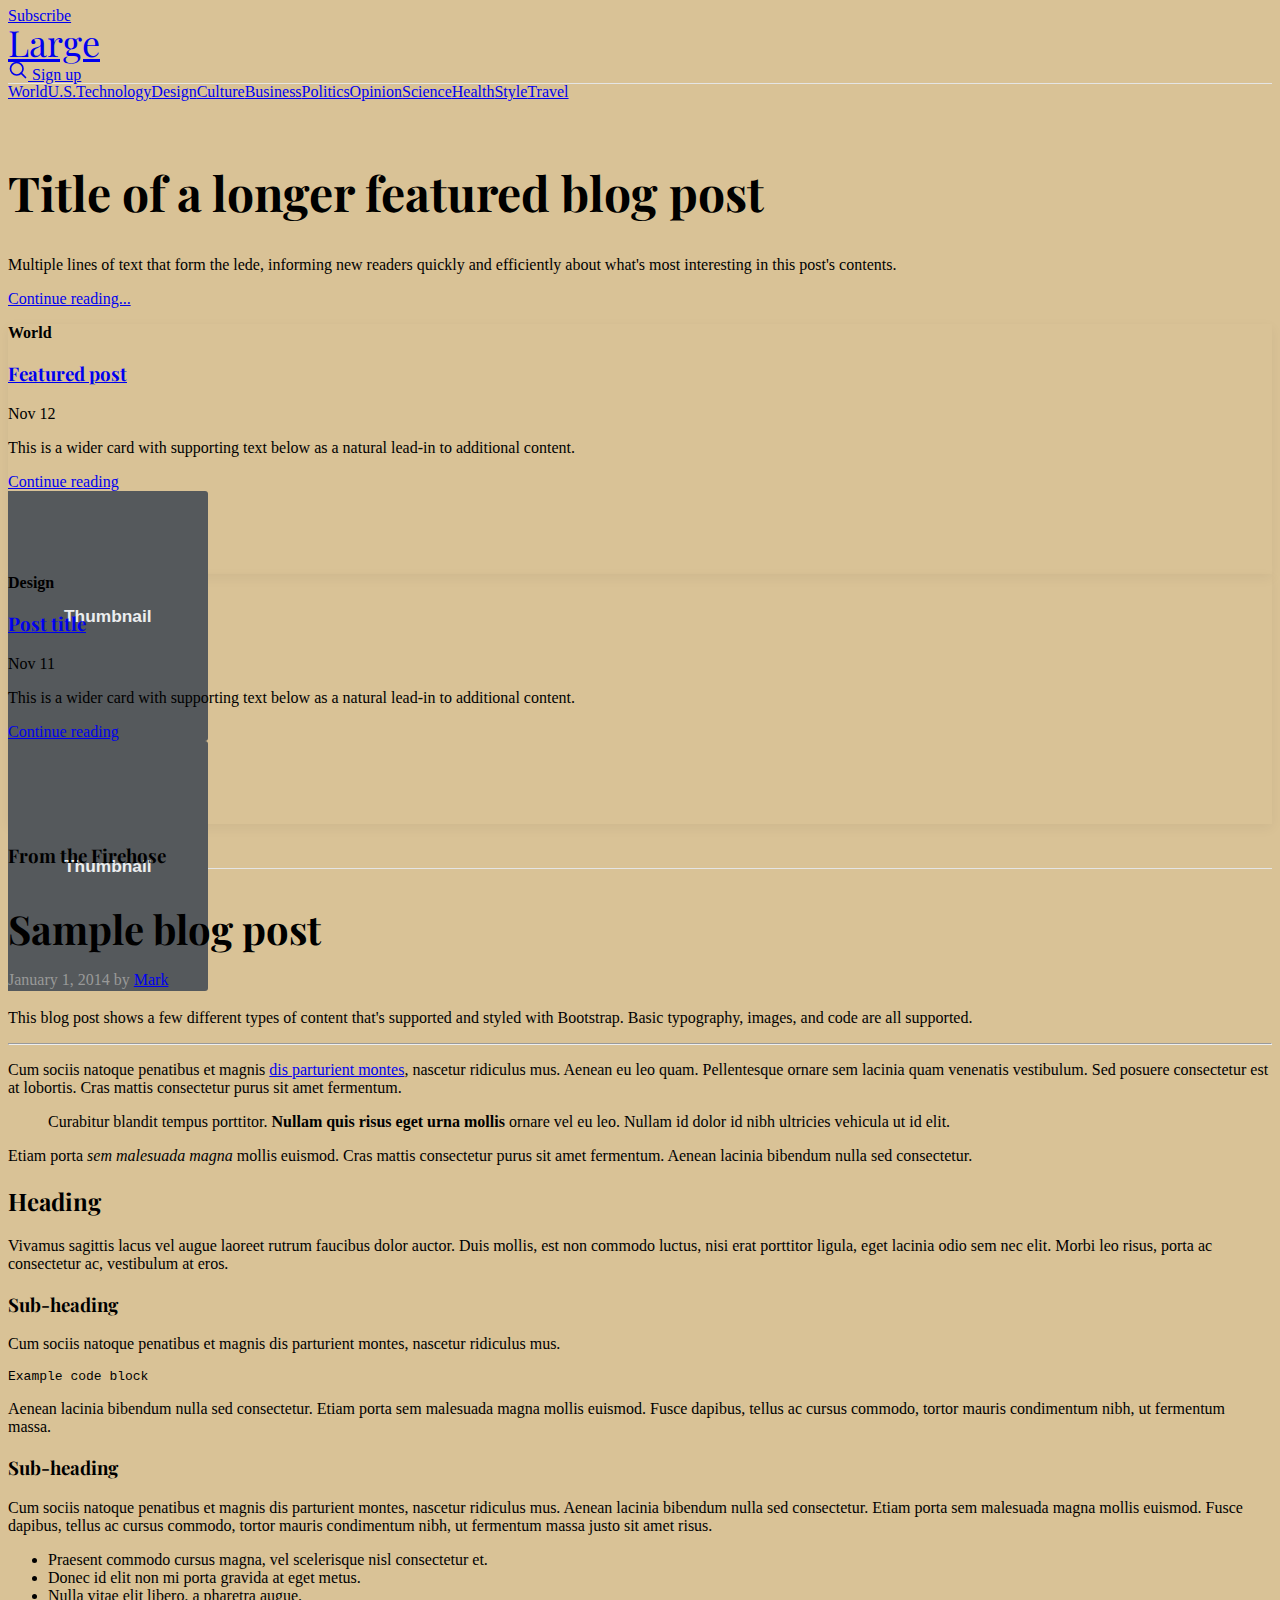
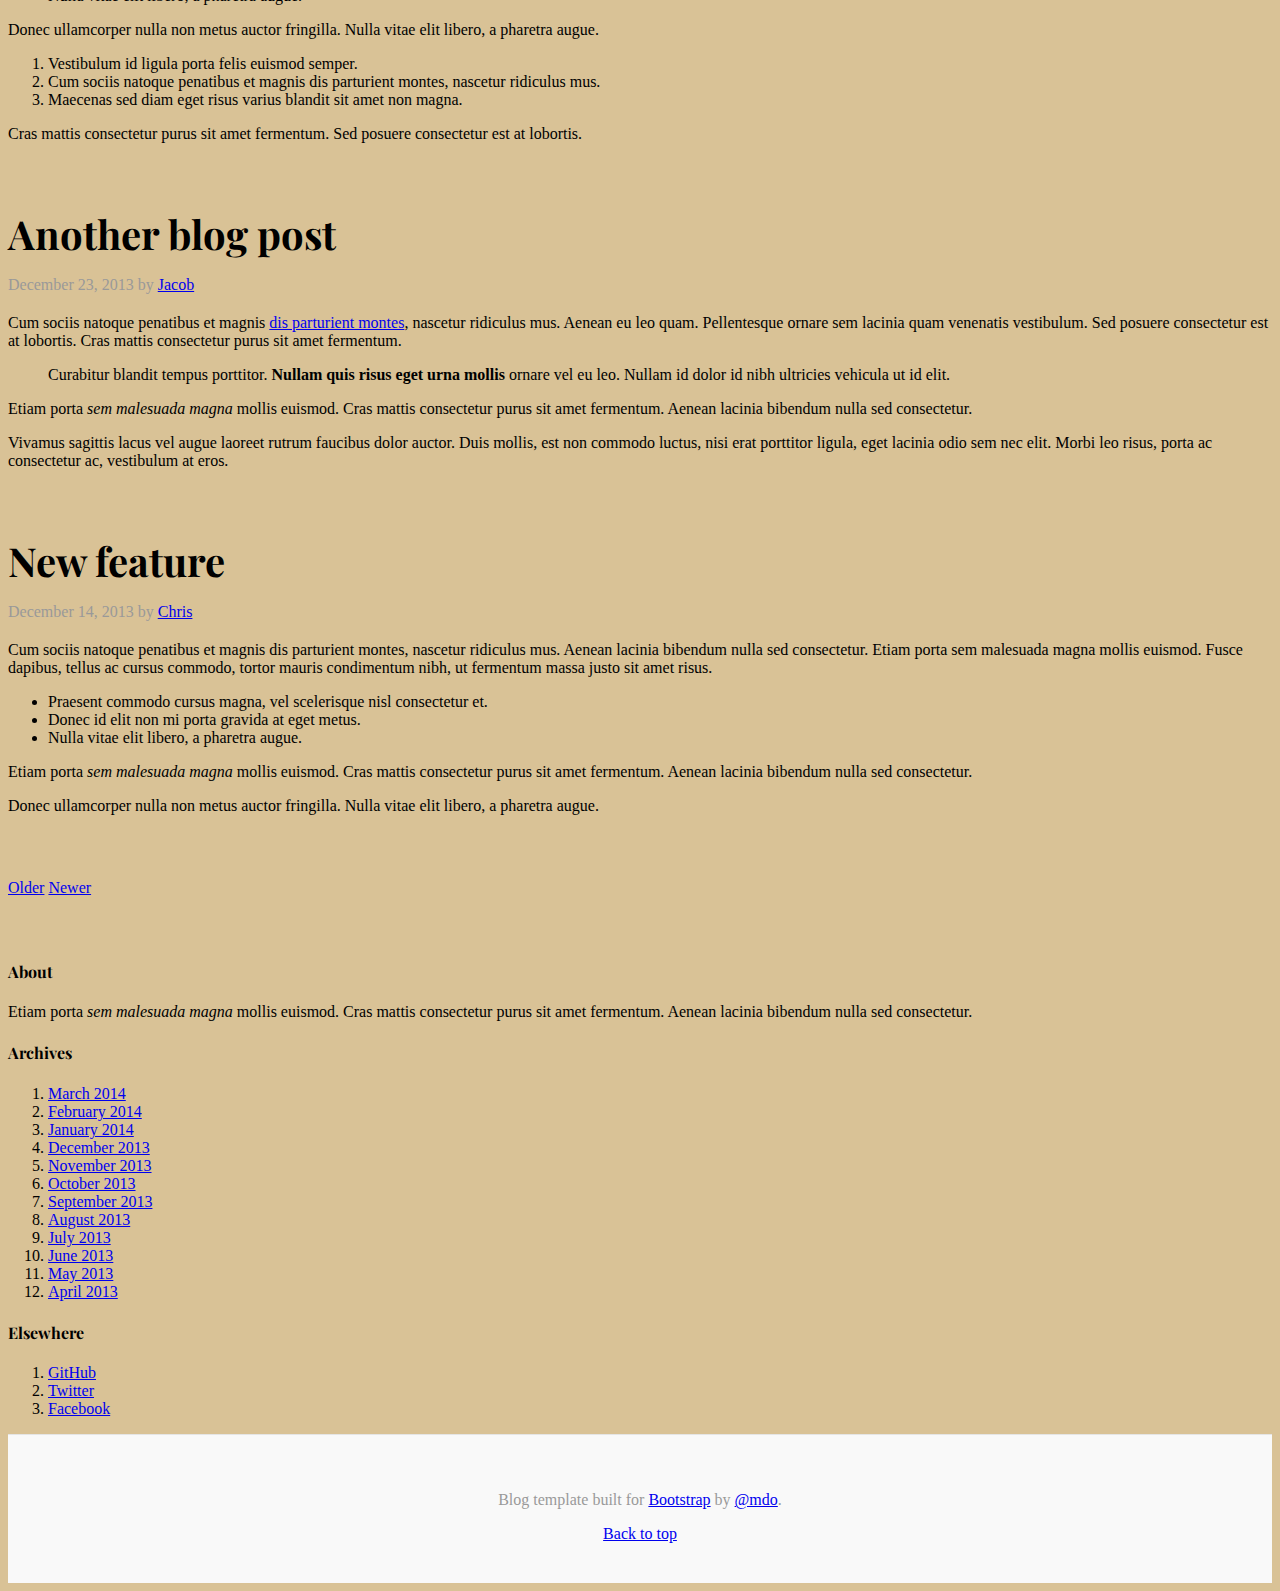
<file: vent/cover.html>
<!DOCTYPE html>
<html lang="en"><head>
	<meta charset="utf-8">
	<meta name="viewport" content="width=device-width, initial-scale=1, shrink-to-fit=no">
	<meta name="description" content="Blog">
	<meta name="author" content="Jerr">

	<title>The Vent</title>

	<!-- Bootstrap core CSS -->
	<link rel="stylesheet" href="https://stackpath.bootstrapcdn.com/bootstrap/4.1.1/css/bootstrap.min.css" integrity="sha384-WskhaSGFgHYWDcbwN70/dfYBj47jz9qbsMId/iRN3ewGhXQFZCSftd1LZCfmhktB" crossorigin="anonymous">

	<!-- Custom styles for this template -->
	<link href="https://fonts.googleapis.com/css?family=Playfair+Display:700,900" rel="stylesheet">
	<link href="../styles/blog.css" rel="stylesheet">
	<link href="../styles/standard.css" rel="stylesheet">
</head>

<body class="dusk-grad">

	<div class="container">
		<header class="blog-header py-3">
		<div class="row flex-nowrap justify-content-between align-items-center">
			<div class="col-4 pt-1">
				<a class="text-muted" href="#">Subscribe</a>
			</div>
			<div class="col-4 text-center">
				<a class="blog-header-logo text-dark" href="#">Large</a>
			</div>
			<div class="col-4 d-flex justify-content-end align-items-center">
				<a class="text-muted" href="#">
				<svg xmlns="http://www.w3.org/2000/svg" width="20" height="20" viewBox="0 0 24 24" fill="none" stroke="currentColor" stroke-width="2" stroke-linecap="round" stroke-linejoin="round" class="mx-3"><circle cx="10.5" cy="10.5" r="7.5"></circle><line x1="21" y1="21" x2="15.8" y2="15.8"></line></svg>
				</a>
				<a class="btn btn-sm btn-outline-secondary" href="#">Sign up</a>
			</div>
		</div>
		</header>

		<div class="nav-scroller py-1 mb-2">
		<nav class="nav d-flex justify-content-between">
			<a class="p-2 text-muted" href="#">World</a>
			<a class="p-2 text-muted" href="#">U.S.</a>
			<a class="p-2 text-muted" href="#">Technology</a>
			<a class="p-2 text-muted" href="#">Design</a>
			<a class="p-2 text-muted" href="#">Culture</a>
			<a class="p-2 text-muted" href="#">Business</a>
			<a class="p-2 text-muted" href="#">Politics</a>
			<a class="p-2 text-muted" href="#">Opinion</a>
			<a class="p-2 text-muted" href="#">Science</a>
			<a class="p-2 text-muted" href="#">Health</a>
			<a class="p-2 text-muted" href="#">Style</a>
			<a class="p-2 text-muted" href="#">Travel</a>
		</nav>
		</div>

		<div class="jumbotron p-3 p-md-5 text-white rounded bg-dark">
		<div class="col-md-6 px-0">
			<h1 class="display-4 font-italic">Title of a longer featured blog post</h1>
			<p class="lead my-3">Multiple lines of text that form the lede, informing new readers quickly and efficiently about what's most interesting in this post's contents.</p>
			<p class="lead mb-0"><a href="#" class="text-white font-weight-bold">Continue reading...</a></p>
		</div>
		</div>

		<div class="row mb-2">
		<div class="col-md-6">
			<div class="card flex-md-row mb-4 box-shadow h-md-250">
				<div class="card-body d-flex flex-column align-items-start">
				<strong class="d-inline-block mb-2 text-primary">World</strong>
				<h3 class="mb-0">
					<a class="text-dark" href="#">Featured post</a>
				</h3>
				<div class="mb-1 text-muted">Nov 12</div>
				<p class="card-text mb-auto">This is a wider card with supporting text below as a natural lead-in to additional content.</p>
				<a href="#">Continue reading</a>
				</div>
				<img class="card-img-right flex-auto d-none d-lg-block" data-src="holder.js/200x250?theme=thumb" alt="Thumbnail [200x250]" style="width: 200px; height: 250px;" src="data:image/svg+xml;charset=UTF-8,%3Csvg%20width%3D%22200%22%20height%3D%22250%22%20xmlns%3D%22http%3A%2F%2Fwww.w3.org%2F2000%2Fsvg%22%20viewBox%3D%220%200%20200%20250%22%20preserveAspectRatio%3D%22none%22%3E%3Cdefs%3E%3Cstyle%20type%3D%22text%2Fcss%22%3E%23holder_163aeb3bfd2%20text%20%7B%20fill%3A%23eceeef%3Bfont-weight%3Abold%3Bfont-family%3AArial%2C%20Helvetica%2C%20Open%20Sans%2C%20sans-serif%2C%20monospace%3Bfont-size%3A13pt%20%7D%20%3C%2Fstyle%3E%3C%2Fdefs%3E%3Cg%20id%3D%22holder_163aeb3bfd2%22%3E%3Crect%20width%3D%22200%22%20height%3D%22250%22%20fill%3D%22%2355595c%22%3E%3C%2Frect%3E%3Cg%3E%3Ctext%20x%3D%2255.99166488647461%22%20y%3D%22131%22%3EThumbnail%3C%2Ftext%3E%3C%2Fg%3E%3C%2Fg%3E%3C%2Fsvg%3E" data-holder-rendered="true">
			</div>
		</div>
		<div class="col-md-6">
			<div class="card flex-md-row mb-4 box-shadow h-md-250">
				<div class="card-body d-flex flex-column align-items-start">
				<strong class="d-inline-block mb-2 text-success">Design</strong>
				<h3 class="mb-0">
					<a class="text-dark" href="#">Post title</a>
				</h3>
				<div class="mb-1 text-muted">Nov 11</div>
				<p class="card-text mb-auto">This is a wider card with supporting text below as a natural lead-in to additional content.</p>
				<a href="#">Continue reading</a>
				</div>
				<img class="card-img-right flex-auto d-none d-lg-block" data-src="holder.js/200x250?theme=thumb" alt="Thumbnail [200x250]" style="width: 200px; height: 250px;" src="data:image/svg+xml;charset=UTF-8,%3Csvg%20width%3D%22200%22%20height%3D%22250%22%20xmlns%3D%22http%3A%2F%2Fwww.w3.org%2F2000%2Fsvg%22%20viewBox%3D%220%200%20200%20250%22%20preserveAspectRatio%3D%22none%22%3E%3Cdefs%3E%3Cstyle%20type%3D%22text%2Fcss%22%3E%23holder_163aeb3bfd7%20text%20%7B%20fill%3A%23eceeef%3Bfont-weight%3Abold%3Bfont-family%3AArial%2C%20Helvetica%2C%20Open%20Sans%2C%20sans-serif%2C%20monospace%3Bfont-size%3A13pt%20%7D%20%3C%2Fstyle%3E%3C%2Fdefs%3E%3Cg%20id%3D%22holder_163aeb3bfd7%22%3E%3Crect%20width%3D%22200%22%20height%3D%22250%22%20fill%3D%22%2355595c%22%3E%3C%2Frect%3E%3Cg%3E%3Ctext%20x%3D%2255.99166488647461%22%20y%3D%22131%22%3EThumbnail%3C%2Ftext%3E%3C%2Fg%3E%3C%2Fg%3E%3C%2Fsvg%3E" data-holder-rendered="true">
			</div>
		</div>
		</div>
	</div>

	<main role="main" class="container">
		<div class="row">
		<div class="col-md-8 blog-main">
			<h3 class="pb-3 mb-4 font-italic border-bottom">
				From the Firehose
			</h3>

			<div class="blog-post">
				<h2 class="blog-post-title">Sample blog post</h2>
				<p class="blog-post-meta">January 1, 2014 by <a href="#">Mark</a></p>

				<p>This blog post shows a few different types of content that's supported and styled with Bootstrap. Basic typography, images, and code are all supported.</p>
				<hr>
				<p>Cum sociis natoque penatibus et magnis <a href="#">dis parturient montes</a>, nascetur ridiculus mus. Aenean eu leo quam. Pellentesque ornare sem lacinia quam venenatis vestibulum. Sed posuere consectetur est at lobortis. Cras mattis consectetur purus sit amet fermentum.</p>
				<blockquote>
				<p>Curabitur blandit tempus porttitor. <strong>Nullam quis risus eget urna mollis</strong> ornare vel eu leo. Nullam id dolor id nibh ultricies vehicula ut id elit.</p>
				</blockquote>
				<p>Etiam porta <em>sem malesuada magna</em> mollis euismod. Cras mattis consectetur purus sit amet fermentum. Aenean lacinia bibendum nulla sed consectetur.</p>
				<h2>Heading</h2>
				<p>Vivamus sagittis lacus vel augue laoreet rutrum faucibus dolor auctor. Duis mollis, est non commodo luctus, nisi erat porttitor ligula, eget lacinia odio sem nec elit. Morbi leo risus, porta ac consectetur ac, vestibulum at eros.</p>
				<h3>Sub-heading</h3>
				<p>Cum sociis natoque penatibus et magnis dis parturient montes, nascetur ridiculus mus.</p>
				<pre><code>Example code block</code></pre>
				<p>Aenean lacinia bibendum nulla sed consectetur. Etiam porta sem malesuada magna mollis euismod. Fusce dapibus, tellus ac cursus commodo, tortor mauris condimentum nibh, ut fermentum massa.</p>
				<h3>Sub-heading</h3>
				<p>Cum sociis natoque penatibus et magnis dis parturient montes, nascetur ridiculus mus. Aenean lacinia bibendum nulla sed consectetur. Etiam porta sem malesuada magna mollis euismod. Fusce dapibus, tellus ac cursus commodo, tortor mauris condimentum nibh, ut fermentum massa justo sit amet risus.</p>
				<ul>
				<li>Praesent commodo cursus magna, vel scelerisque nisl consectetur et.</li>
				<li>Donec id elit non mi porta gravida at eget metus.</li>
				<li>Nulla vitae elit libero, a pharetra augue.</li>
				</ul>
				<p>Donec ullamcorper nulla non metus auctor fringilla. Nulla vitae elit libero, a pharetra augue.</p>
				<ol>
				<li>Vestibulum id ligula porta felis euismod semper.</li>
				<li>Cum sociis natoque penatibus et magnis dis parturient montes, nascetur ridiculus mus.</li>
				<li>Maecenas sed diam eget risus varius blandit sit amet non magna.</li>
				</ol>
				<p>Cras mattis consectetur purus sit amet fermentum. Sed posuere consectetur est at lobortis.</p>
			</div><!-- /.blog-post -->

			<div class="blog-post">
				<h2 class="blog-post-title">Another blog post</h2>
				<p class="blog-post-meta">December 23, 2013 by <a href="#">Jacob</a></p>

				<p>Cum sociis natoque penatibus et magnis <a href="#">dis parturient montes</a>, nascetur ridiculus mus. Aenean eu leo quam. Pellentesque ornare sem lacinia quam venenatis vestibulum. Sed posuere consectetur est at lobortis. Cras mattis consectetur purus sit amet fermentum.</p>
				<blockquote>
				<p>Curabitur blandit tempus porttitor. <strong>Nullam quis risus eget urna mollis</strong> ornare vel eu leo. Nullam id dolor id nibh ultricies vehicula ut id elit.</p>
				</blockquote>
				<p>Etiam porta <em>sem malesuada magna</em> mollis euismod. Cras mattis consectetur purus sit amet fermentum. Aenean lacinia bibendum nulla sed consectetur.</p>
				<p>Vivamus sagittis lacus vel augue laoreet rutrum faucibus dolor auctor. Duis mollis, est non commodo luctus, nisi erat porttitor ligula, eget lacinia odio sem nec elit. Morbi leo risus, porta ac consectetur ac, vestibulum at eros.</p>
			</div><!-- /.blog-post -->

			<div class="blog-post">
				<h2 class="blog-post-title">New feature</h2>
				<p class="blog-post-meta">December 14, 2013 by <a href="#">Chris</a></p>

				<p>Cum sociis natoque penatibus et magnis dis parturient montes, nascetur ridiculus mus. Aenean lacinia bibendum nulla sed consectetur. Etiam porta sem malesuada magna mollis euismod. Fusce dapibus, tellus ac cursus commodo, tortor mauris condimentum nibh, ut fermentum massa justo sit amet risus.</p>
				<ul>
				<li>Praesent commodo cursus magna, vel scelerisque nisl consectetur et.</li>
				<li>Donec id elit non mi porta gravida at eget metus.</li>
				<li>Nulla vitae elit libero, a pharetra augue.</li>
				</ul>
				<p>Etiam porta <em>sem malesuada magna</em> mollis euismod. Cras mattis consectetur purus sit amet fermentum. Aenean lacinia bibendum nulla sed consectetur.</p>
				<p>Donec ullamcorper nulla non metus auctor fringilla. Nulla vitae elit libero, a pharetra augue.</p>
			</div><!-- /.blog-post -->

			<nav class="blog-pagination">
				<a class="btn btn-outline-primary" href="#">Older</a>
				<a class="btn btn-outline-secondary disabled" href="#">Newer</a>
			</nav>

		</div><!-- /.blog-main -->

		<aside class="col-md-4 blog-sidebar">
			<div class="p-3 mb-3 bg-light rounded">
				<h4 class="font-italic">About</h4>
				<p class="mb-0">Etiam porta <em>sem malesuada magna</em> mollis euismod. Cras mattis consectetur purus sit amet fermentum. Aenean lacinia bibendum nulla sed consectetur.</p>
			</div>

			<div class="p-3">
				<h4 class="font-italic">Archives</h4>
				<ol class="list-unstyled mb-0">
				<li><a href="#">March 2014</a></li>
				<li><a href="#">February 2014</a></li>
				<li><a href="#">January 2014</a></li>
				<li><a href="#">December 2013</a></li>
				<li><a href="#">November 2013</a></li>
				<li><a href="#">October 2013</a></li>
				<li><a href="#">September 2013</a></li>
				<li><a href="#">August 2013</a></li>
				<li><a href="#">July 2013</a></li>
				<li><a href="#">June 2013</a></li>
				<li><a href="#">May 2013</a></li>
				<li><a href="#">April 2013</a></li>
				</ol>
			</div>

			<div class="p-3">
				<h4 class="font-italic">Elsewhere</h4>
				<ol class="list-unstyled">
				<li><a href="#">GitHub</a></li>
				<li><a href="#">Twitter</a></li>
				<li><a href="#">Facebook</a></li>
				</ol>
			</div>
		</aside><!-- /.blog-sidebar -->

		</div><!-- /.row -->

	</main><!-- /.container -->

	<footer class="blog-footer">
		<p>Blog template built for <a href="https://getbootstrap.com/">Bootstrap</a> by <a href="https://twitter.com/mdo">@mdo</a>.</p>
		<p>
		<a href="#">Back to top</a>
		</p>
	</footer>

	<!-- Bootstrap core JavaScript
	================================================== -->
	<!-- Placed at the end of the document so the pages load faster -->
	<script src="https://code.jquery.com/jquery-3.3.1.slim.min.js" integrity="sha384-q8i/X+965DzO0rT7abK41JStQIAqVgRVzpbzo5smXKp4YfRvH+8abtTE1Pi6jizo" crossorigin="anonymous"></script>
	<!-- <script>window.jQuery || document.write('<script src="../../assets/js/vendor/jquery-slim.min.js"><\/script>')</script> -->
	<script src="https://cdnjs.cloudflare.com/ajax/libs/popper.js/1.14.3/umd/popper.min.js" integrity="sha384-ZMP7rVo3mIykV+2+9J3UJ46jBk0WLaUAdn689aCwoqbBJiSnjAK/l8WvCWPIPm49" crossorigin="anonymous"></script>
	<script src="https://stackpath.bootstrapcdn.com/bootstrap/4.1.1/js/bootstrap.min.js" integrity="sha384-smHYKdLADwkXOn1EmN1qk/HfnUcbVRZyYmZ4qpPea6sjB/pTJ0euyQp0Mk8ck+5T" crossorigin="anonymous"></script>
	<!-- <script src="../../assets/js/vendor/holder.min.js"></script> -->

	<script>
		Holder.addTheme('thumb', {
		bg: '#55595c',
		fg: '#eceeef',
		text: 'Thumbnail'
		});
	</script>


	<svg xmlns="http://www.w3.org/2000/svg" width="200" height="250" viewBox="0 0 200 250" preserveAspectRatio="none" style="display: none; visibility: hidden; position: absolute; top: -100%; left: -100%;"><defs><style type="text/css"></style></defs><text x="0" y="13" style="font-weight:bold;font-size:13pt;font-family:Arial, Helvetica, Open Sans, sans-serif">Thumbnail</text></svg>
</body>
</html>
</file>
<file: styles/index.css>
/* MARKETING CONTENT
-------------------------------------------------- */

/* Center align the text within the three columns below the carousel */
.marketing .col-lg-4 {
    margin-bottom: 1.5rem;
    text-align: center;
}
.marketing h2 {
    font-weight: 400;
}
.marketing .col-lg-4 p {
    margin-right: .75rem;
    margin-left: .75rem;
}

/* RESPONSIVE CSS
-------------------------------------------------- */

@media (min-width: 62em) {
    .featurette-heading {
        margin-top: 7rem;
    }
}
</file>
<file: styles/standard.css>
/* GLOBAL STYLES
-------------------------------------------------- */
footer {
    padding-top: 3rem;
    padding-bottom: 3rem;
}

footer p {
    margin-bottom: .25rem;
}

/* Modifications deviating from bootstrap templates reside here */
.cover-bg {
    background-image: url("./../images/galaxy_cover.jpg");
    /* background: linear-gradient(45deg, #ff0000, #ff8800, #ffff00, #05a005, #0000ff, #ff00ff);     */
    background-position: center;
    background-repeat: no-repeat;
    background-size: cover;
}

.dusk-grad {
    /* background: linear-gradient(#084168, #ffd89b); */
    background-color: #d9c296;    
}

.dark-blue {
    background: #19547b;
}

.black-text {
    color: black;
    font-weight: 400;
}

.text-border {
    color: white;
    text-shadow:
        -1px -1px 0 #000,  
        1px -1px 0 #000,
        -1px 1px 0 #000,
        1px 1px 0 #000;
}

/* Allocated fixed space for text */
.card-text-fix {
    height: 168px;
    max-height: 168px;
    overflow: hidden;
    display: inline-block;
    max-width: 90%;
}

.container > .featurette-heading {
    font-weight: 400;
}

/* Album
------------------------- */

.box-shadow { box-shadow: 0 .25rem .75rem rgba(0, 0, 0, .05); }


/* Album Navigation Card
------------------------- */

.border {
    border: 1.5px solid #dee2e6 !important;
}

.rounded {
    border-radius: .5rem !important;
}

.nav-card {
    height: 350px;
    width: 100%;
    display: block;
}

.hover-container {
    margin-top: 15px;
    margin-bottom: 15px;
}

.img-hover-overlay {
    position: absolute;
    top: 0;
    bottom: 0;
    left: 0;
    right: 0;
    
    height: 380px;
    width: 100%;
    
    opacity: 0;
    transition: .5s ease;
    background-color: rgb(88, 88, 88);
}

.hover-container:hover .img-hover-overlay {
    opacity: .9;
}

.overlay-text {
    position: absolute;
    top: 50%;
    left: 50%;
    transform: translate(-50%, -50%);
    -ms-transform: translate(-50%, -50%);
    text-align: center;
}

/* Featurettes
------------------------- */

.featurette-divider {
    margin: 4rem 0; /* Space out the Bootstrap <hr> more */
}

/* Thin out the marketing headings */
.featurette-heading {
    font-weight: 300;
    line-height: 1;
    letter-spacing: -.05rem;
}

.btn-margin {
    margin-bottom: 1rem;
}
</file>
<file: styles/blog.css>
/* stylelint-disable selector-list-comma-newline-after */

.blog-header {
  line-height: 1;
  border-bottom: 1px solid #e5e5e5;
}

.blog-header-logo {
  font-family: "Playfair Display", Georgia, "Times New Roman", serif;
  font-size: 2.25rem;
}

.blog-header-logo:hover {
  text-decoration: none;
}

h1, h2, h3, h4, h5, h6 {
  font-family: "Playfair Display", Georgia, "Times New Roman", serif;
}

.display-4 {
  font-size: 2.5rem;
}
@media (min-width: 768px) {
  .display-4 {
    font-size: 3rem;
  }
}

.nav-scroller {
  position: relative;
  z-index: 2;
  height: 2.75rem;
  overflow-y: hidden;
}

.nav-scroller .nav {
  display: -ms-flexbox;
  display: flex;
  -ms-flex-wrap: nowrap;
  flex-wrap: nowrap;
  padding-bottom: 1rem;
  margin-top: -1px;
  overflow-x: auto;
  text-align: center;
  white-space: nowrap;
  -webkit-overflow-scrolling: touch;
}

.nav-scroller .nav-link {
  padding-top: .75rem;
  padding-bottom: .75rem;
  font-size: .875rem;
}

.card-img-right {
  height: 100%;
  border-radius: 0 3px 3px 0;
}

.flex-auto {
  -ms-flex: 0 0 auto;
  flex: 0 0 auto;
}

.h-250 { height: 250px; }
@media (min-width: 768px) {
  .h-md-250 { height: 250px; }
}

.border-top { border-top: 1px solid #e5e5e5; }
.border-bottom { border-bottom: 1px solid #e5e5e5; }

.box-shadow { box-shadow: 0 .25rem .75rem rgba(0, 0, 0, .05); }

/*
 * Blog name and description
 */
.blog-title {
  margin-bottom: 0;
  font-size: 2rem;
  font-weight: 400;
}
.blog-description {
  font-size: 1.1rem;
  color: #999;
}

@media (min-width: 40em) {
  .blog-title {
    font-size: 3.5rem;
  }
}

/* Pagination */
.blog-pagination {
  margin-bottom: 4rem;
}
.blog-pagination > .btn {
  border-radius: 2rem;
}

/*
 * Blog posts
 */
.blog-post {
  margin-bottom: 4rem;
}
.blog-post-title {
  margin-bottom: .25rem;
  font-size: 2.5rem;
}
.blog-post-meta {
  margin-bottom: 1.25rem;
  color: #999;
}

/*
 * Footer
 */
.blog-footer {
  padding: 2.5rem 0;
  color: #999;
  text-align: center;
  background-color: #f9f9f9;
  border-top: .05rem solid #e5e5e5;
}
.blog-footer p:last-child {
  margin-bottom: 0;
}
</file>
<file: styles.css>
body {
	/*background-color: #BAC0AC;*/
	/*background-color: #233233;*/
	background-color: white;
	/*padding-top: 80px;*/
	/*padding-left: 350px;*/
	/*padding-right: 350px;*/
	/*padding-bottom: 80px;*/
}

h1 {
	/*color: #233233;*/
	/*color: #BAC0AC;*/
	color: black;
	margin: 30px;
	/*font-size: 65px;*/
}

/*div.NavigationBar {
	position: fixed;
	width: 100%;
	height: 80px;
	left: 0px;
	top: 0px;
	background-color: black;
}*/

/* Header */
ul.NavigationBar {
	/*position: absolute;*/
	width: 100%;
	background-color: black; 
	position: fixed; /* Keeps the bar stationary even if the page scrolls */
	list-style: none; /* Removes the bullet points */
	color: #ffffff;
	text-align: center;
	float: top;
	padding: 20px 0px 20px 0px; /*top, right, bottom, left*/
	left: 0px;
	top: 0px;
	margin: auto;
	/*align-items: center;*/
	/*align-self: center;*/
}

ul.NavigationBar > li { /* > symbolizes an ally: used for specific combinations */
	display: inline-block; /* Sets the list items horizontal */
	padding: 0px 25px 0px 25px;
}

ul.NavigationBar > li > a {
	color: #ffffff;
	text-decoration: none;
}

ul.NavigationBar > li > a:hover{
	color: #c1c1c1;
}

/*--------Footer Start--------*/
/*footer {
	display: block;
	padding: 20px 0px 20px 0px;
	background-color: black;
	width: 100%;
	text-align: center;
	bottom: 0px;
	left: 0px;
	margin: 0px;
}*/

ul.Footer {
	width: 100%;
	display: block;
	background-color: black; 
	position: fixed; /* Keeps the bar stationary even if the page scrolls */
	list-style: none; /* Removes the bullet points */
	color: #ffffff;
	text-align: center;
	padding: 12px 0px 12px 0px; /*top, right, bottom, left*/
	left: 0px;
	bottom: 0px;
	margin: auto;
}

ul.Footer > li {
	display: inline-block;
	padding: 0px 25px 0px 25px;
}

ul.Footer > li > a.IconLinks {
	color: #ffffff;
	text-decoration: none;
	margin:0px;
}

/*--------Footer End--------*/


/* Content */
h3 {
	/*color: #233233;*/
	/*color: #BAC0AC;*/
	color: black;
	margin: 30px;
}

p {
	/*color: #233233;*/
	/*color: #CAF200;*/
	color: black;
	/*font-size: 25px;*/
	/*width: 50%;*/
	margin: 3px;
	margin-left: 30px;
	margin-right: 30px;
}

ol {
	color: #233233;
	margin: 30px;
}

li {
	color: #BAC0AC;
}


div.MainContent {
	margin-top: 80px;
	margin-bottom: 80px;
	padding-right: 350px;
	padding-left: 350px;
}

a {
	text-decoration: none;
}

button {
	margin: 3px;
	margin-left: 30px;
	margin-right: 30px;
}

/*div.Footer {
	background-color: black;
	position: fixed;
	width: 100%;
	height: 64px;
	bottom: 0px;
	left: 0px;
	text-align: center;
}*/

/* Website CSS */
</file>
